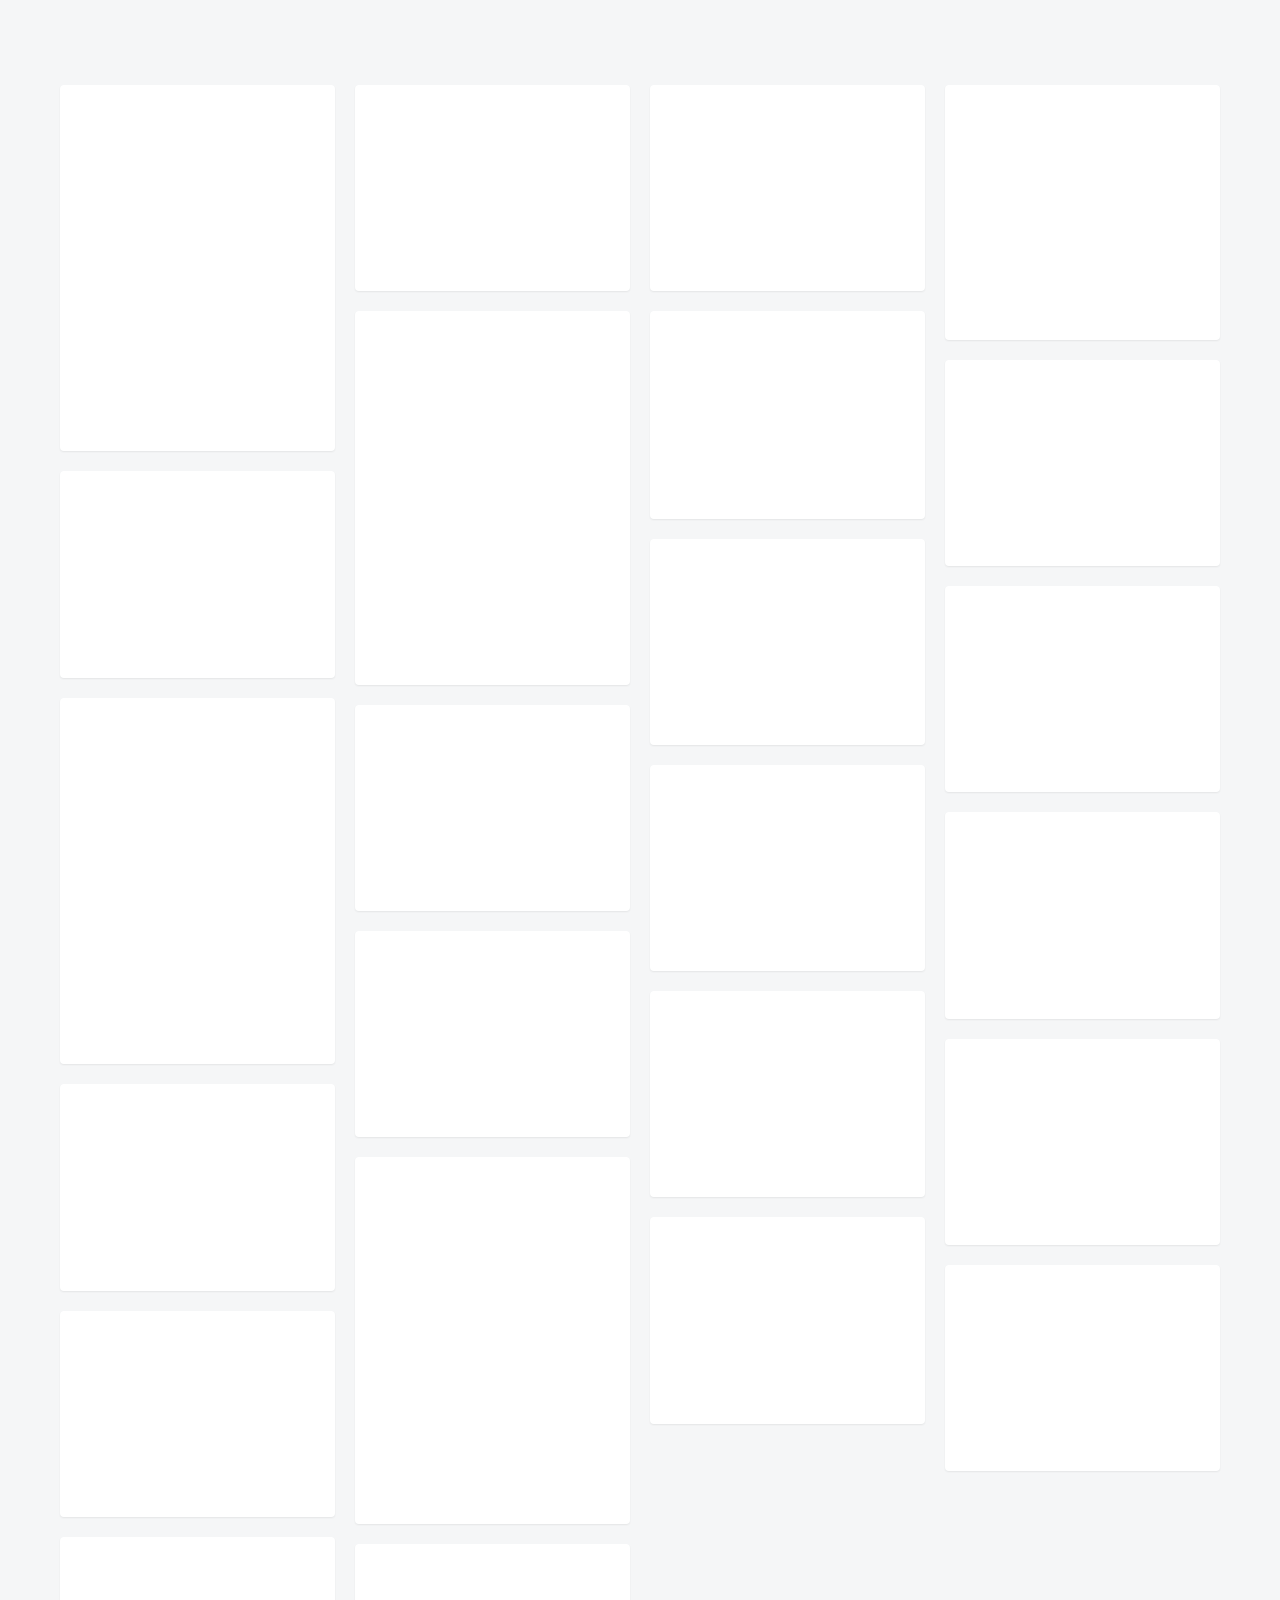
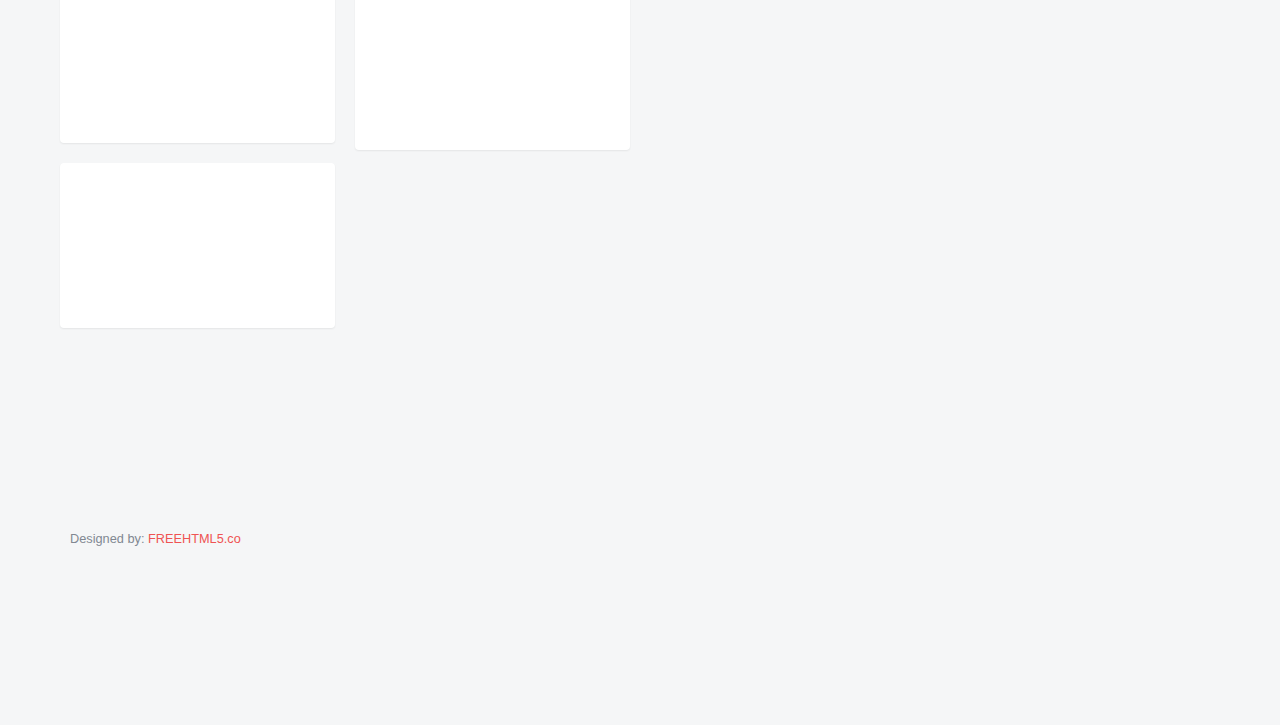
<file: gallery/index.html>
<!doctype html>
<!--[if lt IE 7]>      <html class="no-js lt-ie9 lt-ie8 lt-ie7" lang="pl"> <![endif]-->
<!--[if IE 7]>         <html class="no-js lt-ie9 lt-ie8" lang="pl"> <![endif]-->
<!--[if IE 8]>         <html class="no-js lt-ie9" lang="pl"> <![endif]-->
<!--[if gt IE 8]><!--> <html class="no-js" lang="pl"> <!--<![endif]-->
<head>

    <meta charset="utf-8">
    <meta http-equiv="X-UA-Compatible" content="IE=edge,chrome=1">
    <title>Domki Dosbajka</title>
    <meta name="description" content="Szukasz spokojnego, pięknego miejsca na wypoczynek w Beskidzie Niskim? Zapraszamy do Małastowa. Oferyjemy wiele aktrakcji: sauna, basen, ruska bania. Niedaleko dwa wyciągi narciarskie i wiele wiecej... Sprawdz nas.">
    <meta name="keywords" content="domki, wynajem, beskid niski, dosbajka, pokoje do wynajęcia, basen, sauna, ruska bania, Małastów ">
    <meta name="viewport" content="width=device-width, initial-scale=1">



    <!-- Facebook and Twitter integration -->
    <meta property="og:title" content=""/>
    <meta property="og:image" content=""/>
    <meta property="og:url" content=""/>
    <meta property="og:site_name" content=""/>
    <meta property="og:description" content=""/>
    <meta name="twitter:title" content="" />
    <meta name="twitter:image" content="" />
    <meta name="twitter:url" content="" />
    <meta name="twitter:card" content="" />

    <!-- Place favicon.ico and apple-touch-icon.png in the root directory -->
    <link rel="shortcut icon" type="image/x-icon" href="images/ico.jpg" />


    <!-- Animate.css -->
    <link rel="stylesheet" href="css/animate.css">
    <!-- Icomoon Icon Fonts-->
    <link rel="stylesheet" href="css/icomoon.css">
    <!-- Magnific Popup -->
    <link rel="stylesheet" href="css/magnific-popup.css">
    <!-- Salvattore -->
    <link rel="stylesheet" href="css/salvattore.css">
    <!-- Theme Style -->
    <link rel="stylesheet" href="css/style.css">
    <!-- Modernizr JS -->
    <script src="js/modernizr-2.6.2.min.js"></script>
    <!-- FOR IE9 below -->
    <!--[if lt IE 9]>
    <script src="js/respond.min.js"></script>
    <![endif]-->

</head>
<body>

<div id="fh5co-offcanvass">


</div>

<!-- END .header -->


<div id="fh5co-main">
    <div class="container">

        <div class="row">

            <div id="fh5co-board" data-columns>

                <div class="item">
                    <div class="animate-box">
                        <a href="images/img_1.jpg" class="image-popup fh5co-board-img" ><img src="images/img_1.jpg" alt="Domki Dosbajka"></a>
                    </div>
                </div>


                <div class="item">
                    <div class="animate-box">
                        <a href="images/img_4.jpg" class="image-popup fh5co-board-img"><img src="images/img_4.jpg" alt="Domki Dosbajka"></a>
                    </div>
                </div>
                <div class="item">
                    <div class="animate-box">
                        <a href="images/img_5.jpg" class="image-popup fh5co-board-img"><img src="images/img_5.jpg" alt="Domki Dosbajka"></a>
                    </div>
                </div>
                <div class="item">
                    <div class="animate-box">
                        <a href="images/img_6.jpg" class="image-popup fh5co-board-img"><img src="images/img_6.jpg" alt="Domki Dosbajka"></a>
                    </div>
                </div>
                <div class="item">
                    <div class="animate-box">
                        <a href="images/img_7.jpg" class="image-popup fh5co-board-img"><img src="images/img_7.jpg" alt="Domki Dosbajka"></a>
                    </div>
                </div>

                <div class="item">
                    <div class="animate-box">
                        <a href="images/img_3.jpg" class="image-popup fh5co-board-img"><img src="images/img_3.jpg" alt="Domki Dosbajka"></a>
                    </div>
                </div>

                <div class="item">
                    <div class="animate-box">
                        <a href="images/img_8.jpg" class="image-popup fh5co-board-img"><img src="images/img_8.jpg" alt="Domki Dosbajka"></a>
                    </div>
                </div>
                <div class="item">
                    <div class="animate-box">
                        <a href="images/img_9.jpg" class="image-popup fh5co-board-img"><img src="images/img_9.jpg" alt="Domki Dosbajka"></a>
                    </div>
                </div>
                <div class="item">
                    <div class="animate-box">
                        <a href="images/img_2.jpg" class="image-popup fh5co-board-img"><img src="images/img_2.jpg" alt="Domki Dosbajka"></a>
                    </div>
                </div>
                <div class="item">
                    <div class="animate-box">
                        <a href="images/img_10.jpg" class="image-popup fh5co-board-img"><img src="images/img_10.jpg" alt="Domki Dosbajka"></a>
                    </div>
                </div>
                <div class="item">
                    <div class="animate-box">
                        <a href="images/img_11.jpg" class="image-popup fh5co-board-img"><img src="images/img_11.jpg" alt="Domki Dosbajka"></a>
                    </div>
                </div>

                <div class="item">
                    <div class="animate-box">
                        <a href="images/img_24.jpg" class="image-popup fh5co-board-img"><img src="images/img_24.jpg" alt="Domki Dosbajka"></a>
                    </div>
                </div>

                <div class="item">
                    <div class="animate-box">
                        <a href="images/img_12.jpg" class="image-popup fh5co-board-img"><img src="images/img_12.jpg" alt="Domki Dosbajka"></a>
                    </div>
                </div>
                <div class="item">
                    <div class="animate-box">
                        <a href="images/img_13.jpg" class="image-popup fh5co-board-img"><img src="images/img_13.jpg" alt="Domki Dosbajka"></a>
                    </div>
                </div>
                <div class="item">
                    <div class="animate-box">
                        <a href="images/img_14.jpg" class="image-popup fh5co-board-img"><img src="images/img_14.jpg" alt="Domki Dosbajka"></a>
                    </div>
                </div>
                <div class="item">
                    <div class="animate-box">
                        <a href="images/img_25.jpg" class="image-popup fh5co-board-img"><img src="images/img_25.jpg" alt="Domki Dosbajka"></a>
                    </div>
                </div>
                <div class="item">
                    <div class="animate-box">
                        <a href="images/img_21.jpg" class="image-popup fh5co-board-img"><img src="images/img_21.jpg" alt="Domki Dosbajka"></a>
                    </div>
                </div>

                <div class="item">
                    <div class="animate-box">
                        <a href="images/img_22.jpg" class="image-popup fh5co-board-img"><img src="images/img_22.jpg" alt="Domki Dosbajka"></a>
                    </div>
                </div>

                <div class="item">
                    <div class="animate-box">
                        <a href="images/img_15.jpg" class="image-popup fh5co-board-img"><img src="images/img_15.jpg" alt="Domki Dosbajka"></a>
                    </div>
                </div>
                <div class="item">
                    <div class="animate-box">
                        <a href="images/img_16.jpg" class="image-popup fh5co-board-img"><img src="images/img_16.jpg" alt="Domki Dosbajka"></a>
                    </div>
                </div>
                <div class="item">
                    <div class="animate-box">
                        <a href="images/img_18.jpg" class="image-popup fh5co-board-img"><img src="images/img_18.jpg" alt="Domki Dosbajka"></a>
                    </div>
                </div>
                <div class="item">
                    <div class="animate-box">
                        <a href="images/img_17.jpg" class="image-popup fh5co-board-img"><img src="images/img_17.jpg" alt="Domki Dosbajka"></a>
                    </div>
                </div>
                <div class="item">
                    <div class="animate-box">
                        <a href="images/img_19.jpg" class="image-popup fh5co-board-img"><img src="images/img_19.jpg" alt="Domki Dosbajka"></a>
                    </div>
                </div>

                <div class="item">
                    <div class="animate-box">
                        <a href="images/img_20.jpg" class="image-popup fh5co-board-img"><img src="images/img_20.jpg" alt="Domki Dosbajka"></a>
                    </div>
                </div>

                <div class="item">
                    <div class="animate-box">
                        <a href="images/img_23.jpg" class="image-popup fh5co-board-img"><img src="images/img_23.jpg" alt="Domki Dosbajka"></a>
                    </div>
                </div>


            </div>
        </div>
    </div>
</div>

<footer id="fh5co-footer">

    <div class="container">
        <div class="row row-padded">
            <div class="col-md-12 ">

                <p><small> <br>Designed by: <a href="http://freehtml5.co/" target="_blank">FREEHTML5.co</a> </small></p>
            </div>
        </div>
    </div>
</footer>


<!-- jQuery -->
<script src="js/jquery.min.js"></script>
<!-- jQuery Easing -->
<script src="js/jquery.easing.1.3.js"></script>
<!-- Bootstrap -->
<script src="js/bootstrap.min.js"></script>
<!-- Waypoints -->
<script src="js/jquery.waypoints.min.js"></script>
<!-- Magnific Popup -->
<script src="js/jquery.magnific-popup.min.js"></script>
<!-- Salvattore -->
<script src="js/salvattore.min.js"></script>
<!-- Main JS -->
<script src="js/main.js"></script>




</body>
</html>
</file>
<file: gallery/css/icomoon.css>
@font-face {
	font-family: 'icomoon';
	src:url('../fonts/icomoon/icomoon.eot?srf3rx');
	src:url('../fonts/icomoon/icomoon.eot?srf3rx#iefix') format('embedded-opentype'),
		url('../fonts/icomoon/icomoon.ttf?srf3rx') format('truetype'),
		url('../fonts/icomoon/icomoon.woff?srf3rx') format('woff'),
		url('../fonts/icomoon/icomoon.svg?srf3rx#icomoon') format('svg');
	font-weight: normal;
	font-style: normal;
}

[class^="icon-"], [class*=" icon-"] {
	font-family: 'icomoon';
	speak: none;
	font-style: normal;
	font-weight: normal;
	font-variant: normal;
	text-transform: none;
	line-height: 1;

	/* Better Font Rendering =========== */
	-webkit-font-smoothing: antialiased;
	-moz-osx-font-smoothing: grayscale;
}

.icon-add-to-list:before {
	content: "\e600";
}
.icon-classic-computer:before {
	content: "\e601";
}
.icon-controller-fast-backward:before {
	content: "\e602";
}
.icon-creative-commons-attribution:before {
	content: "\e603";
}
.icon-creative-commons-noderivs:before {
	content: "\e604";
}
.icon-creative-commons-noncommercial-eu:before {
	content: "\e605";
}
.icon-creative-commons-noncommercial-us:before {
	content: "\e606";
}
.icon-creative-commons-public-domain:before {
	content: "\e607";
}
.icon-creative-commons-remix:before {
	content: "\e608";
}
.icon-creative-commons-share:before {
	content: "\e609";
}
.icon-creative-commons-sharealike:before {
	content: "\e60a";
}
.icon-creative-commons:before {
	content: "\e60b";
}
.icon-document-landscape:before {
	content: "\e60c";
}
.icon-remove-user:before {
	content: "\e60d";
}
.icon-warning:before {
	content: "\e60e";
}
.icon-arrow-bold-down:before {
	content: "\e60f";
}
.icon-arrow-bold-left:before {
	content: "\e610";
}
.icon-arrow-bold-right:before {
	content: "\e611";
}
.icon-arrow-bold-up:before {
	content: "\e612";
}
.icon-arrow-down:before {
	content: "\e613";
}
.icon-arrow-left:before {
	content: "\e614";
}
.icon-arrow-long-down:before {
	content: "\e615";
}
.icon-arrow-long-left:before {
	content: "\e616";
}
.icon-arrow-long-right:before {
	content: "\e617";
}
.icon-arrow-long-up:before {
	content: "\e618";
}
.icon-arrow-right:before {
	content: "\e619";
}
.icon-arrow-up:before {
	content: "\e61a";
}
.icon-arrow-with-circle-down:before {
	content: "\e61b";
}
.icon-arrow-with-circle-left:before {
	content: "\e61c";
}
.icon-arrow-with-circle-right:before {
	content: "\e61d";
}
.icon-arrow-with-circle-up:before {
	content: "\e61e";
}
.icon-bookmark:before {
	content: "\e61f";
}
.icon-bookmarks:before {
	content: "\e620";
}
.icon-chevron-down:before {
	content: "\e621";
}
.icon-chevron-left:before {
	content: "\e622";
}
.icon-chevron-right:before {
	content: "\e623";
}
.icon-chevron-small-down:before {
	content: "\e624";
}
.icon-chevron-small-left:before {
	content: "\e625";
}
.icon-chevron-small-right:before {
	content: "\e626";
}
.icon-chevron-small-up:before {
	content: "\e627";
}
.icon-chevron-thin-down:before {
	content: "\e628";
}
.icon-chevron-thin-left:before {
	content: "\e629";
}
.icon-chevron-thin-right:before {
	content: "\e62a";
}
.icon-chevron-thin-up:before {
	content: "\e62b";
}
.icon-chevron-up:before {
	content: "\e62c";
}
.icon-chevron-with-circle-down:before {
	content: "\e62d";
}
.icon-chevron-with-circle-left:before {
	content: "\e62e";
}
.icon-chevron-with-circle-right:before {
	content: "\e62f";
}
.icon-chevron-with-circle-up:before {
	content: "\e630";
}
.icon-cloud:before {
	content: "\e631";
}
.icon-controller-fast-forward:before {
	content: "\e632";
}
.icon-controller-jump-to-start:before {
	content: "\e633";
}
.icon-controller-next:before {
	content: "\e634";
}
.icon-controller-paus:before {
	content: "\e635";
}
.icon-controller-play:before {
	content: "\e636";
}
.icon-controller-record:before {
	content: "\e637";
}
.icon-controller-stop:before {
	content: "\e638";
}
.icon-controller-volume:before {
	content: "\e639";
}
.icon-dot-single:before {
	content: "\e63a";
}
.icon-dots-three-horizontal:before {
	content: "\e63b";
}
.icon-dots-three-vertical:before {
	content: "\e63c";
}
.icon-dots-two-horizontal:before {
	content: "\e63d";
}
.icon-dots-two-vertical:before {
	content: "\e63e";
}
.icon-download:before {
	content: "\e63f";
}
.icon-emoji-flirt:before {
	content: "\e640";
}
.icon-flow-branch:before {
	content: "\e641";
}
.icon-flow-cascade:before {
	content: "\e642";
}
.icon-flow-line:before {
	content: "\e643";
}
.icon-flow-parallel:before {
	content: "\e644";
}
.icon-flow-tree:before {
	content: "\e645";
}
.icon-install:before {
	content: "\e646";
}
.icon-layers:before {
	content: "\e647";
}
.icon-open-book:before {
	content: "\e648";
}
.icon-resize-100:before {
	content: "\e649";
}
.icon-resize-full-screen:before {
	content: "\e64a";
}
.icon-save:before {
	content: "\e64b";
}
.icon-select-arrows:before {
	content: "\e64c";
}
.icon-sound-mute:before {
	content: "\e64d";
}
.icon-sound:before {
	content: "\e64e";
}
.icon-trash:before {
	content: "\e64f";
}
.icon-triangle-down:before {
	content: "\e650";
}
.icon-triangle-left:before {
	content: "\e651";
}
.icon-triangle-right:before {
	content: "\e652";
}
.icon-triangle-up:before {
	content: "\e653";
}
.icon-uninstall:before {
	content: "\e654";
}
.icon-upload-to-cloud:before {
	content: "\e655";
}
.icon-upload:before {
	content: "\e656";
}
.icon-add-user:before {
	content: "\e657";
}
.icon-address:before {
	content: "\e658";
}
.icon-adjust:before {
	content: "\e659";
}
.icon-air:before {
	content: "\e65a";
}
.icon-aircraft-landing:before {
	content: "\e65b";
}
.icon-aircraft-take-off:before {
	content: "\e65c";
}
.icon-aircraft:before {
	content: "\e65d";
}
.icon-align-bottom:before {
	content: "\e65e";
}
.icon-align-horizontal-middle:before {
	content: "\e65f";
}
.icon-align-left:before {
	content: "\e660";
}
.icon-align-right:before {
	content: "\e661";
}
.icon-align-top:before {
	content: "\e662";
}
.icon-align-vertical-middle:before {
	content: "\e663";
}
.icon-archive:before {
	content: "\e664";
}
.icon-area-graph:before {
	content: "\e665";
}
.icon-attachment:before {
	content: "\e666";
}
.icon-awareness-ribbon:before {
	content: "\e667";
}
.icon-back-in-time:before {
	content: "\e668";
}
.icon-back:before {
	content: "\e669";
}
.icon-bar-graph:before {
	content: "\e66a";
}
.icon-battery:before {
	content: "\e66b";
}
.icon-beamed-note:before {
	content: "\e66c";
}
.icon-bell:before {
	content: "\e66d";
}
.icon-blackboard:before {
	content: "\e66e";
}
.icon-block:before {
	content: "\e66f";
}
.icon-book:before {
	content: "\e670";
}
.icon-bowl:before {
	content: "\e671";
}
.icon-box:before {
	content: "\e672";
}
.icon-briefcase:before {
	content: "\e673";
}
.icon-browser:before {
	content: "\e674";
}
.icon-brush:before {
	content: "\e675";
}
.icon-bucket:before {
	content: "\e676";
}
.icon-cake:before {
	content: "\e677";
}
.icon-calculator:before {
	content: "\e678";
}
.icon-calendar:before {
	content: "\e679";
}
.icon-camera:before {
	content: "\e67a";
}
.icon-ccw:before {
	content: "\e67b";
}
.icon-chat:before {
	content: "\e67c";
}
.icon-check:before {
	content: "\e67d";
}
.icon-circle-with-cross:before {
	content: "\e67e";
}
.icon-circle-with-minus:before {
	content: "\e67f";
}
.icon-circle-with-plus:before {
	content: "\e680";
}
.icon-circle:before {
	content: "\e681";
}
.icon-circular-graph:before {
	content: "\e682";
}
.icon-clapperboard:before {
	content: "\e683";
}
.icon-clipboard:before {
	content: "\e684";
}
.icon-clock:before {
	content: "\e685";
}
.icon-code:before {
	content: "\e686";
}
.icon-cog:before {
	content: "\e687";
}
.icon-colours:before {
	content: "\e688";
}
.icon-compass:before {
	content: "\e689";
}
.icon-copy:before {
	content: "\e68a";
}
.icon-credit-card:before {
	content: "\e68b";
}
.icon-credit:before {
	content: "\e68c";
}
.icon-cross:before {
	content: "\e68d";
}
.icon-cup:before {
	content: "\e68e";
}
.icon-cw:before {
	content: "\e68f";
}
.icon-cycle:before {
	content: "\e690";
}
.icon-database:before {
	content: "\e691";
}
.icon-dial-pad:before {
	content: "\e692";
}
.icon-direction:before {
	content: "\e693";
}
.icon-document:before {
	content: "\e694";
}
.icon-documents:before {
	content: "\e695";
}
.icon-drink:before {
	content: "\e696";
}
.icon-drive:before {
	content: "\e697";
}
.icon-drop:before {
	content: "\e698";
}
.icon-edit:before {
	content: "\e699";
}
.icon-email:before {
	content: "\e69a";
}
.icon-emoji-happy:before {
	content: "\e69b";
}
.icon-emoji-neutral:before {
	content: "\e69c";
}
.icon-emoji-sad:before {
	content: "\e69d";
}
.icon-erase:before {
	content: "\e69e";
}
.icon-eraser:before {
	content: "\e69f";
}
.icon-export:before {
	content: "\e6a0";
}
.icon-eye:before {
	content: "\e6a1";
}
.icon-feather:before {
	content: "\e6a2";
}
.icon-flag:before {
	content: "\e6a3";
}
.icon-flash:before {
	content: "\e6a4";
}
.icon-flashlight:before {
	content: "\e6a5";
}
.icon-flat-brush:before {
	content: "\e6a6";
}
.icon-folder-images:before {
	content: "\e6a7";
}
.icon-folder-music:before {
	content: "\e6a8";
}
.icon-folder-video:before {
	content: "\e6a9";
}
.icon-folder:before {
	content: "\e6aa";
}
.icon-forward:before {
	content: "\e6ab";
}
.icon-funnel:before {
	content: "\e6ac";
}
.icon-game-controller:before {
	content: "\e6ad";
}
.icon-gauge:before {
	content: "\e6ae";
}
.icon-globe:before {
	content: "\e6af";
}
.icon-graduation-cap:before {
	content: "\e6b0";
}
.icon-grid:before {
	content: "\e6b1";
}
.icon-hair-cross:before {
	content: "\e6b2";
}
.icon-hand:before {
	content: "\e6b3";
}
.icon-heart-outlined:before {
	content: "\e6b4";
}
.icon-heart:before {
	content: "\e6b5";
}
.icon-help-with-circle:before {
	content: "\e6b6";
}
.icon-help:before {
	content: "\e6b7";
}
.icon-home:before {
	content: "\e6b8";
}
.icon-hour-glass:before {
	content: "\e6b9";
}
.icon-image-inverted:before {
	content: "\e6ba";
}
.icon-image:before {
	content: "\e6bb";
}
.icon-images:before {
	content: "\e6bc";
}
.icon-inbox:before {
	content: "\e6bd";
}
.icon-infinity:before {
	content: "\e6be";
}
.icon-info-with-circle:before {
	content: "\e6bf";
}
.icon-info:before {
	content: "\e6c0";
}
.icon-key:before {
	content: "\e6c1";
}
.icon-keyboard:before {
	content: "\e6c2";
}
.icon-lab-flask:before {
	content: "\e6c3";
}
.icon-landline:before {
	content: "\e6c4";
}
.icon-language:before {
	content: "\e6c5";
}
.icon-laptop:before {
	content: "\e6c6";
}
.icon-leaf:before {
	content: "\e6c7";
}
.icon-level-down:before {
	content: "\e6c8";
}
.icon-level-up:before {
	content: "\e6c9";
}
.icon-lifebuoy:before {
	content: "\e6ca";
}
.icon-light-bulb:before {
	content: "\e6cb";
}
.icon-light-down:before {
	content: "\e6cc";
}
.icon-light-up:before {
	content: "\e6cd";
}
.icon-line-graph:before {
	content: "\e6ce";
}
.icon-link:before {
	content: "\e6cf";
}
.icon-list:before {
	content: "\e6d0";
}
.icon-location-pin:before {
	content: "\e6d1";
}
.icon-location:before {
	content: "\e6d2";
}
.icon-lock-open:before {
	content: "\e6d3";
}
.icon-lock:before {
	content: "\e6d4";
}
.icon-log-out:before {
	content: "\e6d5";
}
.icon-login:before {
	content: "\e6d6";
}
.icon-loop:before {
	content: "\e6d7";
}
.icon-magnet:before {
	content: "\e6d8";
}
.icon-magnifying-glass:before {
	content: "\e6d9";
}
.icon-mail:before {
	content: "\e6da";
}
.icon-man:before {
	content: "\e6db";
}
.icon-map:before {
	content: "\e6dc";
}
.icon-mask:before {
	content: "\e6dd";
}
.icon-medal:before {
	content: "\e6de";
}
.icon-megaphone:before {
	content: "\e6df";
}
.icon-menu:before {
	content: "\e6e0";
}
.icon-message:before {
	content: "\e6e1";
}
.icon-mic:before {
	content: "\e6e2";
}
.icon-minus:before {
	content: "\e6e3";
}
.icon-mobile:before {
	content: "\e6e4";
}
.icon-modern-mic:before {
	content: "\e6e5";
}
.icon-moon:before {
	content: "\e6e6";
}
.icon-mouse:before {
	content: "\e6e7";
}
.icon-music:before {
	content: "\e6e8";
}
.icon-network:before {
	content: "\e6e9";
}
.icon-new-message:before {
	content: "\e6ea";
}
.icon-new:before {
	content: "\e6eb";
}
.icon-news:before {
	content: "\e6ec";
}
.icon-note:before {
	content: "\e6ed";
}
.icon-notification:before {
	content: "\e6ee";
}
.icon-old-mobile:before {
	content: "\e6ef";
}
.icon-old-phone:before {
	content: "\e6f0";
}
.icon-palette:before {
	content: "\e6f1";
}
.icon-paper-plane:before {
	content: "\e6f2";
}
.icon-pencil:before {
	content: "\e6f3";
}
.icon-phone:before {
	content: "\e6f4";
}
.icon-pie-chart:before {
	content: "\e6f5";
}
.icon-pin:before {
	content: "\e6f6";
}
.icon-plus:before {
	content: "\e6f7";
}
.icon-popup:before {
	content: "\e6f8";
}
.icon-power-plug:before {
	content: "\e6f9";
}
.icon-price-ribbon:before {
	content: "\e6fa";
}
.icon-price-tag:before {
	content: "\e6fb";
}
.icon-print:before {
	content: "\e6fc";
}
.icon-progress-empty:before {
	content: "\e6fd";
}
.icon-progress-full:before {
	content: "\e6fe";
}
.icon-progress-one:before {
	content: "\e6ff";
}
.icon-progress-two:before {
	content: "\e700";
}
.icon-publish:before {
	content: "\e701";
}
.icon-quote:before {
	content: "\e702";
}
.icon-radio:before {
	content: "\e703";
}
.icon-reply-all:before {
	content: "\e704";
}
.icon-reply:before {
	content: "\e705";
}
.icon-retweet:before {
	content: "\e706";
}
.icon-rocket:before {
	content: "\e707";
}
.icon-round-brush:before {
	content: "\e708";
}
.icon-rss:before {
	content: "\e709";
}
.icon-ruler:before {
	content: "\e70a";
}
.icon-scissors:before {
	content: "\e70b";
}
.icon-share-alternitive:before {
	content: "\e70c";
}
.icon-share:before {
	content: "\e70d";
}
.icon-shareable:before {
	content: "\e70e";
}
.icon-shield:before {
	content: "\e70f";
}
.icon-shop:before {
	content: "\e710";
}
.icon-shopping-bag:before {
	content: "\e711";
}
.icon-shopping-basket:before {
	content: "\e712";
}
.icon-shopping-cart:before {
	content: "\e713";
}
.icon-shuffle:before {
	content: "\e714";
}
.icon-signal:before {
	content: "\e715";
}
.icon-sound-mix:before {
	content: "\e716";
}
.icon-sports-club:before {
	content: "\e717";
}
.icon-spreadsheet:before {
	content: "\e718";
}
.icon-squared-cross:before {
	content: "\e719";
}
.icon-squared-minus:before {
	content: "\e71a";
}
.icon-squared-plus:before {
	content: "\e71b";
}
.icon-star-outlined:before {
	content: "\e71c";
}
.icon-star:before {
	content: "\e71d";
}
.icon-stopwatch:before {
	content: "\e71e";
}
.icon-suitcase:before {
	content: "\e71f";
}
.icon-swap:before {
	content: "\e720";
}
.icon-sweden:before {
	content: "\e721";
}
.icon-switch:before {
	content: "\e722";
}
.icon-tablet:before {
	content: "\e723";
}
.icon-tag:before {
	content: "\e724";
}
.icon-text-document-inverted:before {
	content: "\e725";
}
.icon-text-document:before {
	content: "\e726";
}
.icon-text:before {
	content: "\e727";
}
.icon-thermometer:before {
	content: "\e728";
}
.icon-thumbs-down:before {
	content: "\e729";
}
.icon-thumbs-up:before {
	content: "\e72a";
}
.icon-thunder-cloud:before {
	content: "\e72b";
}
.icon-ticket:before {
	content: "\e72c";
}
.icon-time-slot:before {
	content: "\e72d";
}
.icon-tools:before {
	content: "\e72e";
}
.icon-traffic-cone:before {
	content: "\e72f";
}
.icon-tree:before {
	content: "\e730";
}
.icon-trophy:before {
	content: "\e731";
}
.icon-tv:before {
	content: "\e732";
}
.icon-typing:before {
	content: "\e733";
}
.icon-unread:before {
	content: "\e734";
}
.icon-untag:before {
	content: "\e735";
}
.icon-user:before {
	content: "\e736";
}
.icon-users:before {
	content: "\e737";
}
.icon-v-card:before {
	content: "\e738";
}
.icon-video:before {
	content: "\e739";
}
.icon-vinyl:before {
	content: "\e73a";
}
.icon-voicemail:before {
	content: "\e73b";
}
.icon-wallet:before {
	content: "\e73c";
}
.icon-water:before {
	content: "\e73d";
}
.icon-px-with-circle:before {
	content: "\e73e";
}
.icon-px:before {
	content: "\e73f";
}
.icon-basecamp:before {
	content: "\e740";
}
.icon-behance:before {
	content: "\e741";
}
.icon-creative-cloud:before {
	content: "\e742";
}
.icon-dropbox:before {
	content: "\e743";
}
.icon-evernote:before {
	content: "\e744";
}
.icon-flattr:before {
	content: "\e745";
}
.icon-foursquare:before {
	content: "\e746";
}
.icon-google-drive:before {
	content: "\e747";
}
.icon-google-hangouts:before {
	content: "\e748";
}
.icon-grooveshark:before {
	content: "\e749";
}
.icon-icloud:before {
	content: "\e74a";
}
.icon-mixi:before {
	content: "\e74b";
}
.icon-onedrive:before {
	content: "\e74c";
}
.icon-paypal:before {
	content: "\e74d";
}
.icon-picasa:before {
	content: "\e74e";
}
.icon-qq:before {
	content: "\e74f";
}
.icon-rdio-with-circle:before {
	content: "\e750";
}
.icon-renren:before {
	content: "\e751";
}
.icon-scribd:before {
	content: "\e752";
}
.icon-sina-weibo:before {
	content: "\e753";
}
.icon-skype-with-circle:before {
	content: "\e754";
}
.icon-skype:before {
	content: "\e755";
}
.icon-slideshare:before {
	content: "\e756";
}
.icon-smashing:before {
	content: "\e757";
}
.icon-soundcloud:before {
	content: "\e758";
}
.icon-spotify-with-circle:before {
	content: "\e759";
}
.icon-spotify:before {
	content: "\e75a";
}
.icon-swarm:before {
	content: "\e75b";
}
.icon-vine-with-circle:before {
	content: "\e75c";
}
.icon-vine:before {
	content: "\e75d";
}
.icon-vk-alternitive:before {
	content: "\e75e";
}
.icon-vk-with-circle:before {
	content: "\e75f";
}
.icon-vk:before {
	content: "\e760";
}
.icon-xing-with-circle:before {
	content: "\e761";
}
.icon-xing:before {
	content: "\e762";
}
.icon-yelp:before {
	content: "\e763";
}
.icon-dribbble-with-circle:before {
	content: "\e764";
}
.icon-dribbble:before {
	content: "\e765";
}
.icon-facebook-with-circle:before {
	content: "\e766";
}
.icon-facebook:before {
	content: "\e767";
}
.icon-flickr-with-circle:before {
	content: "\e768";
}
.icon-flickr:before {
	content: "\e769";
}
.icon-github-with-circle:before {
	content: "\e76a";
}
.icon-github:before {
	content: "\e76b";
}
.icon-google-with-circle:before {
	content: "\e76c";
}
.icon-google:before {
	content: "\e76d";
}
.icon-instagram-with-circle:before {
	content: "\e76e";
}
.icon-instagram:before {
	content: "\e76f";
}
.icon-lastfm-with-circle:before {
	content: "\e770";
}
.icon-lastfm:before {
	content: "\e771";
}
.icon-linkedin-with-circle:before {
	content: "\e772";
}
.icon-linkedin:before {
	content: "\e773";
}
.icon-pinterest-with-circle:before {
	content: "\e774";
}
.icon-pinterest:before {
	content: "\e775";
}
.icon-rdio:before {
	content: "\e776";
}
.icon-stumbleupon-with-circle:before {
	content: "\e777";
}
.icon-stumbleupon:before {
	content: "\e778";
}
.icon-tumblr-with-circle:before {
	content: "\e779";
}
.icon-tumblr:before {
	content: "\e77a";
}
.icon-twitter-with-circle:before {
	content: "\e77b";
}
.icon-twitter:before {
	content: "\e77c";
}
.icon-vimeo-with-circle:before {
	content: "\e77d";
}
.icon-vimeo:before {
	content: "\e77e";
}
.icon-youtube-with-circle:before {
	content: "\e77f";
}
.icon-youtube:before {
	content: "\e780";
}
.icon-eye2:before {
	content: "\e000";
}
.icon-paper-clip:before {
	content: "\e001";
}
.icon-mail2:before {
	content: "\e002";
}
.icon-toggle:before {
	content: "\e003";
}
.icon-layout:before {
	content: "\e004";
}
.icon-link2:before {
	content: "\e005";
}
.icon-bell2:before {
	content: "\e006";
}
.icon-lock2:before {
	content: "\e007";
}
.icon-unlock:before {
	content: "\e008";
}
.icon-ribbon:before {
	content: "\e009";
}
.icon-image2:before {
	content: "\e010";
}
.icon-signal2:before {
	content: "\e011";
}
.icon-target:before {
	content: "\e012";
}
.icon-clipboard2:before {
	content: "\e013";
}
.icon-clock2:before {
	content: "\e014";
}
.icon-watch:before {
	content: "\e015";
}
.icon-air-play:before {
	content: "\e016";
}
.icon-camera2:before {
	content: "\e017";
}
.icon-video2:before {
	content: "\e018";
}
.icon-disc:before {
	content: "\e019";
}
.icon-printer:before {
	content: "\e020";
}
.icon-monitor:before {
	content: "\e021";
}
.icon-server:before {
	content: "\e022";
}
.icon-cog2:before {
	content: "\e023";
}
.icon-heart2:before {
	content: "\e024";
}
.icon-paragraph:before {
	content: "\e025";
}
.icon-align-justify:before {
	content: "\e026";
}
.icon-align-left2:before {
	content: "\e027";
}
.icon-align-center:before {
	content: "\e028";
}
.icon-align-right2:before {
	content: "\e029";
}
.icon-book2:before {
	content: "\e030";
}
.icon-layers2:before {
	content: "\e031";
}
.icon-stack:before {
	content: "\e032";
}
.icon-stack-2:before {
	content: "\e033";
}
.icon-paper:before {
	content: "\e034";
}
.icon-paper-stack:before {
	content: "\e035";
}
.icon-search:before {
	content: "\e036";
}
.icon-zoom-in:before {
	content: "\e037";
}
.icon-zoom-out:before {
	content: "\e038";
}
.icon-reply2:before {
	content: "\e039";
}
.icon-circle-plus:before {
	content: "\e040";
}
.icon-circle-minus:before {
	content: "\e041";
}
.icon-circle-check:before {
	content: "\e042";
}
.icon-circle-cross:before {
	content: "\e043";
}
.icon-square-plus:before {
	content: "\e044";
}
.icon-square-minus:before {
	content: "\e045";
}
.icon-square-check:before {
	content: "\e046";
}
.icon-square-cross:before {
	content: "\e047";
}
.icon-microphone:before {
	content: "\e048";
}
.icon-record:before {
	content: "\e049";
}
.icon-skip-back:before {
	content: "\e050";
}
.icon-rewind:before {
	content: "\e051";
}
.icon-play:before {
	content: "\e052";
}
.icon-pause:before {
	content: "\e053";
}
.icon-stop:before {
	content: "\e054";
}
.icon-fast-forward:before {
	content: "\e055";
}
.icon-skip-forward:before {
	content: "\e056";
}
.icon-shuffle2:before {
	content: "\e057";
}
.icon-repeat:before {
	content: "\e058";
}
.icon-folder2:before {
	content: "\e059";
}
.icon-umbrella:before {
	content: "\e060";
}
.icon-moon2:before {
	content: "\e061";
}
.icon-thermometer2:before {
	content: "\e062";
}
.icon-drop2:before {
	content: "\e063";
}
.icon-sun:before {
	content: "\e064";
}
.icon-cloud2:before {
	content: "\e065";
}
.icon-cloud-upload:before {
	content: "\e066";
}
.icon-cloud-download:before {
	content: "\e067";
}
.icon-upload2:before {
	content: "\e068";
}
.icon-download2:before {
	content: "\e069";
}
.icon-location2:before {
	content: "\e070";
}
.icon-location-2:before {
	content: "\e071";
}
.icon-map2:before {
	content: "\e072";
}
.icon-battery2:before {
	content: "\e073";
}
.icon-head:before {
	content: "\e074";
}
.icon-briefcase2:before {
	content: "\e075";
}
.icon-speech-bubble:before {
	content: "\e076";
}
.icon-anchor:before {
	content: "\e077";
}
.icon-globe2:before {
	content: "\e078";
}
.icon-box2:before {
	content: "\e079";
}
.icon-reload:before {
	content: "\e080";
}
.icon-share2:before {
	content: "\e081";
}
.icon-marquee:before {
	content: "\e082";
}
.icon-marquee-plus:before {
	content: "\e083";
}
.icon-marquee-minus:before {
	content: "\e084";
}
.icon-tag2:before {
	content: "\e085";
}
.icon-power:before {
	content: "\e086";
}
.icon-command:before {
	content: "\e087";
}
.icon-alt:before {
	content: "\e088";
}
.icon-esc:before {
	content: "\e089";
}
.icon-bar-graph2:before {
	content: "\e090";
}
.icon-bar-graph-2:before {
	content: "\e091";
}
.icon-pie-graph:before {
	content: "\e092";
}
.icon-star2:before {
	content: "\e093";
}
.icon-arrow-left2:before {
	content: "\e094";
}
.icon-arrow-right2:before {
	content: "\e095";
}
.icon-arrow-up2:before {
	content: "\e096";
}
.icon-arrow-down2:before {
	content: "\e097";
}
.icon-volume:before {
	content: "\e098";
}
.icon-mute:before {
	content: "\e099";
}
.icon-content-right:before {
	content: "\e100";
}
.icon-content-left:before {
	content: "\e101";
}
.icon-grid2:before {
	content: "\e102";
}
.icon-grid-2:before {
	content: "\e103";
}
.icon-columns:before {
	content: "\e104";
}
.icon-loader:before {
	content: "\e105";
}
.icon-bag:before {
	content: "\e106";
}
.icon-ban:before {
	content: "\e107";
}
.icon-flag2:before {
	content: "\e108";
}
.icon-trash2:before {
	content: "\e109";
}
.icon-expand:before {
	content: "\e110";
}
.icon-contract:before {
	content: "\e111";
}
.icon-maximize:before {
	content: "\e112";
}
.icon-minimize:before {
	content: "\e113";
}
.icon-plus2:before {
	content: "\e114";
}
.icon-minus2:before {
	content: "\e115";
}
.icon-check2:before {
	content: "\e116";
}
.icon-cross2:before {
	content: "\e117";
}
.icon-move:before {
	content: "\e118";
}
.icon-delete:before {
	content: "\e119";
}
.icon-menu2:before {
	content: "\e120";
}
.icon-archive2:before {
	content: "\e121";
}
.icon-inbox2:before {
	content: "\e122";
}
.icon-outbox:before {
	content: "\e123";
}
.icon-file:before {
	content: "\e124";
}
.icon-file-add:before {
	content: "\e125";
}
.icon-file-subtract:before {
	content: "\e126";
}
.icon-help2:before {
	content: "\e127";
}
.icon-open:before {
	content: "\e128";
}
.icon-ellipsis:before {
	content: "\e129";
}
</file>
<file: gallery/css/salvattore.css>
/*
   Spezific styling for salvattore
   Feel free to edit it as you like
   More info at http://salvattore.com
 */

/* Base styles */
.column {
    float: left;
}
@media screen and (max-width: 480px) {
    .column {
        float: none;
        position: relative;
        clear: both;
    }
}
.size-1of4 {
    width: 25%;
}
.size-1of3 {
    width: 33.333%;
}
.size-1of2 {
    width: 50%;
}


#fh5co-board[data-columns]::before {
    content: '4 .column.size-1of4';
}

/* Configurate salvattore with media queries */
@media screen and (max-width: 450px) {
    #fh5co-board[data-columns]::before {
        content: '1 .column';
    }
}

@media screen and (min-width: 451px) and (max-width: 700px) {
    #fh5co-board[data-columns]::before {
        content: '2 .column.size-1of2';
    }
}

@media screen and (min-width: 701px) and (max-width: 850px) {
    #fh5co-board[data-columns]::before {
        content: '3 .column.size-1of3';
    }
}

@media screen and (min-width: 851px) {
    #fh5co-board[data-columns]::before {
        content: '4 .column.size-1of4';
    }
}
</file>
<file: gallery/css/style.css>
@charset "UTF-8";
@font-face {
  font-family: 'icomoon';
  src: url("../fonts/icomoon/icomoon.eot?srf3rx");
  src: url("../fonts/icomoon/icomoon.eot?srf3rx#iefix") format("embedded-opentype"), url("../fonts/icomoon/icomoon.ttf?srf3rx") format("truetype"), url("../fonts/icomoon/icomoon.woff?srf3rx") format("woff"), url("../fonts/icomoon/icomoon.svg?srf3rx#icomoon") format("svg");
  font-weight: normal;
  font-style: normal;
}
/*!
 * Bootstrap v3.3.5 (http://getbootstrap.com)
 * Copyright 2011-2015 Twitter, Inc.
 * Licensed under MIT (https://github.com/twbs/bootstrap/blob/master/LICENSE)
 */
/*! normalize.css v3.0.3 | MIT License | github.com/necolas/normalize.css */
html {
  font-family: sans-serif;
  -ms-text-size-adjust: 100%;
  -webkit-text-size-adjust: 100%;
}

body {
  margin: 0;
}

article,
aside,
details,
figcaption,
figure,
footer,
header,
hgroup,
main,
menu,
nav,
section,
summary {
  display: block;
}

audio,
canvas,
progress,
video {
  display: inline-block;
  vertical-align: baseline;
}

audio:not([controls]) {
  display: none;
  height: 0;
}

[hidden],
template {
  display: none;
}

a {
  background-color: transparent;
}

a:active,
a:hover {
  outline: 0;
}

abbr[title] {
  border-bottom: 1px dotted;
}

b,
strong {
  font-weight: bold;
}

dfn {
  font-style: italic;
}

h1 {
  font-size: 2em;
  margin: 0.67em 0;
}

mark {
  background: #ff0;
  color: #000;
}

small {
  font-size: 80%;
}

sub,
sup {
  font-size: 75%;
  line-height: 0;
  position: relative;
  vertical-align: baseline;
}

sup {
  top: -0.5em;
}

sub {
  bottom: -0.25em;
}

img {
  border: 0;
}

svg:not(:root) {
  overflow: hidden;
}

figure {
  margin: 1em 40px;
}

hr {
  box-sizing: content-box;
  height: 0;
}

pre {
  overflow: auto;
}

code,
kbd,
pre,
samp {
  font-family: monospace, monospace;
  font-size: 1em;
}

button,
input,
optgroup,
select,
textarea {
  color: inherit;
  font: inherit;
  margin: 0;
}

button {
  overflow: visible;
}

button,
select {
  text-transform: none;
}

button,
html input[type="button"],
input[type="reset"],
input[type="submit"] {
  -webkit-appearance: button;
  cursor: pointer;
}

button[disabled],
html input[disabled] {
  cursor: default;
}

button::-moz-focus-inner,
input::-moz-focus-inner {
  border: 0;
  padding: 0;
}

input {
  line-height: normal;
}

input[type="checkbox"],
input[type="radio"] {
  box-sizing: border-box;
  padding: 0;
}

input[type="number"]::-webkit-inner-spin-button,
input[type="number"]::-webkit-outer-spin-button {
  height: auto;
}

input[type="search"] {
  -webkit-appearance: textfield;
  box-sizing: content-box;
}

input[type="search"]::-webkit-search-cancel-button,
input[type="search"]::-webkit-search-decoration {
  -webkit-appearance: none;
}

fieldset {
  border: 1px solid #c0c0c0;
  margin: 0 2px;
  padding: 0.35em 0.625em 0.75em;
}

legend {
  border: 0;
  padding: 0;
}

textarea {
  overflow: auto;
}

optgroup {
  font-weight: bold;
}

table {
  border-collapse: collapse;
  border-spacing: 0;
}

td,
th {
  padding: 0;
}

/*! Source: https://github.com/h5bp/html5-boilerplate/blob/master/src/css/main.css */
@media print {
  *,
  *:before,
  *:after {
    background: transparent !important;
    color: #000 !important;
    box-shadow: none !important;
    text-shadow: none !important;
  }

  a,
  a:visited {
    text-decoration: underline;
  }

  a[href]:after {
    content: " (" attr(href) ")";
  }

  abbr[title]:after {
    content: " (" attr(title) ")";
  }

  a[href^="#"]:after,
  a[href^="javascript:"]:after {
    content: "";
  }

  pre,
  blockquote {
    border: 1px solid #999;
    page-break-inside: avoid;
  }

  thead {
    display: table-header-group;
  }

  tr,
  img {
    page-break-inside: avoid;
  }

  img {
    max-width: 100% !important;
  }

  p,
  h2,
  h3 {
    orphans: 3;
    widows: 3;
  }

  h2,
  h3 {
    page-break-after: avoid;
  }

  .navbar {
    display: none;
  }

  .btn > .caret,
  .dropup > .btn > .caret {
    border-top-color: #000 !important;
  }

  .label {
    border: 1px solid #000;
  }

  .table {
    border-collapse: collapse !important;
  }
  .table td,
  .table th {
    background-color: #fff !important;
  }

  .table-bordered th,
  .table-bordered td {
    border: 1px solid #ddd !important;
  }
}
@font-face {
  font-family: 'Glyphicons Halflings';
  src: url("../fonts/bootstrap/glyphicons-halflings-regular.eot");
  src: url("../fonts/bootstrap/glyphicons-halflings-regular.eot?#iefix") format("embedded-opentype"), url("../fonts/bootstrap/glyphicons-halflings-regular.woff2") format("woff2"), url("../fonts/bootstrap/glyphicons-halflings-regular.woff") format("woff"), url("../fonts/bootstrap/glyphicons-halflings-regular.ttf") format("truetype"), url("../fonts/bootstrap/glyphicons-halflings-regular.svg#glyphicons_halflingsregular") format("svg");
}
.glyphicon {
  position: relative;
  top: 1px;
  display: inline-block;
  font-family: 'Glyphicons Halflings';
  font-style: normal;
  font-weight: normal;
  line-height: 1;
  -webkit-font-smoothing: antialiased;
  -moz-osx-font-smoothing: grayscale;
}

.glyphicon-asterisk:before {
  content: "\2a";
}

.glyphicon-plus:before {
  content: "\2b";
}

.glyphicon-euro:before,
.glyphicon-eur:before {
  content: "\20ac";
}

.glyphicon-minus:before {
  content: "\2212";
}

.glyphicon-cloud:before {
  content: "\2601";
}

.glyphicon-envelope:before {
  content: "\2709";
}

.glyphicon-pencil:before {
  content: "\270f";
}

.glyphicon-glass:before {
  content: "\e001";
}

.glyphicon-music:before {
  content: "\e002";
}

.glyphicon-search:before {
  content: "\e003";
}

.glyphicon-heart:before {
  content: "\e005";
}

.glyphicon-star:before {
  content: "\e006";
}

.glyphicon-star-empty:before {
  content: "\e007";
}

.glyphicon-user:before {
  content: "\e008";
}

.glyphicon-film:before {
  content: "\e009";
}

.glyphicon-th-large:before {
  content: "\e010";
}

.glyphicon-th:before {
  content: "\e011";
}

.glyphicon-th-list:before {
  content: "\e012";
}

.glyphicon-ok:before {
  content: "\e013";
}

.glyphicon-remove:before {
  content: "\e014";
}

.glyphicon-zoom-in:before {
  content: "\e015";
}

.glyphicon-zoom-out:before {
  content: "\e016";
}

.glyphicon-off:before {
  content: "\e017";
}

.glyphicon-signal:before {
  content: "\e018";
}

.glyphicon-cog:before {
  content: "\e019";
}

.glyphicon-trash:before {
  content: "\e020";
}

.glyphicon-home:before {
  content: "\e021";
}

.glyphicon-file:before {
  content: "\e022";
}

.glyphicon-time:before {
  content: "\e023";
}

.glyphicon-road:before {
  content: "\e024";
}

.glyphicon-download-alt:before {
  content: "\e025";
}

.glyphicon-download:before {
  content: "\e026";
}

.glyphicon-upload:before {
  content: "\e027";
}

.glyphicon-inbox:before {
  content: "\e028";
}

.glyphicon-play-circle:before {
  content: "\e029";
}

.glyphicon-repeat:before {
  content: "\e030";
}

.glyphicon-refresh:before {
  content: "\e031";
}

.glyphicon-list-alt:before {
  content: "\e032";
}

.glyphicon-lock:before {
  content: "\e033";
}

.glyphicon-flag:before {
  content: "\e034";
}

.glyphicon-headphones:before {
  content: "\e035";
}

.glyphicon-volume-off:before {
  content: "\e036";
}

.glyphicon-volume-down:before {
  content: "\e037";
}

.glyphicon-volume-up:before {
  content: "\e038";
}

.glyphicon-qrcode:before {
  content: "\e039";
}

.glyphicon-barcode:before {
  content: "\e040";
}

.glyphicon-tag:before {
  content: "\e041";
}

.glyphicon-tags:before {
  content: "\e042";
}

.glyphicon-book:before {
  content: "\e043";
}

.glyphicon-bookmark:before {
  content: "\e044";
}

.glyphicon-print:before {
  content: "\e045";
}

.glyphicon-camera:before {
  content: "\e046";
}

.glyphicon-font:before {
  content: "\e047";
}

.glyphicon-bold:before {
  content: "\e048";
}

.glyphicon-italic:before {
  content: "\e049";
}

.glyphicon-text-height:before {
  content: "\e050";
}

.glyphicon-text-width:before {
  content: "\e051";
}

.glyphicon-align-left:before {
  content: "\e052";
}

.glyphicon-align-center:before {
  content: "\e053";
}

.glyphicon-align-right:before {
  content: "\e054";
}

.glyphicon-align-justify:before {
  content: "\e055";
}

.glyphicon-list:before {
  content: "\e056";
}

.glyphicon-indent-left:before {
  content: "\e057";
}

.glyphicon-indent-right:before {
  content: "\e058";
}

.glyphicon-facetime-video:before {
  content: "\e059";
}

.glyphicon-picture:before {
  content: "\e060";
}

.glyphicon-map-marker:before {
  content: "\e062";
}

.glyphicon-adjust:before {
  content: "\e063";
}

.glyphicon-tint:before {
  content: "\e064";
}

.glyphicon-edit:before {
  content: "\e065";
}

.glyphicon-share:before {
  content: "\e066";
}

.glyphicon-check:before {
  content: "\e067";
}

.glyphicon-move:before {
  content: "\e068";
}

.glyphicon-step-backward:before {
  content: "\e069";
}

.glyphicon-fast-backward:before {
  content: "\e070";
}

.glyphicon-backward:before {
  content: "\e071";
}

.glyphicon-play:before {
  content: "\e072";
}

.glyphicon-pause:before {
  content: "\e073";
}

.glyphicon-stop:before {
  content: "\e074";
}

.glyphicon-forward:before {
  content: "\e075";
}

.glyphicon-fast-forward:before {
  content: "\e076";
}

.glyphicon-step-forward:before {
  content: "\e077";
}

.glyphicon-eject:before {
  content: "\e078";
}

.glyphicon-chevron-left:before {
  content: "\e079";
}

.glyphicon-chevron-right:before {
  content: "\e080";
}

.glyphicon-plus-sign:before {
  content: "\e081";
}

.glyphicon-minus-sign:before {
  content: "\e082";
}

.glyphicon-remove-sign:before {
  content: "\e083";
}

.glyphicon-ok-sign:before {
  content: "\e084";
}

.glyphicon-question-sign:before {
  content: "\e085";
}

.glyphicon-info-sign:before {
  content: "\e086";
}

.glyphicon-screenshot:before {
  content: "\e087";
}

.glyphicon-remove-circle:before {
  content: "\e088";
}

.glyphicon-ok-circle:before {
  content: "\e089";
}

.glyphicon-ban-circle:before {
  content: "\e090";
}

.glyphicon-arrow-left:before {
  content: "\e091";
}

.glyphicon-arrow-right:before {
  content: "\e092";
}

.glyphicon-arrow-up:before {
  content: "\e093";
}

.glyphicon-arrow-down:before {
  content: "\e094";
}

.glyphicon-share-alt:before {
  content: "\e095";
}

.glyphicon-resize-full:before {
  content: "\e096";
}

.glyphicon-resize-small:before {
  content: "\e097";
}

.glyphicon-exclamation-sign:before {
  content: "\e101";
}

.glyphicon-gift:before {
  content: "\e102";
}

.glyphicon-leaf:before {
  content: "\e103";
}

.glyphicon-fire:before {
  content: "\e104";
}

.glyphicon-eye-open:before {
  content: "\e105";
}

.glyphicon-eye-close:before {
  content: "\e106";
}

.glyphicon-warning-sign:before {
  content: "\e107";
}

.glyphicon-plane:before {
  content: "\e108";
}

.glyphicon-calendar:before {
  content: "\e109";
}

.glyphicon-random:before {
  content: "\e110";
}

.glyphicon-comment:before {
  content: "\e111";
}

.glyphicon-magnet:before {
  content: "\e112";
}

.glyphicon-chevron-up:before {
  content: "\e113";
}

.glyphicon-chevron-down:before {
  content: "\e114";
}

.glyphicon-retweet:before {
  content: "\e115";
}

.glyphicon-shopping-cart:before {
  content: "\e116";
}

.glyphicon-folder-close:before {
  content: "\e117";
}

.glyphicon-folder-open:before {
  content: "\e118";
}

.glyphicon-resize-vertical:before {
  content: "\e119";
}

.glyphicon-resize-horizontal:before {
  content: "\e120";
}

.glyphicon-hdd:before {
  content: "\e121";
}

.glyphicon-bullhorn:before {
  content: "\e122";
}

.glyphicon-bell:before {
  content: "\e123";
}

.glyphicon-certificate:before {
  content: "\e124";
}

.glyphicon-thumbs-up:before {
  content: "\e125";
}

.glyphicon-thumbs-down:before {
  content: "\e126";
}

.glyphicon-hand-right:before {
  content: "\e127";
}

.glyphicon-hand-left:before {
  content: "\e128";
}

.glyphicon-hand-up:before {
  content: "\e129";
}

.glyphicon-hand-down:before {
  content: "\e130";
}

.glyphicon-circle-arrow-right:before {
  content: "\e131";
}

.glyphicon-circle-arrow-left:before {
  content: "\e132";
}

.glyphicon-circle-arrow-up:before {
  content: "\e133";
}

.glyphicon-circle-arrow-down:before {
  content: "\e134";
}

.glyphicon-globe:before {
  content: "\e135";
}

.glyphicon-wrench:before {
  content: "\e136";
}

.glyphicon-tasks:before {
  content: "\e137";
}

.glyphicon-filter:before {
  content: "\e138";
}

.glyphicon-briefcase:before {
  content: "\e139";
}

.glyphicon-fullscreen:before {
  content: "\e140";
}

.glyphicon-dashboard:before {
  content: "\e141";
}

.glyphicon-paperclip:before {
  content: "\e142";
}

.glyphicon-heart-empty:before {
  content: "\e143";
}

.glyphicon-link:before {
  content: "\e144";
}

.glyphicon-phone:before {
  content: "\e145";
}

.glyphicon-pushpin:before {
  content: "\e146";
}

.glyphicon-usd:before {
  content: "\e148";
}

.glyphicon-gbp:before {
  content: "\e149";
}

.glyphicon-sort:before {
  content: "\e150";
}

.glyphicon-sort-by-alphabet:before {
  content: "\e151";
}

.glyphicon-sort-by-alphabet-alt:before {
  content: "\e152";
}

.glyphicon-sort-by-order:before {
  content: "\e153";
}

.glyphicon-sort-by-order-alt:before {
  content: "\e154";
}

.glyphicon-sort-by-attributes:before {
  content: "\e155";
}

.glyphicon-sort-by-attributes-alt:before {
  content: "\e156";
}

.glyphicon-unchecked:before {
  content: "\e157";
}

.glyphicon-expand:before {
  content: "\e158";
}

.glyphicon-collapse-down:before {
  content: "\e159";
}

.glyphicon-collapse-up:before {
  content: "\e160";
}

.glyphicon-log-in:before {
  content: "\e161";
}

.glyphicon-flash:before {
  content: "\e162";
}

.glyphicon-log-out:before {
  content: "\e163";
}

.glyphicon-new-window:before {
  content: "\e164";
}

.glyphicon-record:before {
  content: "\e165";
}

.glyphicon-save:before {
  content: "\e166";
}

.glyphicon-open:before {
  content: "\e167";
}

.glyphicon-saved:before {
  content: "\e168";
}

.glyphicon-import:before {
  content: "\e169";
}

.glyphicon-export:before {
  content: "\e170";
}

.glyphicon-send:before {
  content: "\e171";
}

.glyphicon-floppy-disk:before {
  content: "\e172";
}

.glyphicon-floppy-saved:before {
  content: "\e173";
}

.glyphicon-floppy-remove:before {
  content: "\e174";
}

.glyphicon-floppy-save:before {
  content: "\e175";
}

.glyphicon-floppy-open:before {
  content: "\e176";
}

.glyphicon-credit-card:before {
  content: "\e177";
}

.glyphicon-transfer:before {
  content: "\e178";
}

.glyphicon-cutlery:before {
  content: "\e179";
}

.glyphicon-header:before {
  content: "\e180";
}

.glyphicon-compressed:before {
  content: "\e181";
}

.glyphicon-earphone:before {
  content: "\e182";
}

.glyphicon-phone-alt:before {
  content: "\e183";
}

.glyphicon-tower:before {
  content: "\e184";
}

.glyphicon-stats:before {
  content: "\e185";
}

.glyphicon-sd-video:before {
  content: "\e186";
}

.glyphicon-hd-video:before {
  content: "\e187";
}

.glyphicon-subtitles:before {
  content: "\e188";
}

.glyphicon-sound-stereo:before {
  content: "\e189";
}

.glyphicon-sound-dolby:before {
  content: "\e190";
}

.glyphicon-sound-5-1:before {
  content: "\e191";
}

.glyphicon-sound-6-1:before {
  content: "\e192";
}

.glyphicon-sound-7-1:before {
  content: "\e193";
}

.glyphicon-copyright-mark:before {
  content: "\e194";
}

.glyphicon-registration-mark:before {
  content: "\e195";
}

.glyphicon-cloud-download:before {
  content: "\e197";
}

.glyphicon-cloud-upload:before {
  content: "\e198";
}

.glyphicon-tree-conifer:before {
  content: "\e199";
}

.glyphicon-tree-deciduous:before {
  content: "\e200";
}

.glyphicon-cd:before {
  content: "\e201";
}

.glyphicon-save-file:before {
  content: "\e202";
}

.glyphicon-open-file:before {
  content: "\e203";
}

.glyphicon-level-up:before {
  content: "\e204";
}

.glyphicon-copy:before {
  content: "\e205";
}

.glyphicon-paste:before {
  content: "\e206";
}

.glyphicon-alert:before {
  content: "\e209";
}

.glyphicon-equalizer:before {
  content: "\e210";
}

.glyphicon-king:before {
  content: "\e211";
}

.glyphicon-queen:before {
  content: "\e212";
}

.glyphicon-pawn:before {
  content: "\e213";
}

.glyphicon-bishop:before {
  content: "\e214";
}

.glyphicon-knight:before {
  content: "\e215";
}

.glyphicon-baby-formula:before {
  content: "\e216";
}

.glyphicon-tent:before {
  content: "\26fa";
}

.glyphicon-blackboard:before {
  content: "\e218";
}

.glyphicon-bed:before {
  content: "\e219";
}

.glyphicon-apple:before {
  content: "\f8ff";
}

.glyphicon-erase:before {
  content: "\e221";
}

.glyphicon-hourglass:before {
  content: "\231b";
}

.glyphicon-lamp:before {
  content: "\e223";
}

.glyphicon-duplicate:before {
  content: "\e224";
}

.glyphicon-piggy-bank:before {
  content: "\e225";
}

.glyphicon-scissors:before {
  content: "\e226";
}

.glyphicon-bitcoin:before {
  content: "\e227";
}

.glyphicon-btc:before {
  content: "\e227";
}

.glyphicon-xbt:before {
  content: "\e227";
}

.glyphicon-yen:before {
  content: "\00a5";
}

.glyphicon-jpy:before {
  content: "\00a5";
}

.glyphicon-ruble:before {
  content: "\20bd";
}

.glyphicon-rub:before {
  content: "\20bd";
}

.glyphicon-scale:before {
  content: "\e230";
}

.glyphicon-ice-lolly:before {
  content: "\e231";
}

.glyphicon-ice-lolly-tasted:before {
  content: "\e232";
}

.glyphicon-education:before {
  content: "\e233";
}

.glyphicon-option-horizontal:before {
  content: "\e234";
}

.glyphicon-option-vertical:before {
  content: "\e235";
}

.glyphicon-menu-hamburger:before {
  content: "\e236";
}

.glyphicon-modal-window:before {
  content: "\e237";
}

.glyphicon-oil:before {
  content: "\e238";
}

.glyphicon-grain:before {
  content: "\e239";
}

.glyphicon-sunglasses:before {
  content: "\e240";
}

.glyphicon-text-size:before {
  content: "\e241";
}

.glyphicon-text-color:before {
  content: "\e242";
}

.glyphicon-text-background:before {
  content: "\e243";
}

.glyphicon-object-align-top:before {
  content: "\e244";
}

.glyphicon-object-align-bottom:before {
  content: "\e245";
}

.glyphicon-object-align-horizontal:before {
  content: "\e246";
}

.glyphicon-object-align-left:before {
  content: "\e247";
}

.glyphicon-object-align-vertical:before {
  content: "\e248";
}

.glyphicon-object-align-right:before {
  content: "\e249";
}

.glyphicon-triangle-right:before {
  content: "\e250";
}

.glyphicon-triangle-left:before {
  content: "\e251";
}

.glyphicon-triangle-bottom:before {
  content: "\e252";
}

.glyphicon-triangle-top:before {
  content: "\e253";
}

.glyphicon-console:before {
  content: "\e254";
}

.glyphicon-superscript:before {
  content: "\e255";
}

.glyphicon-subscript:before {
  content: "\e256";
}

.glyphicon-menu-left:before {
  content: "\e257";
}

.glyphicon-menu-right:before {
  content: "\e258";
}

.glyphicon-menu-down:before {
  content: "\e259";
}

.glyphicon-menu-up:before {
  content: "\e260";
}

* {
  -webkit-box-sizing: border-box;
  -moz-box-sizing: border-box;
  box-sizing: border-box;
}

*:before,
*:after {
  -webkit-box-sizing: border-box;
  -moz-box-sizing: border-box;
  box-sizing: border-box;
}

html {
  font-size: 10px;
  -webkit-tap-highlight-color: transparent;
}

body {
  font-family: "Helvetica Neue", Helvetica, Arial, sans-serif;
  font-size: 14px;
  line-height: 1.42857;
  color: #333333;
  background-color: #fff;
}

input,
button,
select,
textarea {
  font-family: inherit;
  font-size: inherit;
  line-height: inherit;
}

a {
  color: #EF5353;
  text-decoration: none;
}
a:hover, a:focus {
  color: #e11515;
  text-decoration: underline;
}
a:focus {
  outline: thin dotted;
  outline: 5px auto -webkit-focus-ring-color;
  outline-offset: -2px;
}

figure {
  margin: 0;
}

img {
  vertical-align: middle;
}

.img-responsive {
  display: block;
  max-width: 100%;
  height: auto;
}

.img-rounded {
  border-radius: 6px;
}

.img-thumbnail {
  padding: 4px;
  line-height: 1.42857;
  background-color: #fff;
  border: 1px solid #ddd;
  border-radius: 4px;
  -webkit-transition: all 0.2s ease-in-out;
  -o-transition: all 0.2s ease-in-out;
  transition: all 0.2s ease-in-out;
  display: inline-block;
  max-width: 100%;
  height: auto;
}

.img-circle {
  border-radius: 50%;
}

hr {
  margin-top: 20px;
  margin-bottom: 20px;
  border: 0;
  border-top: 1px solid #eeeeee;
}

.sr-only {
  position: absolute;
  width: 1px;
  height: 1px;
  margin: -1px;
  padding: 0;
  overflow: hidden;
  clip: rect(0, 0, 0, 0);
  border: 0;
}

.sr-only-focusable:active, .sr-only-focusable:focus {
  position: static;
  width: auto;
  height: auto;
  margin: 0;
  overflow: visible;
  clip: auto;
}

[role="button"] {
  cursor: pointer;
}

h1, h2, h3, h4, h5, h6,
.h1, .h2, .h3, .h4, .h5, .h6 {
  font-family: inherit;
  font-weight: 500;
  line-height: 1.1;
  color: inherit;
}
h1 small,
h1 .small, h2 small,
h2 .small, h3 small,
h3 .small, h4 small,
h4 .small, h5 small,
h5 .small, h6 small,
h6 .small,
.h1 small,
.h1 .small, .h2 small,
.h2 .small, .h3 small,
.h3 .small, .h4 small,
.h4 .small, .h5 small,
.h5 .small, .h6 small,
.h6 .small {
  font-weight: normal;
  line-height: 1;
  color: #777777;
}

h1, .h1,
h2, .h2,
h3, .h3 {
  margin-top: 20px;
  margin-bottom: 10px;
}
h1 small,
h1 .small, .h1 small,
.h1 .small,
h2 small,
h2 .small, .h2 small,
.h2 .small,
h3 small,
h3 .small, .h3 small,
.h3 .small {
  font-size: 65%;
}

h4, .h4,
h5, .h5,
h6, .h6 {
  margin-top: 10px;
  margin-bottom: 10px;
}
h4 small,
h4 .small, .h4 small,
.h4 .small,
h5 small,
h5 .small, .h5 small,
.h5 .small,
h6 small,
h6 .small, .h6 small,
.h6 .small {
  font-size: 75%;
}

h1, .h1 {
  font-size: 36px;
}

h2, .h2 {
  font-size: 30px;
}

h3, .h3 {
  font-size: 24px;
}

h4, .h4 {
  font-size: 18px;
}

h5, .h5 {
  font-size: 14px;
}

h6, .h6 {
  font-size: 12px;
}

p {
  margin: 0 0 10px;
}

.lead {
  margin-bottom: 20px;
  font-size: 16px;
  font-weight: 300;
  line-height: 1.4;
}
@media (min-width: 768px) {
  .lead {
    font-size: 21px;
  }
}

small,
.small {
  font-size: 85%;
}

mark,
.mark {
  background-color: #fcf8e3;
  padding: .2em;
}

.text-left {
  text-align: left;
}

.text-right {
  text-align: right;
}

.text-center {
  text-align: center;
}

.text-justify {
  text-align: justify;
}

.text-nowrap {
  white-space: nowrap;
}

.text-lowercase {
  text-transform: lowercase;
}

.text-uppercase, .initialism {
  text-transform: uppercase;
}

.text-capitalize {
  text-transform: capitalize;
}

.text-muted {
  color: #777777;
}

.text-primary {
  color: #EF5353;
}

a.text-primary:hover,
a.text-primary:focus {
  color: #eb2424;
}

.text-success {
  color: #3c763d;
}

a.text-success:hover,
a.text-success:focus {
  color: #2b542c;
}

.text-info {
  color: #31708f;
}

a.text-info:hover,
a.text-info:focus {
  color: #245269;
}

.text-warning {
  color: #8a6d3b;
}

a.text-warning:hover,
a.text-warning:focus {
  color: #66512c;
}

.text-danger {
  color: #a94442;
}

a.text-danger:hover,
a.text-danger:focus {
  color: #843534;
}

.bg-primary {
  color: #fff;
}

.bg-primary {
  background-color: #EF5353;
}

a.bg-primary:hover,
a.bg-primary:focus {
  background-color: #eb2424;
}

.bg-success {
  background-color: #dff0d8;
}

a.bg-success:hover,
a.bg-success:focus {
  background-color: #c1e2b3;
}

.bg-info {
  background-color: #d9edf7;
}

a.bg-info:hover,
a.bg-info:focus {
  background-color: #afd9ee;
}

.bg-warning {
  background-color: #fcf8e3;
}

a.bg-warning:hover,
a.bg-warning:focus {
  background-color: #f7ecb5;
}

.bg-danger {
  background-color: #f2dede;
}

a.bg-danger:hover,
a.bg-danger:focus {
  background-color: #e4b9b9;
}

.page-header {
  padding-bottom: 9px;
  margin: 40px 0 20px;
  border-bottom: 1px solid #eeeeee;
}

ul,
ol {
  margin-top: 0;
  margin-bottom: 10px;
}
ul ul,
ul ol,
ol ul,
ol ol {
  margin-bottom: 0;
}

.list-unstyled {
  padding-left: 0;
  list-style: none;
}

.list-inline {
  padding-left: 0;
  list-style: none;
  margin-left: -5px;
}
.list-inline > li {
  display: inline-block;
  padding-left: 5px;
  padding-right: 5px;
}

dl {
  margin-top: 0;
  margin-bottom: 20px;
}

dt,
dd {
  line-height: 1.42857;
}

dt {
  font-weight: bold;
}

dd {
  margin-left: 0;
}

.dl-horizontal dd:before, .dl-horizontal dd:after {
  content: " ";
  display: table;
}
.dl-horizontal dd:after {
  clear: both;
}
@media (min-width: 768px) {
  .dl-horizontal dt {
    float: left;
    width: 160px;
    clear: left;
    text-align: right;
    overflow: hidden;
    text-overflow: ellipsis;
    white-space: nowrap;
  }
  .dl-horizontal dd {
    margin-left: 180px;
  }
}

abbr[title],
abbr[data-original-title] {
  cursor: help;
  border-bottom: 1px dotted #777777;
}

.initialism {
  font-size: 90%;
}

blockquote {
  padding: 10px 20px;
  margin: 0 0 20px;
  font-size: 17.5px;
  border-left: 5px solid #eeeeee;
}
blockquote p:last-child,
blockquote ul:last-child,
blockquote ol:last-child {
  margin-bottom: 0;
}
blockquote footer,
blockquote small,
blockquote .small {
  display: block;
  font-size: 80%;
  line-height: 1.42857;
  color: #777777;
}
blockquote footer:before,
blockquote small:before,
blockquote .small:before {
  content: '\2014 \00A0';
}

.blockquote-reverse,
blockquote.pull-right {
  padding-right: 15px;
  padding-left: 0;
  border-right: 5px solid #eeeeee;
  border-left: 0;
  text-align: right;
}
.blockquote-reverse footer:before,
.blockquote-reverse small:before,
.blockquote-reverse .small:before,
blockquote.pull-right footer:before,
blockquote.pull-right small:before,
blockquote.pull-right .small:before {
  content: '';
}
.blockquote-reverse footer:after,
.blockquote-reverse small:after,
.blockquote-reverse .small:after,
blockquote.pull-right footer:after,
blockquote.pull-right small:after,
blockquote.pull-right .small:after {
  content: '\00A0 \2014';
}

address {
  margin-bottom: 20px;
  font-style: normal;
  line-height: 1.42857;
}

code,
kbd,
pre,
samp {
  font-family: Menlo, Monaco, Consolas, "Courier New", monospace;
}

code {
  padding: 2px 4px;
  font-size: 90%;
  color: #c7254e;
  background-color: #f9f2f4;
  border-radius: 4px;
}

kbd {
  padding: 2px 4px;
  font-size: 90%;
  color: #fff;
  background-color: #333;
  border-radius: 3px;
  box-shadow: inset 0 -1px 0 rgba(0, 0, 0, 0.25);
}
kbd kbd {
  padding: 0;
  font-size: 100%;
  font-weight: bold;
  box-shadow: none;
}

pre {
  display: block;
  padding: 9.5px;
  margin: 0 0 10px;
  font-size: 13px;
  line-height: 1.42857;
  word-break: break-all;
  word-wrap: break-word;
  color: #333333;
  background-color: #f5f5f5;
  border: 1px solid #ccc;
  border-radius: 4px;
}
pre code {
  padding: 0;
  font-size: inherit;
  color: inherit;
  white-space: pre-wrap;
  background-color: transparent;
  border-radius: 0;
}

.pre-scrollable {
  max-height: 340px;
  overflow-y: scroll;
}

.container {
  margin-right: auto;
  margin-left: auto;
  padding-left: 20px;
  padding-right: 20px;
}
.container:before, .container:after {
  content: " ";
  display: table;
}
.container:after {
  clear: both;
}
@media (min-width: 768px) {
  .container {
    width: 760px;
  }
}
@media (min-width: 992px) {
  .container {
    width: 980px;
  }
}
@media (min-width: 1200px) {
  .container {
    width: 1180px;
  }
}

.container-fluid {
  margin-right: auto;
  margin-left: auto;
  padding-left: 20px;
  padding-right: 20px;
}
.container-fluid:before, .container-fluid:after {
  content: " ";
  display: table;
}
.container-fluid:after {
  clear: both;
}

.row {
  margin-left: -20px;
  margin-right: -20px;
}
.row:before, .row:after {
  content: " ";
  display: table;
}
.row:after {
  clear: both;
}

.col-xs-1, .col-sm-1, .col-md-1, .col-lg-1, .col-xs-2, .col-sm-2, .col-md-2, .col-lg-2, .col-xs-3, .col-sm-3, .col-md-3, .col-lg-3, .col-xs-4, .col-sm-4, .col-md-4, .col-lg-4, .col-xs-5, .col-sm-5, .col-md-5, .col-lg-5, .col-xs-6, .col-sm-6, .col-md-6, .col-lg-6, .col-xs-7, .col-sm-7, .col-md-7, .col-lg-7, .col-xs-8, .col-sm-8, .col-md-8, .col-lg-8, .col-xs-9, .col-sm-9, .col-md-9, .col-lg-9, .col-xs-10, .col-sm-10, .col-md-10, .col-lg-10, .col-xs-11, .col-sm-11, .col-md-11, .col-lg-11, .col-xs-12, .col-sm-12, .col-md-12, .col-lg-12 {
  position: relative;
  min-height: 1px;
  padding-left: 20px;
  padding-right: 20px;
}

.col-xs-1, .col-xs-2, .col-xs-3, .col-xs-4, .col-xs-5, .col-xs-6, .col-xs-7, .col-xs-8, .col-xs-9, .col-xs-10, .col-xs-11, .col-xs-12 {
  float: left;
}

.col-xs-1 {
  width: 8.33333%;
}

.col-xs-2 {
  width: 16.66667%;
}

.col-xs-3 {
  width: 25%;
}

.col-xs-4 {
  width: 33.33333%;
}

.col-xs-5 {
  width: 41.66667%;
}

.col-xs-6 {
  width: 50%;
}

.col-xs-7 {
  width: 58.33333%;
}

.col-xs-8 {
  width: 66.66667%;
}

.col-xs-9 {
  width: 75%;
}

.col-xs-10 {
  width: 83.33333%;
}

.col-xs-11 {
  width: 91.66667%;
}

.col-xs-12 {
  width: 100%;
}

.col-xs-pull-0 {
  right: auto;
}

.col-xs-pull-1 {
  right: 8.33333%;
}

.col-xs-pull-2 {
  right: 16.66667%;
}

.col-xs-pull-3 {
  right: 25%;
}

.col-xs-pull-4 {
  right: 33.33333%;
}

.col-xs-pull-5 {
  right: 41.66667%;
}

.col-xs-pull-6 {
  right: 50%;
}

.col-xs-pull-7 {
  right: 58.33333%;
}

.col-xs-pull-8 {
  right: 66.66667%;
}

.col-xs-pull-9 {
  right: 75%;
}

.col-xs-pull-10 {
  right: 83.33333%;
}

.col-xs-pull-11 {
  right: 91.66667%;
}

.col-xs-pull-12 {
  right: 100%;
}

.col-xs-push-0 {
  left: auto;
}

.col-xs-push-1 {
  left: 8.33333%;
}

.col-xs-push-2 {
  left: 16.66667%;
}

.col-xs-push-3 {
  left: 25%;
}

.col-xs-push-4 {
  left: 33.33333%;
}

.col-xs-push-5 {
  left: 41.66667%;
}

.col-xs-push-6 {
  left: 50%;
}

.col-xs-push-7 {
  left: 58.33333%;
}

.col-xs-push-8 {
  left: 66.66667%;
}

.col-xs-push-9 {
  left: 75%;
}

.col-xs-push-10 {
  left: 83.33333%;
}

.col-xs-push-11 {
  left: 91.66667%;
}

.col-xs-push-12 {
  left: 100%;
}

.col-xs-offset-0 {
  margin-left: 0%;
}

.col-xs-offset-1 {
  margin-left: 8.33333%;
}

.col-xs-offset-2 {
  margin-left: 16.66667%;
}

.col-xs-offset-3 {
  margin-left: 25%;
}

.col-xs-offset-4 {
  margin-left: 33.33333%;
}

.col-xs-offset-5 {
  margin-left: 41.66667%;
}

.col-xs-offset-6 {
  margin-left: 50%;
}

.col-xs-offset-7 {
  margin-left: 58.33333%;
}

.col-xs-offset-8 {
  margin-left: 66.66667%;
}

.col-xs-offset-9 {
  margin-left: 75%;
}

.col-xs-offset-10 {
  margin-left: 83.33333%;
}

.col-xs-offset-11 {
  margin-left: 91.66667%;
}

.col-xs-offset-12 {
  margin-left: 100%;
}

@media (min-width: 768px) {
  .col-sm-1, .col-sm-2, .col-sm-3, .col-sm-4, .col-sm-5, .col-sm-6, .col-sm-7, .col-sm-8, .col-sm-9, .col-sm-10, .col-sm-11, .col-sm-12 {
    float: left;
  }

  .col-sm-1 {
    width: 8.33333%;
  }

  .col-sm-2 {
    width: 16.66667%;
  }

  .col-sm-3 {
    width: 25%;
  }

  .col-sm-4 {
    width: 33.33333%;
  }

  .col-sm-5 {
    width: 41.66667%;
  }

  .col-sm-6 {
    width: 50%;
  }

  .col-sm-7 {
    width: 58.33333%;
  }

  .col-sm-8 {
    width: 66.66667%;
  }

  .col-sm-9 {
    width: 75%;
  }

  .col-sm-10 {
    width: 83.33333%;
  }

  .col-sm-11 {
    width: 91.66667%;
  }

  .col-sm-12 {
    width: 100%;
  }

  .col-sm-pull-0 {
    right: auto;
  }

  .col-sm-pull-1 {
    right: 8.33333%;
  }

  .col-sm-pull-2 {
    right: 16.66667%;
  }

  .col-sm-pull-3 {
    right: 25%;
  }

  .col-sm-pull-4 {
    right: 33.33333%;
  }

  .col-sm-pull-5 {
    right: 41.66667%;
  }

  .col-sm-pull-6 {
    right: 50%;
  }

  .col-sm-pull-7 {
    right: 58.33333%;
  }

  .col-sm-pull-8 {
    right: 66.66667%;
  }

  .col-sm-pull-9 {
    right: 75%;
  }

  .col-sm-pull-10 {
    right: 83.33333%;
  }

  .col-sm-pull-11 {
    right: 91.66667%;
  }

  .col-sm-pull-12 {
    right: 100%;
  }

  .col-sm-push-0 {
    left: auto;
  }

  .col-sm-push-1 {
    left: 8.33333%;
  }

  .col-sm-push-2 {
    left: 16.66667%;
  }

  .col-sm-push-3 {
    left: 25%;
  }

  .col-sm-push-4 {
    left: 33.33333%;
  }

  .col-sm-push-5 {
    left: 41.66667%;
  }

  .col-sm-push-6 {
    left: 50%;
  }

  .col-sm-push-7 {
    left: 58.33333%;
  }

  .col-sm-push-8 {
    left: 66.66667%;
  }

  .col-sm-push-9 {
    left: 75%;
  }

  .col-sm-push-10 {
    left: 83.33333%;
  }

  .col-sm-push-11 {
    left: 91.66667%;
  }

  .col-sm-push-12 {
    left: 100%;
  }

  .col-sm-offset-0 {
    margin-left: 0%;
  }

  .col-sm-offset-1 {
    margin-left: 8.33333%;
  }

  .col-sm-offset-2 {
    margin-left: 16.66667%;
  }

  .col-sm-offset-3 {
    margin-left: 25%;
  }

  .col-sm-offset-4 {
    margin-left: 33.33333%;
  }

  .col-sm-offset-5 {
    margin-left: 41.66667%;
  }

  .col-sm-offset-6 {
    margin-left: 50%;
  }

  .col-sm-offset-7 {
    margin-left: 58.33333%;
  }

  .col-sm-offset-8 {
    margin-left: 66.66667%;
  }

  .col-sm-offset-9 {
    margin-left: 75%;
  }

  .col-sm-offset-10 {
    margin-left: 83.33333%;
  }

  .col-sm-offset-11 {
    margin-left: 91.66667%;
  }

  .col-sm-offset-12 {
    margin-left: 100%;
  }
}
@media (min-width: 992px) {
  .col-md-1, .col-md-2, .col-md-3, .col-md-4, .col-md-5, .col-md-6, .col-md-7, .col-md-8, .col-md-9, .col-md-10, .col-md-11, .col-md-12 {
    float: left;
  }

  .col-md-1 {
    width: 8.33333%;
  }

  .col-md-2 {
    width: 16.66667%;
  }

  .col-md-3 {
    width: 25%;
  }

  .col-md-4 {
    width: 33.33333%;
  }

  .col-md-5 {
    width: 41.66667%;
  }

  .col-md-6 {
    width: 50%;
  }

  .col-md-7 {
    width: 58.33333%;
  }

  .col-md-8 {
    width: 66.66667%;
  }

  .col-md-9 {
    width: 75%;
  }

  .col-md-10 {
    width: 83.33333%;
  }

  .col-md-11 {
    width: 91.66667%;
  }

  .col-md-12 {
    width: 100%;
  }

  .col-md-pull-0 {
    right: auto;
  }

  .col-md-pull-1 {
    right: 8.33333%;
  }

  .col-md-pull-2 {
    right: 16.66667%;
  }

  .col-md-pull-3 {
    right: 25%;
  }

  .col-md-pull-4 {
    right: 33.33333%;
  }

  .col-md-pull-5 {
    right: 41.66667%;
  }

  .col-md-pull-6 {
    right: 50%;
  }

  .col-md-pull-7 {
    right: 58.33333%;
  }

  .col-md-pull-8 {
    right: 66.66667%;
  }

  .col-md-pull-9 {
    right: 75%;
  }

  .col-md-pull-10 {
    right: 83.33333%;
  }

  .col-md-pull-11 {
    right: 91.66667%;
  }

  .col-md-pull-12 {
    right: 100%;
  }

  .col-md-push-0 {
    left: auto;
  }

  .col-md-push-1 {
    left: 8.33333%;
  }

  .col-md-push-2 {
    left: 16.66667%;
  }

  .col-md-push-3 {
    left: 25%;
  }

  .col-md-push-4 {
    left: 33.33333%;
  }

  .col-md-push-5 {
    left: 41.66667%;
  }

  .col-md-push-6 {
    left: 50%;
  }

  .col-md-push-7 {
    left: 58.33333%;
  }

  .col-md-push-8 {
    left: 66.66667%;
  }

  .col-md-push-9 {
    left: 75%;
  }

  .col-md-push-10 {
    left: 83.33333%;
  }

  .col-md-push-11 {
    left: 91.66667%;
  }

  .col-md-push-12 {
    left: 100%;
  }

  .col-md-offset-0 {
    margin-left: 0%;
  }

  .col-md-offset-1 {
    margin-left: 8.33333%;
  }

  .col-md-offset-2 {
    margin-left: 16.66667%;
  }

  .col-md-offset-3 {
    margin-left: 25%;
  }

  .col-md-offset-4 {
    margin-left: 33.33333%;
  }

  .col-md-offset-5 {
    margin-left: 41.66667%;
  }

  .col-md-offset-6 {
    margin-left: 50%;
  }

  .col-md-offset-7 {
    margin-left: 58.33333%;
  }

  .col-md-offset-8 {
    margin-left: 66.66667%;
  }

  .col-md-offset-9 {
    margin-left: 75%;
  }

  .col-md-offset-10 {
    margin-left: 83.33333%;
  }

  .col-md-offset-11 {
    margin-left: 91.66667%;
  }

  .col-md-offset-12 {
    margin-left: 100%;
  }
}
@media (min-width: 1200px) {
  .col-lg-1, .col-lg-2, .col-lg-3, .col-lg-4, .col-lg-5, .col-lg-6, .col-lg-7, .col-lg-8, .col-lg-9, .col-lg-10, .col-lg-11, .col-lg-12 {
    float: left;
  }

  .col-lg-1 {
    width: 8.33333%;
  }

  .col-lg-2 {
    width: 16.66667%;
  }

  .col-lg-3 {
    width: 25%;
  }

  .col-lg-4 {
    width: 33.33333%;
  }

  .col-lg-5 {
    width: 41.66667%;
  }

  .col-lg-6 {
    width: 50%;
  }

  .col-lg-7 {
    width: 58.33333%;
  }

  .col-lg-8 {
    width: 66.66667%;
  }

  .col-lg-9 {
    width: 75%;
  }

  .col-lg-10 {
    width: 83.33333%;
  }

  .col-lg-11 {
    width: 91.66667%;
  }

  .col-lg-12 {
    width: 100%;
  }

  .col-lg-pull-0 {
    right: auto;
  }

  .col-lg-pull-1 {
    right: 8.33333%;
  }

  .col-lg-pull-2 {
    right: 16.66667%;
  }

  .col-lg-pull-3 {
    right: 25%;
  }

  .col-lg-pull-4 {
    right: 33.33333%;
  }

  .col-lg-pull-5 {
    right: 41.66667%;
  }

  .col-lg-pull-6 {
    right: 50%;
  }

  .col-lg-pull-7 {
    right: 58.33333%;
  }

  .col-lg-pull-8 {
    right: 66.66667%;
  }

  .col-lg-pull-9 {
    right: 75%;
  }

  .col-lg-pull-10 {
    right: 83.33333%;
  }

  .col-lg-pull-11 {
    right: 91.66667%;
  }

  .col-lg-pull-12 {
    right: 100%;
  }

  .col-lg-push-0 {
    left: auto;
  }

  .col-lg-push-1 {
    left: 8.33333%;
  }

  .col-lg-push-2 {
    left: 16.66667%;
  }

  .col-lg-push-3 {
    left: 25%;
  }

  .col-lg-push-4 {
    left: 33.33333%;
  }

  .col-lg-push-5 {
    left: 41.66667%;
  }

  .col-lg-push-6 {
    left: 50%;
  }

  .col-lg-push-7 {
    left: 58.33333%;
  }

  .col-lg-push-8 {
    left: 66.66667%;
  }

  .col-lg-push-9 {
    left: 75%;
  }

  .col-lg-push-10 {
    left: 83.33333%;
  }

  .col-lg-push-11 {
    left: 91.66667%;
  }

  .col-lg-push-12 {
    left: 100%;
  }

  .col-lg-offset-0 {
    margin-left: 0%;
  }

  .col-lg-offset-1 {
    margin-left: 8.33333%;
  }

  .col-lg-offset-2 {
    margin-left: 16.66667%;
  }

  .col-lg-offset-3 {
    margin-left: 25%;
  }

  .col-lg-offset-4 {
    margin-left: 33.33333%;
  }

  .col-lg-offset-5 {
    margin-left: 41.66667%;
  }

  .col-lg-offset-6 {
    margin-left: 50%;
  }

  .col-lg-offset-7 {
    margin-left: 58.33333%;
  }

  .col-lg-offset-8 {
    margin-left: 66.66667%;
  }

  .col-lg-offset-9 {
    margin-left: 75%;
  }

  .col-lg-offset-10 {
    margin-left: 83.33333%;
  }

  .col-lg-offset-11 {
    margin-left: 91.66667%;
  }

  .col-lg-offset-12 {
    margin-left: 100%;
  }
}
table {
  background-color: transparent;
}

caption {
  padding-top: 8px;
  padding-bottom: 8px;
  color: #777777;
  text-align: left;
}

th {
  text-align: left;
}

.table {
  width: 100%;
  max-width: 100%;
  margin-bottom: 20px;
}
.table > thead > tr > th,
.table > thead > tr > td,
.table > tbody > tr > th,
.table > tbody > tr > td,
.table > tfoot > tr > th,
.table > tfoot > tr > td {
  padding: 8px;
  line-height: 1.42857;
  vertical-align: top;
  border-top: 1px solid #ddd;
}
.table > thead > tr > th {
  vertical-align: bottom;
  border-bottom: 2px solid #ddd;
}
.table > caption + thead > tr:first-child > th,
.table > caption + thead > tr:first-child > td,
.table > colgroup + thead > tr:first-child > th,
.table > colgroup + thead > tr:first-child > td,
.table > thead:first-child > tr:first-child > th,
.table > thead:first-child > tr:first-child > td {
  border-top: 0;
}
.table > tbody + tbody {
  border-top: 2px solid #ddd;
}
.table .table {
  background-color: #fff;
}

.table-condensed > thead > tr > th,
.table-condensed > thead > tr > td,
.table-condensed > tbody > tr > th,
.table-condensed > tbody > tr > td,
.table-condensed > tfoot > tr > th,
.table-condensed > tfoot > tr > td {
  padding: 5px;
}

.table-bordered {
  border: 1px solid #ddd;
}
.table-bordered > thead > tr > th,
.table-bordered > thead > tr > td,
.table-bordered > tbody > tr > th,
.table-bordered > tbody > tr > td,
.table-bordered > tfoot > tr > th,
.table-bordered > tfoot > tr > td {
  border: 1px solid #ddd;
}
.table-bordered > thead > tr > th,
.table-bordered > thead > tr > td {
  border-bottom-width: 2px;
}

.table-striped > tbody > tr:nth-of-type(odd) {
  background-color: #f9f9f9;
}

.table-hover > tbody > tr:hover {
  background-color: #f5f5f5;
}

table col[class*="col-"] {
  position: static;
  float: none;
  display: table-column;
}

table td[class*="col-"],
table th[class*="col-"] {
  position: static;
  float: none;
  display: table-cell;
}

.table > thead > tr > td.active,
.table > thead > tr > th.active, .table > thead > tr.active > td, .table > thead > tr.active > th,
.table > tbody > tr > td.active,
.table > tbody > tr > th.active,
.table > tbody > tr.active > td,
.table > tbody > tr.active > th,
.table > tfoot > tr > td.active,
.table > tfoot > tr > th.active,
.table > tfoot > tr.active > td,
.table > tfoot > tr.active > th {
  background-color: #f5f5f5;
}

.table-hover > tbody > tr > td.active:hover,
.table-hover > tbody > tr > th.active:hover, .table-hover > tbody > tr.active:hover > td, .table-hover > tbody > tr:hover > .active, .table-hover > tbody > tr.active:hover > th {
  background-color: #e8e8e8;
}

.table > thead > tr > td.success,
.table > thead > tr > th.success, .table > thead > tr.success > td, .table > thead > tr.success > th,
.table > tbody > tr > td.success,
.table > tbody > tr > th.success,
.table > tbody > tr.success > td,
.table > tbody > tr.success > th,
.table > tfoot > tr > td.success,
.table > tfoot > tr > th.success,
.table > tfoot > tr.success > td,
.table > tfoot > tr.success > th {
  background-color: #dff0d8;
}

.table-hover > tbody > tr > td.success:hover,
.table-hover > tbody > tr > th.success:hover, .table-hover > tbody > tr.success:hover > td, .table-hover > tbody > tr:hover > .success, .table-hover > tbody > tr.success:hover > th {
  background-color: #d0e9c6;
}

.table > thead > tr > td.info,
.table > thead > tr > th.info, .table > thead > tr.info > td, .table > thead > tr.info > th,
.table > tbody > tr > td.info,
.table > tbody > tr > th.info,
.table > tbody > tr.info > td,
.table > tbody > tr.info > th,
.table > tfoot > tr > td.info,
.table > tfoot > tr > th.info,
.table > tfoot > tr.info > td,
.table > tfoot > tr.info > th {
  background-color: #d9edf7;
}

.table-hover > tbody > tr > td.info:hover,
.table-hover > tbody > tr > th.info:hover, .table-hover > tbody > tr.info:hover > td, .table-hover > tbody > tr:hover > .info, .table-hover > tbody > tr.info:hover > th {
  background-color: #c4e3f3;
}

.table > thead > tr > td.warning,
.table > thead > tr > th.warning, .table > thead > tr.warning > td, .table > thead > tr.warning > th,
.table > tbody > tr > td.warning,
.table > tbody > tr > th.warning,
.table > tbody > tr.warning > td,
.table > tbody > tr.warning > th,
.table > tfoot > tr > td.warning,
.table > tfoot > tr > th.warning,
.table > tfoot > tr.warning > td,
.table > tfoot > tr.warning > th {
  background-color: #fcf8e3;
}

.table-hover > tbody > tr > td.warning:hover,
.table-hover > tbody > tr > th.warning:hover, .table-hover > tbody > tr.warning:hover > td, .table-hover > tbody > tr:hover > .warning, .table-hover > tbody > tr.warning:hover > th {
  background-color: #faf2cc;
}

.table > thead > tr > td.danger,
.table > thead > tr > th.danger, .table > thead > tr.danger > td, .table > thead > tr.danger > th,
.table > tbody > tr > td.danger,
.table > tbody > tr > th.danger,
.table > tbody > tr.danger > td,
.table > tbody > tr.danger > th,
.table > tfoot > tr > td.danger,
.table > tfoot > tr > th.danger,
.table > tfoot > tr.danger > td,
.table > tfoot > tr.danger > th {
  background-color: #f2dede;
}

.table-hover > tbody > tr > td.danger:hover,
.table-hover > tbody > tr > th.danger:hover, .table-hover > tbody > tr.danger:hover > td, .table-hover > tbody > tr:hover > .danger, .table-hover > tbody > tr.danger:hover > th {
  background-color: #ebcccc;
}

.table-responsive {
  overflow-x: auto;
  min-height: 0.01%;
}
@media screen and (max-width: 767px) {
  .table-responsive {
    width: 100%;
    margin-bottom: 15px;
    overflow-y: hidden;
    -ms-overflow-style: -ms-autohiding-scrollbar;
    border: 1px solid #ddd;
  }
  .table-responsive > .table {
    margin-bottom: 0;
  }
  .table-responsive > .table > thead > tr > th,
  .table-responsive > .table > thead > tr > td,
  .table-responsive > .table > tbody > tr > th,
  .table-responsive > .table > tbody > tr > td,
  .table-responsive > .table > tfoot > tr > th,
  .table-responsive > .table > tfoot > tr > td {
    white-space: nowrap;
  }
  .table-responsive > .table-bordered {
    border: 0;
  }
  .table-responsive > .table-bordered > thead > tr > th:first-child,
  .table-responsive > .table-bordered > thead > tr > td:first-child,
  .table-responsive > .table-bordered > tbody > tr > th:first-child,
  .table-responsive > .table-bordered > tbody > tr > td:first-child,
  .table-responsive > .table-bordered > tfoot > tr > th:first-child,
  .table-responsive > .table-bordered > tfoot > tr > td:first-child {
    border-left: 0;
  }
  .table-responsive > .table-bordered > thead > tr > th:last-child,
  .table-responsive > .table-bordered > thead > tr > td:last-child,
  .table-responsive > .table-bordered > tbody > tr > th:last-child,
  .table-responsive > .table-bordered > tbody > tr > td:last-child,
  .table-responsive > .table-bordered > tfoot > tr > th:last-child,
  .table-responsive > .table-bordered > tfoot > tr > td:last-child {
    border-right: 0;
  }
  .table-responsive > .table-bordered > tbody > tr:last-child > th,
  .table-responsive > .table-bordered > tbody > tr:last-child > td,
  .table-responsive > .table-bordered > tfoot > tr:last-child > th,
  .table-responsive > .table-bordered > tfoot > tr:last-child > td {
    border-bottom: 0;
  }
}

fieldset {
  padding: 0;
  margin: 0;
  border: 0;
  min-width: 0;
}

legend {
  display: block;
  width: 100%;
  padding: 0;
  margin-bottom: 20px;
  font-size: 21px;
  line-height: inherit;
  color: #333333;
  border: 0;
  border-bottom: 1px solid #e5e5e5;
}

label {
  display: inline-block;
  max-width: 100%;
  margin-bottom: 5px;
  font-weight: bold;
}

input[type="search"] {
  -webkit-box-sizing: border-box;
  -moz-box-sizing: border-box;
  box-sizing: border-box;
}

input[type="radio"],
input[type="checkbox"] {
  margin: 4px 0 0;
  margin-top: 1px \9;
  line-height: normal;
}

input[type="file"] {
  display: block;
}

input[type="range"] {
  display: block;
  width: 100%;
}

select[multiple],
select[size] {
  height: auto;
}

input[type="file"]:focus,
input[type="radio"]:focus,
input[type="checkbox"]:focus {
  outline: thin dotted;
  outline: 5px auto -webkit-focus-ring-color;
  outline-offset: -2px;
}

output {
  display: block;
  padding-top: 15px;
  font-size: 14px;
  line-height: 1.42857;
  color: #555555;
}

.form-control {
  display: block;
  width: 100%;
  height: 50px;
  padding: 14px 12px;
  font-size: 14px;
  line-height: 1.42857;
  color: #555555;
  background-color: #fff;
  background-image: none;
  border: 1px solid #ccc;
  border-radius: 4px;
  -webkit-box-shadow: inset 0 1px 1px rgba(0, 0, 0, 0.075);
  box-shadow: inset 0 1px 1px rgba(0, 0, 0, 0.075);
  -webkit-transition: border-color ease-in-out 0.15s, box-shadow ease-in-out 0.15s;
  -o-transition: border-color ease-in-out 0.15s, box-shadow ease-in-out 0.15s;
  transition: border-color ease-in-out 0.15s, box-shadow ease-in-out 0.15s;
}
.form-control:focus {
  border-color: #EF5353;
  outline: 0;
  -webkit-box-shadow: inset 0 1px 1px rgba(0, 0, 0, 0.075), 0 0 8px rgba(239, 83, 83, 0.6);
  box-shadow: inset 0 1px 1px rgba(0, 0, 0, 0.075), 0 0 8px rgba(239, 83, 83, 0.6);
}
.form-control::-moz-placeholder {
  color: #999;
  opacity: 1;
}
.form-control:-ms-input-placeholder {
  color: #999;
}
.form-control::-webkit-input-placeholder {
  color: #999;
}
.form-control[disabled], .form-control[readonly], fieldset[disabled] .form-control {
  background-color: #eeeeee;
  opacity: 1;
}
.form-control[disabled], fieldset[disabled] .form-control {
  cursor: not-allowed;
}

textarea.form-control {
  height: auto;
}

input[type="search"] {
  -webkit-appearance: none;
}

@media screen and (-webkit-min-device-pixel-ratio: 0) {
  input[type="date"].form-control,
  input[type="time"].form-control,
  input[type="datetime-local"].form-control,
  input[type="month"].form-control {
    line-height: 50px;
  }
  input[type="date"].input-sm, .input-group-sm > input[type="date"].form-control,
  .input-group-sm > input[type="date"].input-group-addon,
  .input-group-sm > .input-group-btn > input[type="date"].btn, .input-group-sm input[type="date"],
  input[type="time"].input-sm,
  .input-group-sm > input[type="time"].form-control,
  .input-group-sm > input[type="time"].input-group-addon,
  .input-group-sm > .input-group-btn > input[type="time"].btn, .input-group-sm
  input[type="time"],
  input[type="datetime-local"].input-sm,
  .input-group-sm > input[type="datetime-local"].form-control,
  .input-group-sm > input[type="datetime-local"].input-group-addon,
  .input-group-sm > .input-group-btn > input[type="datetime-local"].btn, .input-group-sm
  input[type="datetime-local"],
  input[type="month"].input-sm,
  .input-group-sm > input[type="month"].form-control,
  .input-group-sm > input[type="month"].input-group-addon,
  .input-group-sm > .input-group-btn > input[type="month"].btn, .input-group-sm
  input[type="month"] {
    line-height: 30px;
  }
  input[type="date"].input-lg, .input-group-lg > input[type="date"].form-control,
  .input-group-lg > input[type="date"].input-group-addon,
  .input-group-lg > .input-group-btn > input[type="date"].btn, .input-group-lg input[type="date"],
  input[type="time"].input-lg,
  .input-group-lg > input[type="time"].form-control,
  .input-group-lg > input[type="time"].input-group-addon,
  .input-group-lg > .input-group-btn > input[type="time"].btn, .input-group-lg
  input[type="time"],
  input[type="datetime-local"].input-lg,
  .input-group-lg > input[type="datetime-local"].form-control,
  .input-group-lg > input[type="datetime-local"].input-group-addon,
  .input-group-lg > .input-group-btn > input[type="datetime-local"].btn, .input-group-lg
  input[type="datetime-local"],
  input[type="month"].input-lg,
  .input-group-lg > input[type="month"].form-control,
  .input-group-lg > input[type="month"].input-group-addon,
  .input-group-lg > .input-group-btn > input[type="month"].btn, .input-group-lg
  input[type="month"] {
    line-height: 46px;
  }
}
.form-group {
  margin-bottom: 30px;
}

.radio,
.checkbox {
  position: relative;
  display: block;
  margin-top: 10px;
  margin-bottom: 10px;
}
.radio label,
.checkbox label {
  min-height: 20px;
  padding-left: 20px;
  margin-bottom: 0;
  font-weight: normal;
  cursor: pointer;
}

.radio input[type="radio"],
.radio-inline input[type="radio"],
.checkbox input[type="checkbox"],
.checkbox-inline input[type="checkbox"] {
  position: absolute;
  margin-left: -20px;
  margin-top: 4px \9;
}

.radio + .radio,
.checkbox + .checkbox {
  margin-top: -5px;
}

.radio-inline,
.checkbox-inline {
  position: relative;
  display: inline-block;
  padding-left: 20px;
  margin-bottom: 0;
  vertical-align: middle;
  font-weight: normal;
  cursor: pointer;
}

.radio-inline + .radio-inline,
.checkbox-inline + .checkbox-inline {
  margin-top: 0;
  margin-left: 10px;
}

input[type="radio"][disabled], input[type="radio"].disabled, fieldset[disabled] input[type="radio"],
input[type="checkbox"][disabled],
input[type="checkbox"].disabled, fieldset[disabled]
input[type="checkbox"] {
  cursor: not-allowed;
}

.radio-inline.disabled, fieldset[disabled] .radio-inline,
.checkbox-inline.disabled, fieldset[disabled]
.checkbox-inline {
  cursor: not-allowed;
}

.radio.disabled label, fieldset[disabled] .radio label,
.checkbox.disabled label, fieldset[disabled]
.checkbox label {
  cursor: not-allowed;
}

.form-control-static {
  padding-top: 15px;
  padding-bottom: 15px;
  margin-bottom: 0;
  min-height: 34px;
}
.form-control-static.input-lg, .input-group-lg > .form-control-static.form-control,
.input-group-lg > .form-control-static.input-group-addon,
.input-group-lg > .input-group-btn > .form-control-static.btn, .form-control-static.input-sm, .input-group-sm > .form-control-static.form-control,
.input-group-sm > .form-control-static.input-group-addon,
.input-group-sm > .input-group-btn > .form-control-static.btn {
  padding-left: 0;
  padding-right: 0;
}

.input-sm, .input-group-sm > .form-control,
.input-group-sm > .input-group-addon,
.input-group-sm > .input-group-btn > .btn {
  height: 30px;
  padding: 5px 10px;
  font-size: 12px;
  line-height: 1.5;
  border-radius: 3px;
}

select.input-sm, .input-group-sm > select.form-control,
.input-group-sm > select.input-group-addon,
.input-group-sm > .input-group-btn > select.btn {
  height: 30px;
  line-height: 30px;
}

textarea.input-sm, .input-group-sm > textarea.form-control,
.input-group-sm > textarea.input-group-addon,
.input-group-sm > .input-group-btn > textarea.btn,
select[multiple].input-sm,
.input-group-sm > select[multiple].form-control,
.input-group-sm > select[multiple].input-group-addon,
.input-group-sm > .input-group-btn > select[multiple].btn {
  height: auto;
}

.form-group-sm .form-control {
  height: 30px;
  padding: 5px 10px;
  font-size: 12px;
  line-height: 1.5;
  border-radius: 3px;
}
.form-group-sm select.form-control {
  height: 30px;
  line-height: 30px;
}
.form-group-sm textarea.form-control,
.form-group-sm select[multiple].form-control {
  height: auto;
}
.form-group-sm .form-control-static {
  height: 30px;
  min-height: 32px;
  padding: 6px 10px;
  font-size: 12px;
  line-height: 1.5;
}

.input-lg, .input-group-lg > .form-control,
.input-group-lg > .input-group-addon,
.input-group-lg > .input-group-btn > .btn {
  height: 46px;
  padding: 10px 16px;
  font-size: 18px;
  line-height: 1.33333;
  border-radius: 6px;
}

select.input-lg, .input-group-lg > select.form-control,
.input-group-lg > select.input-group-addon,
.input-group-lg > .input-group-btn > select.btn {
  height: 46px;
  line-height: 46px;
}

textarea.input-lg, .input-group-lg > textarea.form-control,
.input-group-lg > textarea.input-group-addon,
.input-group-lg > .input-group-btn > textarea.btn,
select[multiple].input-lg,
.input-group-lg > select[multiple].form-control,
.input-group-lg > select[multiple].input-group-addon,
.input-group-lg > .input-group-btn > select[multiple].btn {
  height: auto;
}

.form-group-lg .form-control {
  height: 46px;
  padding: 10px 16px;
  font-size: 18px;
  line-height: 1.33333;
  border-radius: 6px;
}
.form-group-lg select.form-control {
  height: 46px;
  line-height: 46px;
}
.form-group-lg textarea.form-control,
.form-group-lg select[multiple].form-control {
  height: auto;
}
.form-group-lg .form-control-static {
  height: 46px;
  min-height: 38px;
  padding: 11px 16px;
  font-size: 18px;
  line-height: 1.33333;
}

.has-feedback {
  position: relative;
}
.has-feedback .form-control {
  padding-right: 62.5px;
}

.form-control-feedback {
  position: absolute;
  top: 0;
  right: 0;
  z-index: 2;
  display: block;
  width: 50px;
  height: 50px;
  line-height: 50px;
  text-align: center;
  pointer-events: none;
}

.input-lg + .form-control-feedback, .input-group-lg > .form-control + .form-control-feedback,
.input-group-lg > .input-group-addon + .form-control-feedback,
.input-group-lg > .input-group-btn > .btn + .form-control-feedback,
.input-group-lg + .form-control-feedback,
.form-group-lg .form-control + .form-control-feedback {
  width: 46px;
  height: 46px;
  line-height: 46px;
}

.input-sm + .form-control-feedback, .input-group-sm > .form-control + .form-control-feedback,
.input-group-sm > .input-group-addon + .form-control-feedback,
.input-group-sm > .input-group-btn > .btn + .form-control-feedback,
.input-group-sm + .form-control-feedback,
.form-group-sm .form-control + .form-control-feedback {
  width: 30px;
  height: 30px;
  line-height: 30px;
}

.has-success .help-block,
.has-success .control-label,
.has-success .radio,
.has-success .checkbox,
.has-success .radio-inline,
.has-success .checkbox-inline, .has-success.radio label, .has-success.checkbox label, .has-success.radio-inline label, .has-success.checkbox-inline label {
  color: #3c763d;
}
.has-success .form-control {
  border-color: #3c763d;
  -webkit-box-shadow: inset 0 1px 1px rgba(0, 0, 0, 0.075);
  box-shadow: inset 0 1px 1px rgba(0, 0, 0, 0.075);
}
.has-success .form-control:focus {
  border-color: #2b542c;
  -webkit-box-shadow: inset 0 1px 1px rgba(0, 0, 0, 0.075), 0 0 6px #67b168;
  box-shadow: inset 0 1px 1px rgba(0, 0, 0, 0.075), 0 0 6px #67b168;
}
.has-success .input-group-addon {
  color: #3c763d;
  border-color: #3c763d;
  background-color: #dff0d8;
}
.has-success .form-control-feedback {
  color: #3c763d;
}

.has-warning .help-block,
.has-warning .control-label,
.has-warning .radio,
.has-warning .checkbox,
.has-warning .radio-inline,
.has-warning .checkbox-inline, .has-warning.radio label, .has-warning.checkbox label, .has-warning.radio-inline label, .has-warning.checkbox-inline label {
  color: #8a6d3b;
}
.has-warning .form-control {
  border-color: #8a6d3b;
  -webkit-box-shadow: inset 0 1px 1px rgba(0, 0, 0, 0.075);
  box-shadow: inset 0 1px 1px rgba(0, 0, 0, 0.075);
}
.has-warning .form-control:focus {
  border-color: #66512c;
  -webkit-box-shadow: inset 0 1px 1px rgba(0, 0, 0, 0.075), 0 0 6px #c0a16b;
  box-shadow: inset 0 1px 1px rgba(0, 0, 0, 0.075), 0 0 6px #c0a16b;
}
.has-warning .input-group-addon {
  color: #8a6d3b;
  border-color: #8a6d3b;
  background-color: #fcf8e3;
}
.has-warning .form-control-feedback {
  color: #8a6d3b;
}

.has-error .help-block,
.has-error .control-label,
.has-error .radio,
.has-error .checkbox,
.has-error .radio-inline,
.has-error .checkbox-inline, .has-error.radio label, .has-error.checkbox label, .has-error.radio-inline label, .has-error.checkbox-inline label {
  color: #a94442;
}
.has-error .form-control {
  border-color: #a94442;
  -webkit-box-shadow: inset 0 1px 1px rgba(0, 0, 0, 0.075);
  box-shadow: inset 0 1px 1px rgba(0, 0, 0, 0.075);
}
.has-error .form-control:focus {
  border-color: #843534;
  -webkit-box-shadow: inset 0 1px 1px rgba(0, 0, 0, 0.075), 0 0 6px #ce8483;
  box-shadow: inset 0 1px 1px rgba(0, 0, 0, 0.075), 0 0 6px #ce8483;
}
.has-error .input-group-addon {
  color: #a94442;
  border-color: #a94442;
  background-color: #f2dede;
}
.has-error .form-control-feedback {
  color: #a94442;
}

.has-feedback label ~ .form-control-feedback {
  top: 25px;
}
.has-feedback label.sr-only ~ .form-control-feedback {
  top: 0;
}

.help-block {
  display: block;
  margin-top: 5px;
  margin-bottom: 10px;
  color: #737373;
}

@media (min-width: 768px) {
  .form-inline .form-group {
    display: inline-block;
    margin-bottom: 0;
    vertical-align: middle;
  }
  .form-inline .form-control {
    display: inline-block;
    width: auto;
    vertical-align: middle;
  }
  .form-inline .form-control-static {
    display: inline-block;
  }
  .form-inline .input-group {
    display: inline-table;
    vertical-align: middle;
  }
  .form-inline .input-group .input-group-addon,
  .form-inline .input-group .input-group-btn,
  .form-inline .input-group .form-control {
    width: auto;
  }
  .form-inline .input-group > .form-control {
    width: 100%;
  }
  .form-inline .control-label {
    margin-bottom: 0;
    vertical-align: middle;
  }
  .form-inline .radio,
  .form-inline .checkbox {
    display: inline-block;
    margin-top: 0;
    margin-bottom: 0;
    vertical-align: middle;
  }
  .form-inline .radio label,
  .form-inline .checkbox label {
    padding-left: 0;
  }
  .form-inline .radio input[type="radio"],
  .form-inline .checkbox input[type="checkbox"] {
    position: relative;
    margin-left: 0;
  }
  .form-inline .has-feedback .form-control-feedback {
    top: 0;
  }
}

.form-horizontal .radio,
.form-horizontal .checkbox,
.form-horizontal .radio-inline,
.form-horizontal .checkbox-inline {
  margin-top: 0;
  margin-bottom: 0;
  padding-top: 15px;
}
.form-horizontal .radio,
.form-horizontal .checkbox {
  min-height: 35px;
}
.form-horizontal .form-group {
  margin-left: -20px;
  margin-right: -20px;
}
.form-horizontal .form-group:before, .form-horizontal .form-group:after {
  content: " ";
  display: table;
}
.form-horizontal .form-group:after {
  clear: both;
}
@media (min-width: 768px) {
  .form-horizontal .control-label {
    text-align: right;
    margin-bottom: 0;
    padding-top: 15px;
  }
}
.form-horizontal .has-feedback .form-control-feedback {
  right: 20px;
}
@media (min-width: 768px) {
  .form-horizontal .form-group-lg .control-label {
    padding-top: 14.33333px;
    font-size: 18px;
  }
}
@media (min-width: 768px) {
  .form-horizontal .form-group-sm .control-label {
    padding-top: 6px;
    font-size: 12px;
  }
}

.btn {
  display: inline-block;
  margin-bottom: 0;
  font-weight: normal;
  text-align: center;
  vertical-align: middle;
  touch-action: manipulation;
  cursor: pointer;
  background-image: none;
  border: 1px solid transparent;
  white-space: nowrap;
  padding: 14px 12px;
  font-size: 14px;
  line-height: 1.42857;
  border-radius: 4px;
  -webkit-user-select: none;
  -moz-user-select: none;
  -ms-user-select: none;
  user-select: none;
}
.btn:focus, .btn.focus, .btn:active:focus, .btn:active.focus, .btn.active:focus, .btn.active.focus {
  outline: thin dotted;
  outline: 5px auto -webkit-focus-ring-color;
  outline-offset: -2px;
}
.btn:hover, .btn:focus, .btn.focus {
  color: #333;
  text-decoration: none;
}
.btn:active, .btn.active {
  outline: 0;
  background-image: none;
  -webkit-box-shadow: inset 0 3px 5px rgba(0, 0, 0, 0.125);
  box-shadow: inset 0 3px 5px rgba(0, 0, 0, 0.125);
}
.btn.disabled, .btn[disabled], fieldset[disabled] .btn {
  cursor: not-allowed;
  opacity: 0.65;
  filter: alpha(opacity=65);
  -webkit-box-shadow: none;
  box-shadow: none;
}

a.btn.disabled, fieldset[disabled] a.btn {
  pointer-events: none;
}

.btn-default {
  color: #333;
  background-color: #fff;
  border-color: #ccc;
}
.btn-default:focus, .btn-default.focus {
  color: #333;
  background-color: #e6e6e6;
  border-color: #8c8c8c;
}
.btn-default:hover {
  color: #333;
  background-color: #e6e6e6;
  border-color: #adadad;
}
.btn-default:active, .btn-default.active, .open > .btn-default.dropdown-toggle {
  color: #333;
  background-color: #e6e6e6;
  border-color: #adadad;
}
.btn-default:active:hover, .btn-default:active:focus, .btn-default:active.focus, .btn-default.active:hover, .btn-default.active:focus, .btn-default.active.focus, .open > .btn-default.dropdown-toggle:hover, .open > .btn-default.dropdown-toggle:focus, .open > .btn-default.dropdown-toggle.focus {
  color: #333;
  background-color: #d4d4d4;
  border-color: #8c8c8c;
}
.btn-default:active, .btn-default.active, .open > .btn-default.dropdown-toggle {
  background-image: none;
}
.btn-default.disabled, .btn-default.disabled:hover, .btn-default.disabled:focus, .btn-default.disabled.focus, .btn-default.disabled:active, .btn-default.disabled.active, .btn-default[disabled], .btn-default[disabled]:hover, .btn-default[disabled]:focus, .btn-default[disabled].focus, .btn-default[disabled]:active, .btn-default[disabled].active, fieldset[disabled] .btn-default, fieldset[disabled] .btn-default:hover, fieldset[disabled] .btn-default:focus, fieldset[disabled] .btn-default.focus, fieldset[disabled] .btn-default:active, fieldset[disabled] .btn-default.active {
  background-color: #fff;
  border-color: #ccc;
}
.btn-default .badge {
  color: #fff;
  background-color: #333;
}

.btn-primary {
  color: #fff;
  background-color: #EF5353;
  border-color: #ed3c3c;
}
.btn-primary:focus, .btn-primary.focus {
  color: #fff;
  background-color: #eb2424;
  border-color: #9b0e0e;
}
.btn-primary:hover {
  color: #fff;
  background-color: #eb2424;
  border-color: #d71414;
}
.btn-primary:active, .btn-primary.active, .open > .btn-primary.dropdown-toggle {
  color: #fff;
  background-color: #eb2424;
  border-color: #d71414;
}
.btn-primary:active:hover, .btn-primary:active:focus, .btn-primary:active.focus, .btn-primary.active:hover, .btn-primary.active:focus, .btn-primary.active.focus, .open > .btn-primary.dropdown-toggle:hover, .open > .btn-primary.dropdown-toggle:focus, .open > .btn-primary.dropdown-toggle.focus {
  color: #fff;
  background-color: #d71414;
  border-color: #9b0e0e;
}
.btn-primary:active, .btn-primary.active, .open > .btn-primary.dropdown-toggle {
  background-image: none;
}
.btn-primary.disabled, .btn-primary.disabled:hover, .btn-primary.disabled:focus, .btn-primary.disabled.focus, .btn-primary.disabled:active, .btn-primary.disabled.active, .btn-primary[disabled], .btn-primary[disabled]:hover, .btn-primary[disabled]:focus, .btn-primary[disabled].focus, .btn-primary[disabled]:active, .btn-primary[disabled].active, fieldset[disabled] .btn-primary, fieldset[disabled] .btn-primary:hover, fieldset[disabled] .btn-primary:focus, fieldset[disabled] .btn-primary.focus, fieldset[disabled] .btn-primary:active, fieldset[disabled] .btn-primary.active {
  background-color: #EF5353;
  border-color: #ed3c3c;
}
.btn-primary .badge {
  color: #EF5353;
  background-color: #fff;
}

.btn-success {
  color: #fff;
  background-color: #5cb85c;
  border-color: #4cae4c;
}
.btn-success:focus, .btn-success.focus {
  color: #fff;
  background-color: #449d44;
  border-color: #255625;
}
.btn-success:hover {
  color: #fff;
  background-color: #449d44;
  border-color: #398439;
}
.btn-success:active, .btn-success.active, .open > .btn-success.dropdown-toggle {
  color: #fff;
  background-color: #449d44;
  border-color: #398439;
}
.btn-success:active:hover, .btn-success:active:focus, .btn-success:active.focus, .btn-success.active:hover, .btn-success.active:focus, .btn-success.active.focus, .open > .btn-success.dropdown-toggle:hover, .open > .btn-success.dropdown-toggle:focus, .open > .btn-success.dropdown-toggle.focus {
  color: #fff;
  background-color: #398439;
  border-color: #255625;
}
.btn-success:active, .btn-success.active, .open > .btn-success.dropdown-toggle {
  background-image: none;
}
.btn-success.disabled, .btn-success.disabled:hover, .btn-success.disabled:focus, .btn-success.disabled.focus, .btn-success.disabled:active, .btn-success.disabled.active, .btn-success[disabled], .btn-success[disabled]:hover, .btn-success[disabled]:focus, .btn-success[disabled].focus, .btn-success[disabled]:active, .btn-success[disabled].active, fieldset[disabled] .btn-success, fieldset[disabled] .btn-success:hover, fieldset[disabled] .btn-success:focus, fieldset[disabled] .btn-success.focus, fieldset[disabled] .btn-success:active, fieldset[disabled] .btn-success.active {
  background-color: #5cb85c;
  border-color: #4cae4c;
}
.btn-success .badge {
  color: #5cb85c;
  background-color: #fff;
}

.btn-info {
  color: #fff;
  background-color: #5bc0de;
  border-color: #46b8da;
}
.btn-info:focus, .btn-info.focus {
  color: #fff;
  background-color: #31b0d5;
  border-color: #1b6d85;
}
.btn-info:hover {
  color: #fff;
  background-color: #31b0d5;
  border-color: #269abc;
}
.btn-info:active, .btn-info.active, .open > .btn-info.dropdown-toggle {
  color: #fff;
  background-color: #31b0d5;
  border-color: #269abc;
}
.btn-info:active:hover, .btn-info:active:focus, .btn-info:active.focus, .btn-info.active:hover, .btn-info.active:focus, .btn-info.active.focus, .open > .btn-info.dropdown-toggle:hover, .open > .btn-info.dropdown-toggle:focus, .open > .btn-info.dropdown-toggle.focus {
  color: #fff;
  background-color: #269abc;
  border-color: #1b6d85;
}
.btn-info:active, .btn-info.active, .open > .btn-info.dropdown-toggle {
  background-image: none;
}
.btn-info.disabled, .btn-info.disabled:hover, .btn-info.disabled:focus, .btn-info.disabled.focus, .btn-info.disabled:active, .btn-info.disabled.active, .btn-info[disabled], .btn-info[disabled]:hover, .btn-info[disabled]:focus, .btn-info[disabled].focus, .btn-info[disabled]:active, .btn-info[disabled].active, fieldset[disabled] .btn-info, fieldset[disabled] .btn-info:hover, fieldset[disabled] .btn-info:focus, fieldset[disabled] .btn-info.focus, fieldset[disabled] .btn-info:active, fieldset[disabled] .btn-info.active {
  background-color: #5bc0de;
  border-color: #46b8da;
}
.btn-info .badge {
  color: #5bc0de;
  background-color: #fff;
}

.btn-warning {
  color: #fff;
  background-color: #f0ad4e;
  border-color: #eea236;
}
.btn-warning:focus, .btn-warning.focus {
  color: #fff;
  background-color: #ec971f;
  border-color: #985f0d;
}
.btn-warning:hover {
  color: #fff;
  background-color: #ec971f;
  border-color: #d58512;
}
.btn-warning:active, .btn-warning.active, .open > .btn-warning.dropdown-toggle {
  color: #fff;
  background-color: #ec971f;
  border-color: #d58512;
}
.btn-warning:active:hover, .btn-warning:active:focus, .btn-warning:active.focus, .btn-warning.active:hover, .btn-warning.active:focus, .btn-warning.active.focus, .open > .btn-warning.dropdown-toggle:hover, .open > .btn-warning.dropdown-toggle:focus, .open > .btn-warning.dropdown-toggle.focus {
  color: #fff;
  background-color: #d58512;
  border-color: #985f0d;
}
.btn-warning:active, .btn-warning.active, .open > .btn-warning.dropdown-toggle {
  background-image: none;
}
.btn-warning.disabled, .btn-warning.disabled:hover, .btn-warning.disabled:focus, .btn-warning.disabled.focus, .btn-warning.disabled:active, .btn-warning.disabled.active, .btn-warning[disabled], .btn-warning[disabled]:hover, .btn-warning[disabled]:focus, .btn-warning[disabled].focus, .btn-warning[disabled]:active, .btn-warning[disabled].active, fieldset[disabled] .btn-warning, fieldset[disabled] .btn-warning:hover, fieldset[disabled] .btn-warning:focus, fieldset[disabled] .btn-warning.focus, fieldset[disabled] .btn-warning:active, fieldset[disabled] .btn-warning.active {
  background-color: #f0ad4e;
  border-color: #eea236;
}
.btn-warning .badge {
  color: #f0ad4e;
  background-color: #fff;
}

.btn-danger {
  color: #fff;
  background-color: #d9534f;
  border-color: #d43f3a;
}
.btn-danger:focus, .btn-danger.focus {
  color: #fff;
  background-color: #c9302c;
  border-color: #761c19;
}
.btn-danger:hover {
  color: #fff;
  background-color: #c9302c;
  border-color: #ac2925;
}
.btn-danger:active, .btn-danger.active, .open > .btn-danger.dropdown-toggle {
  color: #fff;
  background-color: #c9302c;
  border-color: #ac2925;
}
.btn-danger:active:hover, .btn-danger:active:focus, .btn-danger:active.focus, .btn-danger.active:hover, .btn-danger.active:focus, .btn-danger.active.focus, .open > .btn-danger.dropdown-toggle:hover, .open > .btn-danger.dropdown-toggle:focus, .open > .btn-danger.dropdown-toggle.focus {
  color: #fff;
  background-color: #ac2925;
  border-color: #761c19;
}
.btn-danger:active, .btn-danger.active, .open > .btn-danger.dropdown-toggle {
  background-image: none;
}
.btn-danger.disabled, .btn-danger.disabled:hover, .btn-danger.disabled:focus, .btn-danger.disabled.focus, .btn-danger.disabled:active, .btn-danger.disabled.active, .btn-danger[disabled], .btn-danger[disabled]:hover, .btn-danger[disabled]:focus, .btn-danger[disabled].focus, .btn-danger[disabled]:active, .btn-danger[disabled].active, fieldset[disabled] .btn-danger, fieldset[disabled] .btn-danger:hover, fieldset[disabled] .btn-danger:focus, fieldset[disabled] .btn-danger.focus, fieldset[disabled] .btn-danger:active, fieldset[disabled] .btn-danger.active {
  background-color: #d9534f;
  border-color: #d43f3a;
}
.btn-danger .badge {
  color: #d9534f;
  background-color: #fff;
}

.btn-link {
  color: #EF5353;
  font-weight: normal;
  border-radius: 0;
}
.btn-link, .btn-link:active, .btn-link.active, .btn-link[disabled], fieldset[disabled] .btn-link {
  background-color: transparent;
  -webkit-box-shadow: none;
  box-shadow: none;
}
.btn-link, .btn-link:hover, .btn-link:focus, .btn-link:active {
  border-color: transparent;
}
.btn-link:hover, .btn-link:focus {
  color: #e11515;
  text-decoration: underline;
  background-color: transparent;
}
.btn-link[disabled]:hover, .btn-link[disabled]:focus, fieldset[disabled] .btn-link:hover, fieldset[disabled] .btn-link:focus {
  color: #777777;
  text-decoration: none;
}

.btn-lg, .btn-group-lg > .btn {
  padding: 10px 16px;
  font-size: 18px;
  line-height: 1.33333;
  border-radius: 6px;
}

.btn-sm, .btn-group-sm > .btn {
  padding: 5px 10px;
  font-size: 12px;
  line-height: 1.5;
  border-radius: 3px;
}

.btn-xs, .btn-group-xs > .btn {
  padding: 1px 5px;
  font-size: 12px;
  line-height: 1.5;
  border-radius: 3px;
}

.btn-block {
  display: block;
  width: 100%;
}

.btn-block + .btn-block {
  margin-top: 5px;
}

input[type="submit"].btn-block,
input[type="reset"].btn-block,
input[type="button"].btn-block {
  width: 100%;
}

.fade {
  opacity: 0;
  -webkit-transition: opacity 0.15s linear;
  -o-transition: opacity 0.15s linear;
  transition: opacity 0.15s linear;
}
.fade.in {
  opacity: 1;
}

.collapse {
  display: none;
}
.collapse.in {
  display: block;
}

tr.collapse.in {
  display: table-row;
}

tbody.collapse.in {
  display: table-row-group;
}

.collapsing {
  position: relative;
  height: 0;
  overflow: hidden;
  -webkit-transition-property: height, visibility;
  transition-property: height, visibility;
  -webkit-transition-duration: 0.35s;
  transition-duration: 0.35s;
  -webkit-transition-timing-function: ease;
  transition-timing-function: ease;
}

.caret {
  display: inline-block;
  width: 0;
  height: 0;
  margin-left: 2px;
  vertical-align: middle;
  border-top: 4px dashed;
  border-top: 4px solid \9;
  border-right: 4px solid transparent;
  border-left: 4px solid transparent;
}

.dropup,
.dropdown {
  position: relative;
}

.dropdown-toggle:focus {
  outline: 0;
}

.dropdown-menu {
  position: absolute;
  top: 100%;
  left: 0;
  z-index: 1000;
  display: none;
  float: left;
  min-width: 160px;
  padding: 5px 0;
  margin: 2px 0 0;
  list-style: none;
  font-size: 14px;
  text-align: left;
  background-color: #fff;
  border: 1px solid #ccc;
  border: 1px solid rgba(0, 0, 0, 0.15);
  border-radius: 4px;
  -webkit-box-shadow: 0 6px 12px rgba(0, 0, 0, 0.175);
  box-shadow: 0 6px 12px rgba(0, 0, 0, 0.175);
  background-clip: padding-box;
}
.dropdown-menu.pull-right {
  right: 0;
  left: auto;
}
.dropdown-menu .divider {
  height: 1px;
  margin: 9px 0;
  overflow: hidden;
  background-color: #e5e5e5;
}
.dropdown-menu > li > a {
  display: block;
  padding: 3px 20px;
  clear: both;
  font-weight: normal;
  line-height: 1.42857;
  color: #333333;
  white-space: nowrap;
}

.dropdown-menu > li > a:hover, .dropdown-menu > li > a:focus {
  text-decoration: none;
  color: #262626;
  background-color: #f5f5f5;
}

.dropdown-menu > .active > a, .dropdown-menu > .active > a:hover, .dropdown-menu > .active > a:focus {
  color: #fff;
  text-decoration: none;
  outline: 0;
  background-color: #EF5353;
}

.dropdown-menu > .disabled > a, .dropdown-menu > .disabled > a:hover, .dropdown-menu > .disabled > a:focus {
  color: #777777;
}
.dropdown-menu > .disabled > a:hover, .dropdown-menu > .disabled > a:focus {
  text-decoration: none;
  background-color: transparent;
  background-image: none;
  filter: progid:DXImageTransform.Microsoft.gradient(enabled = false);
  cursor: not-allowed;
}

.open > .dropdown-menu {
  display: block;
}
.open > a {
  outline: 0;
}

.dropdown-menu-right {
  left: auto;
  right: 0;
}

.dropdown-menu-left {
  left: 0;
  right: auto;
}

.dropdown-header {
  display: block;
  padding: 3px 20px;
  font-size: 12px;
  line-height: 1.42857;
  color: #777777;
  white-space: nowrap;
}

.dropdown-backdrop {
  position: fixed;
  left: 0;
  right: 0;
  bottom: 0;
  top: 0;
  z-index: 990;
}

.pull-right > .dropdown-menu {
  right: 0;
  left: auto;
}

.dropup .caret,
.navbar-fixed-bottom .dropdown .caret {
  border-top: 0;
  border-bottom: 4px dashed;
  border-bottom: 4px solid \9;
  content: "";
}
.dropup .dropdown-menu,
.navbar-fixed-bottom .dropdown .dropdown-menu {
  top: auto;
  bottom: 100%;
  margin-bottom: 2px;
}

@media (min-width: 768px) {
  .navbar-right .dropdown-menu {
    right: 0;
    left: auto;
  }
  .navbar-right .dropdown-menu-left {
    left: 0;
    right: auto;
  }
}
.btn-group,
.btn-group-vertical {
  position: relative;
  display: inline-block;
  vertical-align: middle;
}
.btn-group > .btn,
.btn-group-vertical > .btn {
  position: relative;
  float: left;
}
.btn-group > .btn:hover, .btn-group > .btn:focus, .btn-group > .btn:active, .btn-group > .btn.active,
.btn-group-vertical > .btn:hover,
.btn-group-vertical > .btn:focus,
.btn-group-vertical > .btn:active,
.btn-group-vertical > .btn.active {
  z-index: 2;
}

.btn-group .btn + .btn,
.btn-group .btn + .btn-group,
.btn-group .btn-group + .btn,
.btn-group .btn-group + .btn-group {
  margin-left: -1px;
}

.btn-toolbar {
  margin-left: -5px;
}
.btn-toolbar:before, .btn-toolbar:after {
  content: " ";
  display: table;
}
.btn-toolbar:after {
  clear: both;
}
.btn-toolbar .btn,
.btn-toolbar .btn-group,
.btn-toolbar .input-group {
  float: left;
}
.btn-toolbar > .btn,
.btn-toolbar > .btn-group,
.btn-toolbar > .input-group {
  margin-left: 5px;
}

.btn-group > .btn:not(:first-child):not(:last-child):not(.dropdown-toggle) {
  border-radius: 0;
}

.btn-group > .btn:first-child {
  margin-left: 0;
}
.btn-group > .btn:first-child:not(:last-child):not(.dropdown-toggle) {
  border-bottom-right-radius: 0;
  border-top-right-radius: 0;
}

.btn-group > .btn:last-child:not(:first-child),
.btn-group > .dropdown-toggle:not(:first-child) {
  border-bottom-left-radius: 0;
  border-top-left-radius: 0;
}

.btn-group > .btn-group {
  float: left;
}

.btn-group > .btn-group:not(:first-child):not(:last-child) > .btn {
  border-radius: 0;
}

.btn-group > .btn-group:first-child:not(:last-child) > .btn:last-child,
.btn-group > .btn-group:first-child:not(:last-child) > .dropdown-toggle {
  border-bottom-right-radius: 0;
  border-top-right-radius: 0;
}

.btn-group > .btn-group:last-child:not(:first-child) > .btn:first-child {
  border-bottom-left-radius: 0;
  border-top-left-radius: 0;
}

.btn-group .dropdown-toggle:active,
.btn-group.open .dropdown-toggle {
  outline: 0;
}

.btn-group > .btn + .dropdown-toggle {
  padding-left: 8px;
  padding-right: 8px;
}

.btn-group > .btn-lg + .dropdown-toggle, .btn-group-lg.btn-group > .btn + .dropdown-toggle {
  padding-left: 12px;
  padding-right: 12px;
}

.btn-group.open .dropdown-toggle {
  -webkit-box-shadow: inset 0 3px 5px rgba(0, 0, 0, 0.125);
  box-shadow: inset 0 3px 5px rgba(0, 0, 0, 0.125);
}
.btn-group.open .dropdown-toggle.btn-link {
  -webkit-box-shadow: none;
  box-shadow: none;
}

.btn .caret {
  margin-left: 0;
}

.btn-lg .caret, .btn-group-lg > .btn .caret {
  border-width: 5px 5px 0;
  border-bottom-width: 0;
}

.dropup .btn-lg .caret, .dropup .btn-group-lg > .btn .caret {
  border-width: 0 5px 5px;
}

.btn-group-vertical > .btn,
.btn-group-vertical > .btn-group,
.btn-group-vertical > .btn-group > .btn {
  display: block;
  float: none;
  width: 100%;
  max-width: 100%;
}
.btn-group-vertical > .btn-group:before, .btn-group-vertical > .btn-group:after {
  content: " ";
  display: table;
}
.btn-group-vertical > .btn-group:after {
  clear: both;
}
.btn-group-vertical > .btn-group > .btn {
  float: none;
}
.btn-group-vertical > .btn + .btn,
.btn-group-vertical > .btn + .btn-group,
.btn-group-vertical > .btn-group + .btn,
.btn-group-vertical > .btn-group + .btn-group {
  margin-top: -1px;
  margin-left: 0;
}

.btn-group-vertical > .btn:not(:first-child):not(:last-child) {
  border-radius: 0;
}
.btn-group-vertical > .btn:first-child:not(:last-child) {
  border-top-right-radius: 4px;
  border-bottom-right-radius: 0;
  border-bottom-left-radius: 0;
}
.btn-group-vertical > .btn:last-child:not(:first-child) {
  border-bottom-left-radius: 4px;
  border-top-right-radius: 0;
  border-top-left-radius: 0;
}

.btn-group-vertical > .btn-group:not(:first-child):not(:last-child) > .btn {
  border-radius: 0;
}

.btn-group-vertical > .btn-group:first-child:not(:last-child) > .btn:last-child,
.btn-group-vertical > .btn-group:first-child:not(:last-child) > .dropdown-toggle {
  border-bottom-right-radius: 0;
  border-bottom-left-radius: 0;
}

.btn-group-vertical > .btn-group:last-child:not(:first-child) > .btn:first-child {
  border-top-right-radius: 0;
  border-top-left-radius: 0;
}

.btn-group-justified {
  display: table;
  width: 100%;
  table-layout: fixed;
  border-collapse: separate;
}
.btn-group-justified > .btn,
.btn-group-justified > .btn-group {
  float: none;
  display: table-cell;
  width: 1%;
}
.btn-group-justified > .btn-group .btn {
  width: 100%;
}
.btn-group-justified > .btn-group .dropdown-menu {
  left: auto;
}

[data-toggle="buttons"] > .btn input[type="radio"],
[data-toggle="buttons"] > .btn input[type="checkbox"],
[data-toggle="buttons"] > .btn-group > .btn input[type="radio"],
[data-toggle="buttons"] > .btn-group > .btn input[type="checkbox"] {
  position: absolute;
  clip: rect(0, 0, 0, 0);
  pointer-events: none;
}

.input-group {
  position: relative;
  display: table;
  border-collapse: separate;
}
.input-group[class*="col-"] {
  float: none;
  padding-left: 0;
  padding-right: 0;
}
.input-group .form-control {
  position: relative;
  z-index: 2;
  float: left;
  width: 100%;
  margin-bottom: 0;
}

.input-group-addon,
.input-group-btn,
.input-group .form-control {
  display: table-cell;
}
.input-group-addon:not(:first-child):not(:last-child),
.input-group-btn:not(:first-child):not(:last-child),
.input-group .form-control:not(:first-child):not(:last-child) {
  border-radius: 0;
}

.input-group-addon,
.input-group-btn {
  width: 1%;
  white-space: nowrap;
  vertical-align: middle;
}

.input-group-addon {
  padding: 14px 12px;
  font-size: 14px;
  font-weight: normal;
  line-height: 1;
  color: #555555;
  text-align: center;
  background-color: #eeeeee;
  border: 1px solid #ccc;
  border-radius: 4px;
}
.input-group-addon.input-sm,
.input-group-sm > .input-group-addon,
.input-group-sm > .input-group-btn > .input-group-addon.btn {
  padding: 5px 10px;
  font-size: 12px;
  border-radius: 3px;
}
.input-group-addon.input-lg,
.input-group-lg > .input-group-addon,
.input-group-lg > .input-group-btn > .input-group-addon.btn {
  padding: 10px 16px;
  font-size: 18px;
  border-radius: 6px;
}
.input-group-addon input[type="radio"],
.input-group-addon input[type="checkbox"] {
  margin-top: 0;
}

.input-group .form-control:first-child,
.input-group-addon:first-child,
.input-group-btn:first-child > .btn,
.input-group-btn:first-child > .btn-group > .btn,
.input-group-btn:first-child > .dropdown-toggle,
.input-group-btn:last-child > .btn:not(:last-child):not(.dropdown-toggle),
.input-group-btn:last-child > .btn-group:not(:last-child) > .btn {
  border-bottom-right-radius: 0;
  border-top-right-radius: 0;
}

.input-group-addon:first-child {
  border-right: 0;
}

.input-group .form-control:last-child,
.input-group-addon:last-child,
.input-group-btn:last-child > .btn,
.input-group-btn:last-child > .btn-group > .btn,
.input-group-btn:last-child > .dropdown-toggle,
.input-group-btn:first-child > .btn:not(:first-child),
.input-group-btn:first-child > .btn-group:not(:first-child) > .btn {
  border-bottom-left-radius: 0;
  border-top-left-radius: 0;
}

.input-group-addon:last-child {
  border-left: 0;
}

.input-group-btn {
  position: relative;
  font-size: 0;
  white-space: nowrap;
}
.input-group-btn > .btn {
  position: relative;
}
.input-group-btn > .btn + .btn {
  margin-left: -1px;
}
.input-group-btn > .btn:hover, .input-group-btn > .btn:focus, .input-group-btn > .btn:active {
  z-index: 2;
}
.input-group-btn:first-child > .btn,
.input-group-btn:first-child > .btn-group {
  margin-right: -1px;
}
.input-group-btn:last-child > .btn,
.input-group-btn:last-child > .btn-group {
  z-index: 2;
  margin-left: -1px;
}

.nav {
  margin-bottom: 0;
  padding-left: 0;
  list-style: none;
}
.nav:before, .nav:after {
  content: " ";
  display: table;
}
.nav:after {
  clear: both;
}
.nav > li {
  position: relative;
  display: block;
}
.nav > li > a {
  position: relative;
  display: block;
  padding: 10px 15px;
}
.nav > li > a:hover, .nav > li > a:focus {
  text-decoration: none;
  background-color: #eeeeee;
}
.nav > li.disabled > a {
  color: #777777;
}
.nav > li.disabled > a:hover, .nav > li.disabled > a:focus {
  color: #777777;
  text-decoration: none;
  background-color: transparent;
  cursor: not-allowed;
}
.nav .open > a, .nav .open > a:hover, .nav .open > a:focus {
  background-color: #eeeeee;
  border-color: #EF5353;
}
.nav .nav-divider {
  height: 1px;
  margin: 9px 0;
  overflow: hidden;
  background-color: #e5e5e5;
}
.nav > li > a > img {
  max-width: none;
}

.nav-tabs {
  border-bottom: 1px solid #ddd;
}
.nav-tabs > li {
  float: left;
  margin-bottom: -1px;
}
.nav-tabs > li > a {
  margin-right: 2px;
  line-height: 1.42857;
  border: 1px solid transparent;
  border-radius: 4px 4px 0 0;
}
.nav-tabs > li > a:hover {
  border-color: #eeeeee #eeeeee #ddd;
}
.nav-tabs > li.active > a, .nav-tabs > li.active > a:hover, .nav-tabs > li.active > a:focus {
  color: #555555;
  background-color: #fff;
  border: 1px solid #ddd;
  border-bottom-color: transparent;
  cursor: default;
}

.nav-pills > li {
  float: left;
}
.nav-pills > li > a {
  border-radius: 4px;
}
.nav-pills > li + li {
  margin-left: 2px;
}
.nav-pills > li.active > a, .nav-pills > li.active > a:hover, .nav-pills > li.active > a:focus {
  color: #fff;
  background-color: #EF5353;
}

.nav-stacked > li {
  float: none;
}
.nav-stacked > li + li {
  margin-top: 2px;
  margin-left: 0;
}

.nav-justified, .nav-tabs.nav-justified {
  width: 100%;
}
.nav-justified > li, .nav-tabs.nav-justified > li {
  float: none;
}
.nav-justified > li > a, .nav-tabs.nav-justified > li > a {
  text-align: center;
  margin-bottom: 5px;
}
.nav-justified > .dropdown .dropdown-menu {
  top: auto;
  left: auto;
}
@media (min-width: 768px) {
  .nav-justified > li, .nav-tabs.nav-justified > li {
    display: table-cell;
    width: 1%;
  }
  .nav-justified > li > a, .nav-tabs.nav-justified > li > a {
    margin-bottom: 0;
  }
}

.nav-tabs-justified, .nav-tabs.nav-justified {
  border-bottom: 0;
}
.nav-tabs-justified > li > a, .nav-tabs.nav-justified > li > a {
  margin-right: 0;
  border-radius: 4px;
}
.nav-tabs-justified > .active > a, .nav-tabs.nav-justified > .active > a,
.nav-tabs-justified > .active > a:hover,
.nav-tabs.nav-justified > .active > a:hover,
.nav-tabs-justified > .active > a:focus,
.nav-tabs.nav-justified > .active > a:focus {
  border: 1px solid #ddd;
}
@media (min-width: 768px) {
  .nav-tabs-justified > li > a, .nav-tabs.nav-justified > li > a {
    border-bottom: 1px solid #ddd;
    border-radius: 4px 4px 0 0;
  }
  .nav-tabs-justified > .active > a, .nav-tabs.nav-justified > .active > a,
  .nav-tabs-justified > .active > a:hover,
  .nav-tabs.nav-justified > .active > a:hover,
  .nav-tabs-justified > .active > a:focus,
  .nav-tabs.nav-justified > .active > a:focus {
    border-bottom-color: #fff;
  }
}

.tab-content > .tab-pane {
  display: none;
}
.tab-content > .active {
  display: block;
}

.nav-tabs .dropdown-menu {
  margin-top: -1px;
  border-top-right-radius: 0;
  border-top-left-radius: 0;
}

.navbar {
  position: relative;
  min-height: 60px;
  margin-bottom: 20px;
  border: 1px solid transparent;
}
.navbar:before, .navbar:after {
  content: " ";
  display: table;
}
.navbar:after {
  clear: both;
}
@media (min-width: 768px) {
  .navbar {
    border-radius: 4px;
  }
}

.navbar-header:before, .navbar-header:after {
  content: " ";
  display: table;
}
.navbar-header:after {
  clear: both;
}
@media (min-width: 768px) {
  .navbar-header {
    float: left;
  }
}

.navbar-collapse {
  overflow-x: visible;
  padding-right: 20px;
  padding-left: 20px;
  border-top: 1px solid transparent;
  box-shadow: inset 0 1px 0 rgba(255, 255, 255, 0.1);
  -webkit-overflow-scrolling: touch;
}
.navbar-collapse:before, .navbar-collapse:after {
  content: " ";
  display: table;
}
.navbar-collapse:after {
  clear: both;
}
.navbar-collapse.in {
  overflow-y: auto;
}
@media (min-width: 768px) {
  .navbar-collapse {
    width: auto;
    border-top: 0;
    box-shadow: none;
  }
  .navbar-collapse.collapse {
    display: block !important;
    height: auto !important;
    padding-bottom: 0;
    overflow: visible !important;
  }
  .navbar-collapse.in {
    overflow-y: visible;
  }
  .navbar-fixed-top .navbar-collapse, .navbar-static-top .navbar-collapse, .navbar-fixed-bottom .navbar-collapse {
    padding-left: 0;
    padding-right: 0;
  }
}

.navbar-fixed-top .navbar-collapse,
.navbar-fixed-bottom .navbar-collapse {
  max-height: 340px;
}
@media (max-device-width: 480px) and (orientation: landscape) {
  .navbar-fixed-top .navbar-collapse,
  .navbar-fixed-bottom .navbar-collapse {
    max-height: 200px;
  }
}

.container > .navbar-header,
.container > .navbar-collapse,
.container-fluid > .navbar-header,
.container-fluid > .navbar-collapse {
  margin-right: -20px;
  margin-left: -20px;
}
@media (min-width: 768px) {
  .container > .navbar-header,
  .container > .navbar-collapse,
  .container-fluid > .navbar-header,
  .container-fluid > .navbar-collapse {
    margin-right: 0;
    margin-left: 0;
  }
}

.navbar-static-top {
  z-index: 1000;
  border-width: 0 0 1px;
}
@media (min-width: 768px) {
  .navbar-static-top {
    border-radius: 0;
  }
}

.navbar-fixed-top,
.navbar-fixed-bottom {
  position: fixed;
  right: 0;
  left: 0;
  z-index: 1030;
}
@media (min-width: 768px) {
  .navbar-fixed-top,
  .navbar-fixed-bottom {
    border-radius: 0;
  }
}

.navbar-fixed-top {
  top: 0;
  border-width: 0 0 1px;
}

.navbar-fixed-bottom {
  bottom: 0;
  margin-bottom: 0;
  border-width: 1px 0 0;
}

.navbar-brand {
  float: left;
  padding: 20px 20px;
  font-size: 18px;
  line-height: 20px;
  height: 60px;
}
.navbar-brand:hover, .navbar-brand:focus {
  text-decoration: none;
}
.navbar-brand > img {
  display: block;
}
@media (min-width: 768px) {
  .navbar > .container .navbar-brand, .navbar > .container-fluid .navbar-brand {
    margin-left: -20px;
  }
}

.navbar-toggle {
  position: relative;
  float: right;
  margin-right: 20px;
  padding: 9px 10px;
  margin-top: 13px;
  margin-bottom: 13px;
  background-color: transparent;
  background-image: none;
  border: 1px solid transparent;
  border-radius: 4px;
}
.navbar-toggle:focus {
  outline: 0;
}
.navbar-toggle .icon-bar {
  display: block;
  width: 22px;
  height: 2px;
  border-radius: 1px;
}
.navbar-toggle .icon-bar + .icon-bar {
  margin-top: 4px;
}
@media (min-width: 768px) {
  .navbar-toggle {
    display: none;
  }
}

.navbar-nav {
  margin: 10px -20px;
}
.navbar-nav > li > a {
  padding-top: 10px;
  padding-bottom: 10px;
  line-height: 20px;
}
@media (max-width: 767px) {
  .navbar-nav .open .dropdown-menu {
    position: static;
    float: none;
    width: auto;
    margin-top: 0;
    background-color: transparent;
    border: 0;
    box-shadow: none;
  }
  .navbar-nav .open .dropdown-menu > li > a,
  .navbar-nav .open .dropdown-menu .dropdown-header {
    padding: 5px 15px 5px 25px;
  }
  .navbar-nav .open .dropdown-menu > li > a {
    line-height: 20px;
  }
  .navbar-nav .open .dropdown-menu > li > a:hover, .navbar-nav .open .dropdown-menu > li > a:focus {
    background-image: none;
  }
}
@media (min-width: 768px) {
  .navbar-nav {
    float: left;
    margin: 0;
  }
  .navbar-nav > li {
    float: left;
  }
  .navbar-nav > li > a {
    padding-top: 20px;
    padding-bottom: 20px;
  }
}

.navbar-form {
  margin-left: -20px;
  margin-right: -20px;
  padding: 10px 20px;
  border-top: 1px solid transparent;
  border-bottom: 1px solid transparent;
  -webkit-box-shadow: inset 0 1px 0 rgba(255, 255, 255, 0.1), 0 1px 0 rgba(255, 255, 255, 0.1);
  box-shadow: inset 0 1px 0 rgba(255, 255, 255, 0.1), 0 1px 0 rgba(255, 255, 255, 0.1);
  margin-top: 5px;
  margin-bottom: 5px;
}
@media (min-width: 768px) {
  .navbar-form .form-group {
    display: inline-block;
    margin-bottom: 0;
    vertical-align: middle;
  }
  .navbar-form .form-control {
    display: inline-block;
    width: auto;
    vertical-align: middle;
  }
  .navbar-form .form-control-static {
    display: inline-block;
  }
  .navbar-form .input-group {
    display: inline-table;
    vertical-align: middle;
  }
  .navbar-form .input-group .input-group-addon,
  .navbar-form .input-group .input-group-btn,
  .navbar-form .input-group .form-control {
    width: auto;
  }
  .navbar-form .input-group > .form-control {
    width: 100%;
  }
  .navbar-form .control-label {
    margin-bottom: 0;
    vertical-align: middle;
  }
  .navbar-form .radio,
  .navbar-form .checkbox {
    display: inline-block;
    margin-top: 0;
    margin-bottom: 0;
    vertical-align: middle;
  }
  .navbar-form .radio label,
  .navbar-form .checkbox label {
    padding-left: 0;
  }
  .navbar-form .radio input[type="radio"],
  .navbar-form .checkbox input[type="checkbox"] {
    position: relative;
    margin-left: 0;
  }
  .navbar-form .has-feedback .form-control-feedback {
    top: 0;
  }
}
@media (max-width: 767px) {
  .navbar-form .form-group {
    margin-bottom: 5px;
  }
  .navbar-form .form-group:last-child {
    margin-bottom: 0;
  }
}
@media (min-width: 768px) {
  .navbar-form {
    width: auto;
    border: 0;
    margin-left: 0;
    margin-right: 0;
    padding-top: 0;
    padding-bottom: 0;
    -webkit-box-shadow: none;
    box-shadow: none;
  }
}

.navbar-nav > li > .dropdown-menu {
  margin-top: 0;
  border-top-right-radius: 0;
  border-top-left-radius: 0;
}

.navbar-fixed-bottom .navbar-nav > li > .dropdown-menu {
  margin-bottom: 0;
  border-top-right-radius: 4px;
  border-top-left-radius: 4px;
  border-bottom-right-radius: 0;
  border-bottom-left-radius: 0;
}

.navbar-btn {
  margin-top: 5px;
  margin-bottom: 5px;
}
.navbar-btn.btn-sm, .btn-group-sm > .navbar-btn.btn {
  margin-top: 15px;
  margin-bottom: 15px;
}
.navbar-btn.btn-xs, .btn-group-xs > .navbar-btn.btn {
  margin-top: 19px;
  margin-bottom: 19px;
}

.navbar-text {
  margin-top: 20px;
  margin-bottom: 20px;
}
@media (min-width: 768px) {
  .navbar-text {
    float: left;
    margin-left: 20px;
    margin-right: 20px;
  }
}

@media (min-width: 768px) {
  .navbar-left {
    float: left !important;
  }

  .navbar-right {
    float: right !important;
    margin-right: -20px;
  }
  .navbar-right ~ .navbar-right {
    margin-right: 0;
  }
}
.navbar-default {
  background-color: #f8f8f8;
  border-color: #e7e7e7;
}
.navbar-default .navbar-brand {
  color: #777;
}
.navbar-default .navbar-brand:hover, .navbar-default .navbar-brand:focus {
  color: #5e5e5e;
  background-color: transparent;
}
.navbar-default .navbar-text {
  color: #777;
}
.navbar-default .navbar-nav > li > a {
  color: #777;
}
.navbar-default .navbar-nav > li > a:hover, .navbar-default .navbar-nav > li > a:focus {
  color: #333;
  background-color: transparent;
}
.navbar-default .navbar-nav > .active > a, .navbar-default .navbar-nav > .active > a:hover, .navbar-default .navbar-nav > .active > a:focus {
  color: #555;
  background-color: #e7e7e7;
}
.navbar-default .navbar-nav > .disabled > a, .navbar-default .navbar-nav > .disabled > a:hover, .navbar-default .navbar-nav > .disabled > a:focus {
  color: #ccc;
  background-color: transparent;
}
.navbar-default .navbar-toggle {
  border-color: #ddd;
}
.navbar-default .navbar-toggle:hover, .navbar-default .navbar-toggle:focus {
  background-color: #ddd;
}
.navbar-default .navbar-toggle .icon-bar {
  background-color: #888;
}
.navbar-default .navbar-collapse,
.navbar-default .navbar-form {
  border-color: #e7e7e7;
}
.navbar-default .navbar-nav > .open > a, .navbar-default .navbar-nav > .open > a:hover, .navbar-default .navbar-nav > .open > a:focus {
  background-color: #e7e7e7;
  color: #555;
}
@media (max-width: 767px) {
  .navbar-default .navbar-nav .open .dropdown-menu > li > a {
    color: #777;
  }
  .navbar-default .navbar-nav .open .dropdown-menu > li > a:hover, .navbar-default .navbar-nav .open .dropdown-menu > li > a:focus {
    color: #333;
    background-color: transparent;
  }
  .navbar-default .navbar-nav .open .dropdown-menu > .active > a, .navbar-default .navbar-nav .open .dropdown-menu > .active > a:hover, .navbar-default .navbar-nav .open .dropdown-menu > .active > a:focus {
    color: #555;
    background-color: #e7e7e7;
  }
  .navbar-default .navbar-nav .open .dropdown-menu > .disabled > a, .navbar-default .navbar-nav .open .dropdown-menu > .disabled > a:hover, .navbar-default .navbar-nav .open .dropdown-menu > .disabled > a:focus {
    color: #ccc;
    background-color: transparent;
  }
}
.navbar-default .navbar-link {
  color: #777;
}
.navbar-default .navbar-link:hover {
  color: #333;
}
.navbar-default .btn-link {
  color: #777;
}
.navbar-default .btn-link:hover, .navbar-default .btn-link:focus {
  color: #333;
}
.navbar-default .btn-link[disabled]:hover, .navbar-default .btn-link[disabled]:focus, fieldset[disabled] .navbar-default .btn-link:hover, fieldset[disabled] .navbar-default .btn-link:focus {
  color: #ccc;
}

.navbar-inverse {
  background-color: #222;
  border-color: #090909;
}
.navbar-inverse .navbar-brand {
  color: #9d9d9d;
}
.navbar-inverse .navbar-brand:hover, .navbar-inverse .navbar-brand:focus {
  color: #fff;
  background-color: transparent;
}
.navbar-inverse .navbar-text {
  color: #9d9d9d;
}
.navbar-inverse .navbar-nav > li > a {
  color: #9d9d9d;
}
.navbar-inverse .navbar-nav > li > a:hover, .navbar-inverse .navbar-nav > li > a:focus {
  color: #fff;
  background-color: transparent;
}
.navbar-inverse .navbar-nav > .active > a, .navbar-inverse .navbar-nav > .active > a:hover, .navbar-inverse .navbar-nav > .active > a:focus {
  color: #fff;
  background-color: #090909;
}
.navbar-inverse .navbar-nav > .disabled > a, .navbar-inverse .navbar-nav > .disabled > a:hover, .navbar-inverse .navbar-nav > .disabled > a:focus {
  color: #444;
  background-color: transparent;
}
.navbar-inverse .navbar-toggle {
  border-color: #333;
}
.navbar-inverse .navbar-toggle:hover, .navbar-inverse .navbar-toggle:focus {
  background-color: #333;
}
.navbar-inverse .navbar-toggle .icon-bar {
  background-color: #fff;
}
.navbar-inverse .navbar-collapse,
.navbar-inverse .navbar-form {
  border-color: #101010;
}
.navbar-inverse .navbar-nav > .open > a, .navbar-inverse .navbar-nav > .open > a:hover, .navbar-inverse .navbar-nav > .open > a:focus {
  background-color: #090909;
  color: #fff;
}
@media (max-width: 767px) {
  .navbar-inverse .navbar-nav .open .dropdown-menu > .dropdown-header {
    border-color: #090909;
  }
  .navbar-inverse .navbar-nav .open .dropdown-menu .divider {
    background-color: #090909;
  }
  .navbar-inverse .navbar-nav .open .dropdown-menu > li > a {
    color: #9d9d9d;
  }
  .navbar-inverse .navbar-nav .open .dropdown-menu > li > a:hover, .navbar-inverse .navbar-nav .open .dropdown-menu > li > a:focus {
    color: #fff;
    background-color: transparent;
  }
  .navbar-inverse .navbar-nav .open .dropdown-menu > .active > a, .navbar-inverse .navbar-nav .open .dropdown-menu > .active > a:hover, .navbar-inverse .navbar-nav .open .dropdown-menu > .active > a:focus {
    color: #fff;
    background-color: #090909;
  }
  .navbar-inverse .navbar-nav .open .dropdown-menu > .disabled > a, .navbar-inverse .navbar-nav .open .dropdown-menu > .disabled > a:hover, .navbar-inverse .navbar-nav .open .dropdown-menu > .disabled > a:focus {
    color: #444;
    background-color: transparent;
  }
}
.navbar-inverse .navbar-link {
  color: #9d9d9d;
}
.navbar-inverse .navbar-link:hover {
  color: #fff;
}
.navbar-inverse .btn-link {
  color: #9d9d9d;
}
.navbar-inverse .btn-link:hover, .navbar-inverse .btn-link:focus {
  color: #fff;
}
.navbar-inverse .btn-link[disabled]:hover, .navbar-inverse .btn-link[disabled]:focus, fieldset[disabled] .navbar-inverse .btn-link:hover, fieldset[disabled] .navbar-inverse .btn-link:focus {
  color: #444;
}

.breadcrumb {
  padding: 8px 15px;
  margin-bottom: 20px;
  list-style: none;
  background-color: #f5f5f5;
  border-radius: 4px;
}
.breadcrumb > li {
  display: inline-block;
}
.breadcrumb > li + li:before {
  content: "/ ";
  padding: 0 5px;
  color: #ccc;
}
.breadcrumb > .active {
  color: #777777;
}

.pagination {
  display: inline-block;
  padding-left: 0;
  margin: 20px 0;
  border-radius: 4px;
}
.pagination > li {
  display: inline;
}
.pagination > li > a,
.pagination > li > span {
  position: relative;
  float: left;
  padding: 14px 12px;
  line-height: 1.42857;
  text-decoration: none;
  color: #EF5353;
  background-color: #fff;
  border: 1px solid #ddd;
  margin-left: -1px;
}
.pagination > li:first-child > a,
.pagination > li:first-child > span {
  margin-left: 0;
  border-bottom-left-radius: 4px;
  border-top-left-radius: 4px;
}
.pagination > li:last-child > a,
.pagination > li:last-child > span {
  border-bottom-right-radius: 4px;
  border-top-right-radius: 4px;
}
.pagination > li > a:hover, .pagination > li > a:focus,
.pagination > li > span:hover,
.pagination > li > span:focus {
  z-index: 3;
  color: #e11515;
  background-color: #eeeeee;
  border-color: #ddd;
}
.pagination > .active > a, .pagination > .active > a:hover, .pagination > .active > a:focus,
.pagination > .active > span,
.pagination > .active > span:hover,
.pagination > .active > span:focus {
  z-index: 2;
  color: #fff;
  background-color: #EF5353;
  border-color: #EF5353;
  cursor: default;
}
.pagination > .disabled > span,
.pagination > .disabled > span:hover,
.pagination > .disabled > span:focus,
.pagination > .disabled > a,
.pagination > .disabled > a:hover,
.pagination > .disabled > a:focus {
  color: #777777;
  background-color: #fff;
  border-color: #ddd;
  cursor: not-allowed;
}

.pagination-lg > li > a,
.pagination-lg > li > span {
  padding: 10px 16px;
  font-size: 18px;
  line-height: 1.33333;
}
.pagination-lg > li:first-child > a,
.pagination-lg > li:first-child > span {
  border-bottom-left-radius: 6px;
  border-top-left-radius: 6px;
}
.pagination-lg > li:last-child > a,
.pagination-lg > li:last-child > span {
  border-bottom-right-radius: 6px;
  border-top-right-radius: 6px;
}

.pagination-sm > li > a,
.pagination-sm > li > span {
  padding: 5px 10px;
  font-size: 12px;
  line-height: 1.5;
}
.pagination-sm > li:first-child > a,
.pagination-sm > li:first-child > span {
  border-bottom-left-radius: 3px;
  border-top-left-radius: 3px;
}
.pagination-sm > li:last-child > a,
.pagination-sm > li:last-child > span {
  border-bottom-right-radius: 3px;
  border-top-right-radius: 3px;
}

.pager {
  padding-left: 0;
  margin: 20px 0;
  list-style: none;
  text-align: center;
}
.pager:before, .pager:after {
  content: " ";
  display: table;
}
.pager:after {
  clear: both;
}
.pager li {
  display: inline;
}
.pager li > a,
.pager li > span {
  display: inline-block;
  padding: 5px 14px;
  background-color: #fff;
  border: 1px solid #ddd;
  border-radius: 15px;
}
.pager li > a:hover,
.pager li > a:focus {
  text-decoration: none;
  background-color: #eeeeee;
}
.pager .next > a,
.pager .next > span {
  float: right;
}
.pager .previous > a,
.pager .previous > span {
  float: left;
}
.pager .disabled > a,
.pager .disabled > a:hover,
.pager .disabled > a:focus,
.pager .disabled > span {
  color: #777777;
  background-color: #fff;
  cursor: not-allowed;
}

.label {
  display: inline;
  padding: .2em .6em .3em;
  font-size: 75%;
  font-weight: bold;
  line-height: 1;
  color: #fff;
  text-align: center;
  white-space: nowrap;
  vertical-align: baseline;
  border-radius: .25em;
}
.label:empty {
  display: none;
}
.btn .label {
  position: relative;
  top: -1px;
}

a.label:hover, a.label:focus {
  color: #fff;
  text-decoration: none;
  cursor: pointer;
}

.label-default {
  background-color: #777777;
}
.label-default[href]:hover, .label-default[href]:focus {
  background-color: #5e5e5e;
}

.label-primary {
  background-color: #EF5353;
}
.label-primary[href]:hover, .label-primary[href]:focus {
  background-color: #eb2424;
}

.label-success {
  background-color: #5cb85c;
}
.label-success[href]:hover, .label-success[href]:focus {
  background-color: #449d44;
}

.label-info {
  background-color: #5bc0de;
}
.label-info[href]:hover, .label-info[href]:focus {
  background-color: #31b0d5;
}

.label-warning {
  background-color: #f0ad4e;
}
.label-warning[href]:hover, .label-warning[href]:focus {
  background-color: #ec971f;
}

.label-danger {
  background-color: #d9534f;
}
.label-danger[href]:hover, .label-danger[href]:focus {
  background-color: #c9302c;
}

.badge {
  display: inline-block;
  min-width: 10px;
  padding: 3px 7px;
  font-size: 12px;
  font-weight: bold;
  color: #fff;
  line-height: 1;
  vertical-align: middle;
  white-space: nowrap;
  text-align: center;
  background-color: #777777;
  border-radius: 10px;
}
.badge:empty {
  display: none;
}
.btn .badge {
  position: relative;
  top: -1px;
}
.btn-xs .badge, .btn-group-xs > .btn .badge, .btn-group-xs > .btn .badge {
  top: 0;
  padding: 1px 5px;
}
.list-group-item.active > .badge, .nav-pills > .active > a > .badge {
  color: #EF5353;
  background-color: #fff;
}
.list-group-item > .badge {
  float: right;
}
.list-group-item > .badge + .badge {
  margin-right: 5px;
}
.nav-pills > li > a > .badge {
  margin-left: 3px;
}

a.badge:hover, a.badge:focus {
  color: #fff;
  text-decoration: none;
  cursor: pointer;
}

.jumbotron {
  padding-top: 30px;
  padding-bottom: 30px;
  margin-bottom: 30px;
  color: inherit;
  background-color: #eeeeee;
}
.jumbotron h1,
.jumbotron .h1 {
  color: inherit;
}
.jumbotron p {
  margin-bottom: 15px;
  font-size: 21px;
  font-weight: 200;
}
.jumbotron > hr {
  border-top-color: #d5d5d5;
}
.container .jumbotron, .container-fluid .jumbotron {
  border-radius: 6px;
}
.jumbotron .container {
  max-width: 100%;
}
@media screen and (min-width: 768px) {
  .jumbotron {
    padding-top: 48px;
    padding-bottom: 48px;
  }
  .container .jumbotron, .container-fluid .jumbotron {
    padding-left: 60px;
    padding-right: 60px;
  }
  .jumbotron h1,
  .jumbotron .h1 {
    font-size: 63px;
  }
}

.thumbnail {
  display: block;
  padding: 4px;
  margin-bottom: 20px;
  line-height: 1.42857;
  background-color: #fff;
  border: 1px solid #ddd;
  border-radius: 4px;
  -webkit-transition: border 0.2s ease-in-out;
  -o-transition: border 0.2s ease-in-out;
  transition: border 0.2s ease-in-out;
}
.thumbnail > img,
.thumbnail a > img {
  display: block;
  max-width: 100%;
  height: auto;
  margin-left: auto;
  margin-right: auto;
}
.thumbnail .caption {
  padding: 9px;
  color: #333333;
}

a.thumbnail:hover,
a.thumbnail:focus,
a.thumbnail.active {
  border-color: #EF5353;
}

.alert {
  padding: 15px;
  margin-bottom: 20px;
  border: 1px solid transparent;
  border-radius: 4px;
}
.alert h4 {
  margin-top: 0;
  color: inherit;
}
.alert .alert-link {
  font-weight: bold;
}
.alert > p,
.alert > ul {
  margin-bottom: 0;
}
.alert > p + p {
  margin-top: 5px;
}

.alert-dismissable,
.alert-dismissible {
  padding-right: 35px;
}
.alert-dismissable .close,
.alert-dismissible .close {
  position: relative;
  top: -2px;
  right: -21px;
  color: inherit;
}

.alert-success {
  background-color: #dff0d8;
  border-color: #d6e9c6;
  color: #3c763d;
}
.alert-success hr {
  border-top-color: #c9e2b3;
}
.alert-success .alert-link {
  color: #2b542c;
}

.alert-info {
  background-color: #d9edf7;
  border-color: #bce8f1;
  color: #31708f;
}
.alert-info hr {
  border-top-color: #a6e1ec;
}
.alert-info .alert-link {
  color: #245269;
}

.alert-warning {
  background-color: #fcf8e3;
  border-color: #faebcc;
  color: #8a6d3b;
}
.alert-warning hr {
  border-top-color: #f7e1b5;
}
.alert-warning .alert-link {
  color: #66512c;
}

.alert-danger {
  background-color: #f2dede;
  border-color: #ebccd1;
  color: #a94442;
}
.alert-danger hr {
  border-top-color: #e4b9c0;
}
.alert-danger .alert-link {
  color: #843534;
}

@-webkit-keyframes progress-bar-stripes {
  from {
    background-position: 40px 0;
  }
  to {
    background-position: 0 0;
  }
}
@keyframes progress-bar-stripes {
  from {
    background-position: 40px 0;
  }
  to {
    background-position: 0 0;
  }
}
.progress {
  overflow: hidden;
  height: 20px;
  margin-bottom: 20px;
  background-color: #f5f5f5;
  border-radius: 4px;
  -webkit-box-shadow: inset 0 1px 2px rgba(0, 0, 0, 0.1);
  box-shadow: inset 0 1px 2px rgba(0, 0, 0, 0.1);
}

.progress-bar {
  float: left;
  width: 0%;
  height: 100%;
  font-size: 12px;
  line-height: 20px;
  color: #fff;
  text-align: center;
  background-color: #EF5353;
  -webkit-box-shadow: inset 0 -1px 0 rgba(0, 0, 0, 0.15);
  box-shadow: inset 0 -1px 0 rgba(0, 0, 0, 0.15);
  -webkit-transition: width 0.6s ease;
  -o-transition: width 0.6s ease;
  transition: width 0.6s ease;
}

.progress-striped .progress-bar,
.progress-bar-striped {
  background-image: -webkit-linear-gradient(45deg, rgba(255, 255, 255, 0.15) 25%, transparent 25%, transparent 50%, rgba(255, 255, 255, 0.15) 50%, rgba(255, 255, 255, 0.15) 75%, transparent 75%, transparent);
  background-image: -o-linear-gradient(45deg, rgba(255, 255, 255, 0.15) 25%, transparent 25%, transparent 50%, rgba(255, 255, 255, 0.15) 50%, rgba(255, 255, 255, 0.15) 75%, transparent 75%, transparent);
  background-image: linear-gradient(45deg, rgba(255, 255, 255, 0.15) 25%, transparent 25%, transparent 50%, rgba(255, 255, 255, 0.15) 50%, rgba(255, 255, 255, 0.15) 75%, transparent 75%, transparent);
  background-size: 40px 40px;
}

.progress.active .progress-bar,
.progress-bar.active {
  -webkit-animation: progress-bar-stripes 2s linear infinite;
  -o-animation: progress-bar-stripes 2s linear infinite;
  animation: progress-bar-stripes 2s linear infinite;
}

.progress-bar-success {
  background-color: #5cb85c;
}
.progress-striped .progress-bar-success {
  background-image: -webkit-linear-gradient(45deg, rgba(255, 255, 255, 0.15) 25%, transparent 25%, transparent 50%, rgba(255, 255, 255, 0.15) 50%, rgba(255, 255, 255, 0.15) 75%, transparent 75%, transparent);
  background-image: -o-linear-gradient(45deg, rgba(255, 255, 255, 0.15) 25%, transparent 25%, transparent 50%, rgba(255, 255, 255, 0.15) 50%, rgba(255, 255, 255, 0.15) 75%, transparent 75%, transparent);
  background-image: linear-gradient(45deg, rgba(255, 255, 255, 0.15) 25%, transparent 25%, transparent 50%, rgba(255, 255, 255, 0.15) 50%, rgba(255, 255, 255, 0.15) 75%, transparent 75%, transparent);
}

.progress-bar-info {
  background-color: #5bc0de;
}
.progress-striped .progress-bar-info {
  background-image: -webkit-linear-gradient(45deg, rgba(255, 255, 255, 0.15) 25%, transparent 25%, transparent 50%, rgba(255, 255, 255, 0.15) 50%, rgba(255, 255, 255, 0.15) 75%, transparent 75%, transparent);
  background-image: -o-linear-gradient(45deg, rgba(255, 255, 255, 0.15) 25%, transparent 25%, transparent 50%, rgba(255, 255, 255, 0.15) 50%, rgba(255, 255, 255, 0.15) 75%, transparent 75%, transparent);
  background-image: linear-gradient(45deg, rgba(255, 255, 255, 0.15) 25%, transparent 25%, transparent 50%, rgba(255, 255, 255, 0.15) 50%, rgba(255, 255, 255, 0.15) 75%, transparent 75%, transparent);
}

.progress-bar-warning {
  background-color: #f0ad4e;
}
.progress-striped .progress-bar-warning {
  background-image: -webkit-linear-gradient(45deg, rgba(255, 255, 255, 0.15) 25%, transparent 25%, transparent 50%, rgba(255, 255, 255, 0.15) 50%, rgba(255, 255, 255, 0.15) 75%, transparent 75%, transparent);
  background-image: -o-linear-gradient(45deg, rgba(255, 255, 255, 0.15) 25%, transparent 25%, transparent 50%, rgba(255, 255, 255, 0.15) 50%, rgba(255, 255, 255, 0.15) 75%, transparent 75%, transparent);
  background-image: linear-gradient(45deg, rgba(255, 255, 255, 0.15) 25%, transparent 25%, transparent 50%, rgba(255, 255, 255, 0.15) 50%, rgba(255, 255, 255, 0.15) 75%, transparent 75%, transparent);
}

.progress-bar-danger {
  background-color: #d9534f;
}
.progress-striped .progress-bar-danger {
  background-image: -webkit-linear-gradient(45deg, rgba(255, 255, 255, 0.15) 25%, transparent 25%, transparent 50%, rgba(255, 255, 255, 0.15) 50%, rgba(255, 255, 255, 0.15) 75%, transparent 75%, transparent);
  background-image: -o-linear-gradient(45deg, rgba(255, 255, 255, 0.15) 25%, transparent 25%, transparent 50%, rgba(255, 255, 255, 0.15) 50%, rgba(255, 255, 255, 0.15) 75%, transparent 75%, transparent);
  background-image: linear-gradient(45deg, rgba(255, 255, 255, 0.15) 25%, transparent 25%, transparent 50%, rgba(255, 255, 255, 0.15) 50%, rgba(255, 255, 255, 0.15) 75%, transparent 75%, transparent);
}

.media {
  margin-top: 15px;
}
.media:first-child {
  margin-top: 0;
}

.media,
.media-body {
  zoom: 1;
  overflow: hidden;
}

.media-body {
  width: 10000px;
}

.media-object {
  display: block;
}
.media-object.img-thumbnail {
  max-width: none;
}

.media-right,
.media > .pull-right {
  padding-left: 10px;
}

.media-left,
.media > .pull-left {
  padding-right: 10px;
}

.media-left,
.media-right,
.media-body {
  display: table-cell;
  vertical-align: top;
}

.media-middle {
  vertical-align: middle;
}

.media-bottom {
  vertical-align: bottom;
}

.media-heading {
  margin-top: 0;
  margin-bottom: 5px;
}

.media-list {
  padding-left: 0;
  list-style: none;
}

.list-group {
  margin-bottom: 20px;
  padding-left: 0;
}

.list-group-item {
  position: relative;
  display: block;
  padding: 10px 15px;
  margin-bottom: -1px;
  background-color: #fff;
  border: 1px solid #ddd;
}
.list-group-item:first-child {
  border-top-right-radius: 4px;
  border-top-left-radius: 4px;
}
.list-group-item:last-child {
  margin-bottom: 0;
  border-bottom-right-radius: 4px;
  border-bottom-left-radius: 4px;
}

a.list-group-item,
button.list-group-item {
  color: #555;
}
a.list-group-item .list-group-item-heading,
button.list-group-item .list-group-item-heading {
  color: #333;
}
a.list-group-item:hover, a.list-group-item:focus,
button.list-group-item:hover,
button.list-group-item:focus {
  text-decoration: none;
  color: #555;
  background-color: #f5f5f5;
}

button.list-group-item {
  width: 100%;
  text-align: left;
}

.list-group-item.disabled, .list-group-item.disabled:hover, .list-group-item.disabled:focus {
  background-color: #eeeeee;
  color: #777777;
  cursor: not-allowed;
}
.list-group-item.disabled .list-group-item-heading, .list-group-item.disabled:hover .list-group-item-heading, .list-group-item.disabled:focus .list-group-item-heading {
  color: inherit;
}
.list-group-item.disabled .list-group-item-text, .list-group-item.disabled:hover .list-group-item-text, .list-group-item.disabled:focus .list-group-item-text {
  color: #777777;
}
.list-group-item.active, .list-group-item.active:hover, .list-group-item.active:focus {
  z-index: 2;
  color: #fff;
  background-color: #EF5353;
  border-color: #EF5353;
}
.list-group-item.active .list-group-item-heading,
.list-group-item.active .list-group-item-heading > small,
.list-group-item.active .list-group-item-heading > .small, .list-group-item.active:hover .list-group-item-heading,
.list-group-item.active:hover .list-group-item-heading > small,
.list-group-item.active:hover .list-group-item-heading > .small, .list-group-item.active:focus .list-group-item-heading,
.list-group-item.active:focus .list-group-item-heading > small,
.list-group-item.active:focus .list-group-item-heading > .small {
  color: inherit;
}
.list-group-item.active .list-group-item-text, .list-group-item.active:hover .list-group-item-text, .list-group-item.active:focus .list-group-item-text {
  color: white;
}

.list-group-item-success {
  color: #3c763d;
  background-color: #dff0d8;
}

a.list-group-item-success,
button.list-group-item-success {
  color: #3c763d;
}
a.list-group-item-success .list-group-item-heading,
button.list-group-item-success .list-group-item-heading {
  color: inherit;
}
a.list-group-item-success:hover, a.list-group-item-success:focus,
button.list-group-item-success:hover,
button.list-group-item-success:focus {
  color: #3c763d;
  background-color: #d0e9c6;
}
a.list-group-item-success.active, a.list-group-item-success.active:hover, a.list-group-item-success.active:focus,
button.list-group-item-success.active,
button.list-group-item-success.active:hover,
button.list-group-item-success.active:focus {
  color: #fff;
  background-color: #3c763d;
  border-color: #3c763d;
}

.list-group-item-info {
  color: #31708f;
  background-color: #d9edf7;
}

a.list-group-item-info,
button.list-group-item-info {
  color: #31708f;
}
a.list-group-item-info .list-group-item-heading,
button.list-group-item-info .list-group-item-heading {
  color: inherit;
}
a.list-group-item-info:hover, a.list-group-item-info:focus,
button.list-group-item-info:hover,
button.list-group-item-info:focus {
  color: #31708f;
  background-color: #c4e3f3;
}
a.list-group-item-info.active, a.list-group-item-info.active:hover, a.list-group-item-info.active:focus,
button.list-group-item-info.active,
button.list-group-item-info.active:hover,
button.list-group-item-info.active:focus {
  color: #fff;
  background-color: #31708f;
  border-color: #31708f;
}

.list-group-item-warning {
  color: #8a6d3b;
  background-color: #fcf8e3;
}

a.list-group-item-warning,
button.list-group-item-warning {
  color: #8a6d3b;
}
a.list-group-item-warning .list-group-item-heading,
button.list-group-item-warning .list-group-item-heading {
  color: inherit;
}
a.list-group-item-warning:hover, a.list-group-item-warning:focus,
button.list-group-item-warning:hover,
button.list-group-item-warning:focus {
  color: #8a6d3b;
  background-color: #faf2cc;
}
a.list-group-item-warning.active, a.list-group-item-warning.active:hover, a.list-group-item-warning.active:focus,
button.list-group-item-warning.active,
button.list-group-item-warning.active:hover,
button.list-group-item-warning.active:focus {
  color: #fff;
  background-color: #8a6d3b;
  border-color: #8a6d3b;
}

.list-group-item-danger {
  color: #a94442;
  background-color: #f2dede;
}

a.list-group-item-danger,
button.list-group-item-danger {
  color: #a94442;
}
a.list-group-item-danger .list-group-item-heading,
button.list-group-item-danger .list-group-item-heading {
  color: inherit;
}
a.list-group-item-danger:hover, a.list-group-item-danger:focus,
button.list-group-item-danger:hover,
button.list-group-item-danger:focus {
  color: #a94442;
  background-color: #ebcccc;
}
a.list-group-item-danger.active, a.list-group-item-danger.active:hover, a.list-group-item-danger.active:focus,
button.list-group-item-danger.active,
button.list-group-item-danger.active:hover,
button.list-group-item-danger.active:focus {
  color: #fff;
  background-color: #a94442;
  border-color: #a94442;
}

.list-group-item-heading {
  margin-top: 0;
  margin-bottom: 5px;
}

.list-group-item-text {
  margin-bottom: 0;
  line-height: 1.3;
}

.panel {
  margin-bottom: 20px;
  background-color: #fff;
  border: 1px solid transparent;
  border-radius: 4px;
  -webkit-box-shadow: 0 1px 1px rgba(0, 0, 0, 0.05);
  box-shadow: 0 1px 1px rgba(0, 0, 0, 0.05);
}

.panel-body {
  padding: 15px;
}
.panel-body:before, .panel-body:after {
  content: " ";
  display: table;
}
.panel-body:after {
  clear: both;
}

.panel-heading {
  padding: 10px 15px;
  border-bottom: 1px solid transparent;
  border-top-right-radius: 3px;
  border-top-left-radius: 3px;
}
.panel-heading > .dropdown .dropdown-toggle {
  color: inherit;
}

.panel-title {
  margin-top: 0;
  margin-bottom: 0;
  font-size: 16px;
  color: inherit;
}
.panel-title > a,
.panel-title > small,
.panel-title > .small,
.panel-title > small > a,
.panel-title > .small > a {
  color: inherit;
}

.panel-footer {
  padding: 10px 15px;
  background-color: #f5f5f5;
  border-top: 1px solid #ddd;
  border-bottom-right-radius: 3px;
  border-bottom-left-radius: 3px;
}

.panel > .list-group,
.panel > .panel-collapse > .list-group {
  margin-bottom: 0;
}
.panel > .list-group .list-group-item,
.panel > .panel-collapse > .list-group .list-group-item {
  border-width: 1px 0;
  border-radius: 0;
}
.panel > .list-group:first-child .list-group-item:first-child,
.panel > .panel-collapse > .list-group:first-child .list-group-item:first-child {
  border-top: 0;
  border-top-right-radius: 3px;
  border-top-left-radius: 3px;
}
.panel > .list-group:last-child .list-group-item:last-child,
.panel > .panel-collapse > .list-group:last-child .list-group-item:last-child {
  border-bottom: 0;
  border-bottom-right-radius: 3px;
  border-bottom-left-radius: 3px;
}
.panel > .panel-heading + .panel-collapse > .list-group .list-group-item:first-child {
  border-top-right-radius: 0;
  border-top-left-radius: 0;
}

.panel-heading + .list-group .list-group-item:first-child {
  border-top-width: 0;
}

.list-group + .panel-footer {
  border-top-width: 0;
}

.panel > .table,
.panel > .table-responsive > .table,
.panel > .panel-collapse > .table {
  margin-bottom: 0;
}
.panel > .table caption,
.panel > .table-responsive > .table caption,
.panel > .panel-collapse > .table caption {
  padding-left: 15px;
  padding-right: 15px;
}
.panel > .table:first-child,
.panel > .table-responsive:first-child > .table:first-child {
  border-top-right-radius: 3px;
  border-top-left-radius: 3px;
}
.panel > .table:first-child > thead:first-child > tr:first-child,
.panel > .table:first-child > tbody:first-child > tr:first-child,
.panel > .table-responsive:first-child > .table:first-child > thead:first-child > tr:first-child,
.panel > .table-responsive:first-child > .table:first-child > tbody:first-child > tr:first-child {
  border-top-left-radius: 3px;
  border-top-right-radius: 3px;
}
.panel > .table:first-child > thead:first-child > tr:first-child td:first-child,
.panel > .table:first-child > thead:first-child > tr:first-child th:first-child,
.panel > .table:first-child > tbody:first-child > tr:first-child td:first-child,
.panel > .table:first-child > tbody:first-child > tr:first-child th:first-child,
.panel > .table-responsive:first-child > .table:first-child > thead:first-child > tr:first-child td:first-child,
.panel > .table-responsive:first-child > .table:first-child > thead:first-child > tr:first-child th:first-child,
.panel > .table-responsive:first-child > .table:first-child > tbody:first-child > tr:first-child td:first-child,
.panel > .table-responsive:first-child > .table:first-child > tbody:first-child > tr:first-child th:first-child {
  border-top-left-radius: 3px;
}
.panel > .table:first-child > thead:first-child > tr:first-child td:last-child,
.panel > .table:first-child > thead:first-child > tr:first-child th:last-child,
.panel > .table:first-child > tbody:first-child > tr:first-child td:last-child,
.panel > .table:first-child > tbody:first-child > tr:first-child th:last-child,
.panel > .table-responsive:first-child > .table:first-child > thead:first-child > tr:first-child td:last-child,
.panel > .table-responsive:first-child > .table:first-child > thead:first-child > tr:first-child th:last-child,
.panel > .table-responsive:first-child > .table:first-child > tbody:first-child > tr:first-child td:last-child,
.panel > .table-responsive:first-child > .table:first-child > tbody:first-child > tr:first-child th:last-child {
  border-top-right-radius: 3px;
}
.panel > .table:last-child,
.panel > .table-responsive:last-child > .table:last-child {
  border-bottom-right-radius: 3px;
  border-bottom-left-radius: 3px;
}
.panel > .table:last-child > tbody:last-child > tr:last-child,
.panel > .table:last-child > tfoot:last-child > tr:last-child,
.panel > .table-responsive:last-child > .table:last-child > tbody:last-child > tr:last-child,
.panel > .table-responsive:last-child > .table:last-child > tfoot:last-child > tr:last-child {
  border-bottom-left-radius: 3px;
  border-bottom-right-radius: 3px;
}
.panel > .table:last-child > tbody:last-child > tr:last-child td:first-child,
.panel > .table:last-child > tbody:last-child > tr:last-child th:first-child,
.panel > .table:last-child > tfoot:last-child > tr:last-child td:first-child,
.panel > .table:last-child > tfoot:last-child > tr:last-child th:first-child,
.panel > .table-responsive:last-child > .table:last-child > tbody:last-child > tr:last-child td:first-child,
.panel > .table-responsive:last-child > .table:last-child > tbody:last-child > tr:last-child th:first-child,
.panel > .table-responsive:last-child > .table:last-child > tfoot:last-child > tr:last-child td:first-child,
.panel > .table-responsive:last-child > .table:last-child > tfoot:last-child > tr:last-child th:first-child {
  border-bottom-left-radius: 3px;
}
.panel > .table:last-child > tbody:last-child > tr:last-child td:last-child,
.panel > .table:last-child > tbody:last-child > tr:last-child th:last-child,
.panel > .table:last-child > tfoot:last-child > tr:last-child td:last-child,
.panel > .table:last-child > tfoot:last-child > tr:last-child th:last-child,
.panel > .table-responsive:last-child > .table:last-child > tbody:last-child > tr:last-child td:last-child,
.panel > .table-responsive:last-child > .table:last-child > tbody:last-child > tr:last-child th:last-child,
.panel > .table-responsive:last-child > .table:last-child > tfoot:last-child > tr:last-child td:last-child,
.panel > .table-responsive:last-child > .table:last-child > tfoot:last-child > tr:last-child th:last-child {
  border-bottom-right-radius: 3px;
}
.panel > .panel-body + .table,
.panel > .panel-body + .table-responsive,
.panel > .table + .panel-body,
.panel > .table-responsive + .panel-body {
  border-top: 1px solid #ddd;
}
.panel > .table > tbody:first-child > tr:first-child th,
.panel > .table > tbody:first-child > tr:first-child td {
  border-top: 0;
}
.panel > .table-bordered,
.panel > .table-responsive > .table-bordered {
  border: 0;
}
.panel > .table-bordered > thead > tr > th:first-child,
.panel > .table-bordered > thead > tr > td:first-child,
.panel > .table-bordered > tbody > tr > th:first-child,
.panel > .table-bordered > tbody > tr > td:first-child,
.panel > .table-bordered > tfoot > tr > th:first-child,
.panel > .table-bordered > tfoot > tr > td:first-child,
.panel > .table-responsive > .table-bordered > thead > tr > th:first-child,
.panel > .table-responsive > .table-bordered > thead > tr > td:first-child,
.panel > .table-responsive > .table-bordered > tbody > tr > th:first-child,
.panel > .table-responsive > .table-bordered > tbody > tr > td:first-child,
.panel > .table-responsive > .table-bordered > tfoot > tr > th:first-child,
.panel > .table-responsive > .table-bordered > tfoot > tr > td:first-child {
  border-left: 0;
}
.panel > .table-bordered > thead > tr > th:last-child,
.panel > .table-bordered > thead > tr > td:last-child,
.panel > .table-bordered > tbody > tr > th:last-child,
.panel > .table-bordered > tbody > tr > td:last-child,
.panel > .table-bordered > tfoot > tr > th:last-child,
.panel > .table-bordered > tfoot > tr > td:last-child,
.panel > .table-responsive > .table-bordered > thead > tr > th:last-child,
.panel > .table-responsive > .table-bordered > thead > tr > td:last-child,
.panel > .table-responsive > .table-bordered > tbody > tr > th:last-child,
.panel > .table-responsive > .table-bordered > tbody > tr > td:last-child,
.panel > .table-responsive > .table-bordered > tfoot > tr > th:last-child,
.panel > .table-responsive > .table-bordered > tfoot > tr > td:last-child {
  border-right: 0;
}
.panel > .table-bordered > thead > tr:first-child > td,
.panel > .table-bordered > thead > tr:first-child > th,
.panel > .table-bordered > tbody > tr:first-child > td,
.panel > .table-bordered > tbody > tr:first-child > th,
.panel > .table-responsive > .table-bordered > thead > tr:first-child > td,
.panel > .table-responsive > .table-bordered > thead > tr:first-child > th,
.panel > .table-responsive > .table-bordered > tbody > tr:first-child > td,
.panel > .table-responsive > .table-bordered > tbody > tr:first-child > th {
  border-bottom: 0;
}
.panel > .table-bordered > tbody > tr:last-child > td,
.panel > .table-bordered > tbody > tr:last-child > th,
.panel > .table-bordered > tfoot > tr:last-child > td,
.panel > .table-bordered > tfoot > tr:last-child > th,
.panel > .table-responsive > .table-bordered > tbody > tr:last-child > td,
.panel > .table-responsive > .table-bordered > tbody > tr:last-child > th,
.panel > .table-responsive > .table-bordered > tfoot > tr:last-child > td,
.panel > .table-responsive > .table-bordered > tfoot > tr:last-child > th {
  border-bottom: 0;
}
.panel > .table-responsive {
  border: 0;
  margin-bottom: 0;
}

.panel-group {
  margin-bottom: 20px;
}
.panel-group .panel {
  margin-bottom: 0;
  border-radius: 4px;
}
.panel-group .panel + .panel {
  margin-top: 5px;
}
.panel-group .panel-heading {
  border-bottom: 0;
}
.panel-group .panel-heading + .panel-collapse > .panel-body,
.panel-group .panel-heading + .panel-collapse > .list-group {
  border-top: 1px solid #ddd;
}
.panel-group .panel-footer {
  border-top: 0;
}
.panel-group .panel-footer + .panel-collapse .panel-body {
  border-bottom: 1px solid #ddd;
}

.panel-default {
  border-color: #ddd;
}
.panel-default > .panel-heading {
  color: #333333;
  background-color: #f5f5f5;
  border-color: #ddd;
}
.panel-default > .panel-heading + .panel-collapse > .panel-body {
  border-top-color: #ddd;
}
.panel-default > .panel-heading .badge {
  color: #f5f5f5;
  background-color: #333333;
}
.panel-default > .panel-footer + .panel-collapse > .panel-body {
  border-bottom-color: #ddd;
}

.panel-primary {
  border-color: #EF5353;
}
.panel-primary > .panel-heading {
  color: #fff;
  background-color: #EF5353;
  border-color: #EF5353;
}
.panel-primary > .panel-heading + .panel-collapse > .panel-body {
  border-top-color: #EF5353;
}
.panel-primary > .panel-heading .badge {
  color: #EF5353;
  background-color: #fff;
}
.panel-primary > .panel-footer + .panel-collapse > .panel-body {
  border-bottom-color: #EF5353;
}

.panel-success {
  border-color: #d6e9c6;
}
.panel-success > .panel-heading {
  color: #3c763d;
  background-color: #dff0d8;
  border-color: #d6e9c6;
}
.panel-success > .panel-heading + .panel-collapse > .panel-body {
  border-top-color: #d6e9c6;
}
.panel-success > .panel-heading .badge {
  color: #dff0d8;
  background-color: #3c763d;
}
.panel-success > .panel-footer + .panel-collapse > .panel-body {
  border-bottom-color: #d6e9c6;
}

.panel-info {
  border-color: #bce8f1;
}
.panel-info > .panel-heading {
  color: #31708f;
  background-color: #d9edf7;
  border-color: #bce8f1;
}
.panel-info > .panel-heading + .panel-collapse > .panel-body {
  border-top-color: #bce8f1;
}
.panel-info > .panel-heading .badge {
  color: #d9edf7;
  background-color: #31708f;
}
.panel-info > .panel-footer + .panel-collapse > .panel-body {
  border-bottom-color: #bce8f1;
}

.panel-warning {
  border-color: #faebcc;
}
.panel-warning > .panel-heading {
  color: #8a6d3b;
  background-color: #fcf8e3;
  border-color: #faebcc;
}
.panel-warning > .panel-heading + .panel-collapse > .panel-body {
  border-top-color: #faebcc;
}
.panel-warning > .panel-heading .badge {
  color: #fcf8e3;
  background-color: #8a6d3b;
}
.panel-warning > .panel-footer + .panel-collapse > .panel-body {
  border-bottom-color: #faebcc;
}

.panel-danger {
  border-color: #ebccd1;
}
.panel-danger > .panel-heading {
  color: #a94442;
  background-color: #f2dede;
  border-color: #ebccd1;
}
.panel-danger > .panel-heading + .panel-collapse > .panel-body {
  border-top-color: #ebccd1;
}
.panel-danger > .panel-heading .badge {
  color: #f2dede;
  background-color: #a94442;
}
.panel-danger > .panel-footer + .panel-collapse > .panel-body {
  border-bottom-color: #ebccd1;
}

.embed-responsive {
  position: relative;
  display: block;
  height: 0;
  padding: 0;
  overflow: hidden;
}
.embed-responsive .embed-responsive-item,
.embed-responsive iframe,
.embed-responsive embed,
.embed-responsive object,
.embed-responsive video {
  position: absolute;
  top: 0;
  left: 0;
  bottom: 0;
  height: 100%;
  width: 100%;
  border: 0;
}

.embed-responsive-16by9 {
  padding-bottom: 56.25%;
}

.embed-responsive-4by3 {
  padding-bottom: 75%;
}

.well {
  min-height: 20px;
  padding: 19px;
  margin-bottom: 20px;
  background-color: #f5f5f5;
  border: 1px solid #e3e3e3;
  border-radius: 4px;
  -webkit-box-shadow: inset 0 1px 1px rgba(0, 0, 0, 0.05);
  box-shadow: inset 0 1px 1px rgba(0, 0, 0, 0.05);
}
.well blockquote {
  border-color: #ddd;
  border-color: rgba(0, 0, 0, 0.15);
}

.well-lg {
  padding: 24px;
  border-radius: 6px;
}

.well-sm {
  padding: 9px;
  border-radius: 3px;
}

.close {
  float: right;
  font-size: 21px;
  font-weight: bold;
  line-height: 1;
  color: #000;
  text-shadow: 0 1px 0 #fff;
  opacity: 0.2;
  filter: alpha(opacity=20);
}
.close:hover, .close:focus {
  color: #000;
  text-decoration: none;
  cursor: pointer;
  opacity: 0.5;
  filter: alpha(opacity=50);
}

button.close {
  padding: 0;
  cursor: pointer;
  background: transparent;
  border: 0;
  -webkit-appearance: none;
}

.modal-open {
  overflow: hidden;
}

.modal {
  display: none;
  overflow: hidden;
  position: fixed;
  top: 0;
  right: 0;
  bottom: 0;
  left: 0;
  z-index: 1050;
  -webkit-overflow-scrolling: touch;
  outline: 0;
}
.modal.fade .modal-dialog {
  -webkit-transform: translate(0, -25%);
  -ms-transform: translate(0, -25%);
  -o-transform: translate(0, -25%);
  transform: translate(0, -25%);
  -webkit-transition: -webkit-transform 0.3s ease-out;
  -moz-transition: -moz-transform 0.3s ease-out;
  -o-transition: -o-transform 0.3s ease-out;
  transition: transform 0.3s ease-out;
}
.modal.in .modal-dialog {
  -webkit-transform: translate(0, 0);
  -ms-transform: translate(0, 0);
  -o-transform: translate(0, 0);
  transform: translate(0, 0);
}

.modal-open .modal {
  overflow-x: hidden;
  overflow-y: auto;
}

.modal-dialog {
  position: relative;
  width: auto;
  margin: 10px;
}

.modal-content {
  position: relative;
  background-color: #fff;
  border: 1px solid #999;
  border: 1px solid rgba(0, 0, 0, 0.2);
  border-radius: 6px;
  -webkit-box-shadow: 0 3px 9px rgba(0, 0, 0, 0.5);
  box-shadow: 0 3px 9px rgba(0, 0, 0, 0.5);
  background-clip: padding-box;
  outline: 0;
}

.modal-backdrop {
  position: fixed;
  top: 0;
  right: 0;
  bottom: 0;
  left: 0;
  z-index: 1040;
  background-color: #000;
}
.modal-backdrop.fade {
  opacity: 0;
  filter: alpha(opacity=0);
}
.modal-backdrop.in {
  opacity: 0.5;
  filter: alpha(opacity=50);
}

.modal-header {
  padding: 15px;
  border-bottom: 1px solid #e5e5e5;
  min-height: 16.42857px;
}

.modal-header .close {
  margin-top: -2px;
}

.modal-title {
  margin: 0;
  line-height: 1.42857;
}

.modal-body {
  position: relative;
  padding: 15px;
}

.modal-footer {
  padding: 15px;
  text-align: right;
  border-top: 1px solid #e5e5e5;
}
.modal-footer:before, .modal-footer:after {
  content: " ";
  display: table;
}
.modal-footer:after {
  clear: both;
}
.modal-footer .btn + .btn {
  margin-left: 5px;
  margin-bottom: 0;
}
.modal-footer .btn-group .btn + .btn {
  margin-left: -1px;
}
.modal-footer .btn-block + .btn-block {
  margin-left: 0;
}

.modal-scrollbar-measure {
  position: absolute;
  top: -9999px;
  width: 50px;
  height: 50px;
  overflow: scroll;
}

@media (min-width: 768px) {
  .modal-dialog {
    width: 600px;
    margin: 30px auto;
  }

  .modal-content {
    -webkit-box-shadow: 0 5px 15px rgba(0, 0, 0, 0.5);
    box-shadow: 0 5px 15px rgba(0, 0, 0, 0.5);
  }

  .modal-sm {
    width: 300px;
  }
}
@media (min-width: 992px) {
  .modal-lg {
    width: 900px;
  }
}
.tooltip {
  position: absolute;
  z-index: 1070;
  display: block;
  font-family: "Helvetica Neue", Helvetica, Arial, sans-serif;
  font-style: normal;
  font-weight: normal;
  letter-spacing: normal;
  line-break: auto;
  line-height: 1.42857;
  text-align: left;
  text-align: start;
  text-decoration: none;
  text-shadow: none;
  text-transform: none;
  white-space: normal;
  word-break: normal;
  word-spacing: normal;
  word-wrap: normal;
  font-size: 12px;
  opacity: 0;
  filter: alpha(opacity=0);
}
.tooltip.in {
  opacity: 0.9;
  filter: alpha(opacity=90);
}
.tooltip.top {
  margin-top: -3px;
  padding: 5px 0;
}
.tooltip.right {
  margin-left: 3px;
  padding: 0 5px;
}
.tooltip.bottom {
  margin-top: 3px;
  padding: 5px 0;
}
.tooltip.left {
  margin-left: -3px;
  padding: 0 5px;
}

.tooltip-inner {
  max-width: 200px;
  padding: 3px 8px;
  color: #fff;
  text-align: center;
  background-color: #000;
  border-radius: 4px;
}

.tooltip-arrow {
  position: absolute;
  width: 0;
  height: 0;
  border-color: transparent;
  border-style: solid;
}

.tooltip.top .tooltip-arrow {
  bottom: 0;
  left: 50%;
  margin-left: -5px;
  border-width: 5px 5px 0;
  border-top-color: #000;
}
.tooltip.top-left .tooltip-arrow {
  bottom: 0;
  right: 5px;
  margin-bottom: -5px;
  border-width: 5px 5px 0;
  border-top-color: #000;
}
.tooltip.top-right .tooltip-arrow {
  bottom: 0;
  left: 5px;
  margin-bottom: -5px;
  border-width: 5px 5px 0;
  border-top-color: #000;
}
.tooltip.right .tooltip-arrow {
  top: 50%;
  left: 0;
  margin-top: -5px;
  border-width: 5px 5px 5px 0;
  border-right-color: #000;
}
.tooltip.left .tooltip-arrow {
  top: 50%;
  right: 0;
  margin-top: -5px;
  border-width: 5px 0 5px 5px;
  border-left-color: #000;
}
.tooltip.bottom .tooltip-arrow {
  top: 0;
  left: 50%;
  margin-left: -5px;
  border-width: 0 5px 5px;
  border-bottom-color: #000;
}
.tooltip.bottom-left .tooltip-arrow {
  top: 0;
  right: 5px;
  margin-top: -5px;
  border-width: 0 5px 5px;
  border-bottom-color: #000;
}
.tooltip.bottom-right .tooltip-arrow {
  top: 0;
  left: 5px;
  margin-top: -5px;
  border-width: 0 5px 5px;
  border-bottom-color: #000;
}

.popover {
  position: absolute;
  top: 0;
  left: 0;
  z-index: 1060;
  display: none;
  max-width: 276px;
  padding: 1px;
  font-family: "Helvetica Neue", Helvetica, Arial, sans-serif;
  font-style: normal;
  font-weight: normal;
  letter-spacing: normal;
  line-break: auto;
  line-height: 1.42857;
  text-align: left;
  text-align: start;
  text-decoration: none;
  text-shadow: none;
  text-transform: none;
  white-space: normal;
  word-break: normal;
  word-spacing: normal;
  word-wrap: normal;
  font-size: 14px;
  background-color: #fff;
  background-clip: padding-box;
  border: 1px solid #ccc;
  border: 1px solid rgba(0, 0, 0, 0.2);
  border-radius: 6px;
  -webkit-box-shadow: 0 5px 10px rgba(0, 0, 0, 0.2);
  box-shadow: 0 5px 10px rgba(0, 0, 0, 0.2);
}
.popover.top {
  margin-top: -10px;
}
.popover.right {
  margin-left: 10px;
}
.popover.bottom {
  margin-top: 10px;
}
.popover.left {
  margin-left: -10px;
}

.popover-title {
  margin: 0;
  padding: 8px 14px;
  font-size: 14px;
  background-color: #f7f7f7;
  border-bottom: 1px solid #ebebeb;
  border-radius: 5px 5px 0 0;
}

.popover-content {
  padding: 9px 14px;
}

.popover > .arrow, .popover > .arrow:after {
  position: absolute;
  display: block;
  width: 0;
  height: 0;
  border-color: transparent;
  border-style: solid;
}

.popover > .arrow {
  border-width: 11px;
}

.popover > .arrow:after {
  border-width: 10px;
  content: "";
}

.popover.top > .arrow {
  left: 50%;
  margin-left: -11px;
  border-bottom-width: 0;
  border-top-color: #999999;
  border-top-color: rgba(0, 0, 0, 0.25);
  bottom: -11px;
}
.popover.top > .arrow:after {
  content: " ";
  bottom: 1px;
  margin-left: -10px;
  border-bottom-width: 0;
  border-top-color: #fff;
}
.popover.right > .arrow {
  top: 50%;
  left: -11px;
  margin-top: -11px;
  border-left-width: 0;
  border-right-color: #999999;
  border-right-color: rgba(0, 0, 0, 0.25);
}
.popover.right > .arrow:after {
  content: " ";
  left: 1px;
  bottom: -10px;
  border-left-width: 0;
  border-right-color: #fff;
}
.popover.bottom > .arrow {
  left: 50%;
  margin-left: -11px;
  border-top-width: 0;
  border-bottom-color: #999999;
  border-bottom-color: rgba(0, 0, 0, 0.25);
  top: -11px;
}
.popover.bottom > .arrow:after {
  content: " ";
  top: 1px;
  margin-left: -10px;
  border-top-width: 0;
  border-bottom-color: #fff;
}
.popover.left > .arrow {
  top: 50%;
  right: -11px;
  margin-top: -11px;
  border-right-width: 0;
  border-left-color: #999999;
  border-left-color: rgba(0, 0, 0, 0.25);
}
.popover.left > .arrow:after {
  content: " ";
  right: 1px;
  border-right-width: 0;
  border-left-color: #fff;
  bottom: -10px;
}

.carousel {
  position: relative;
}

.carousel-inner {
  position: relative;
  overflow: hidden;
  width: 100%;
}
.carousel-inner > .item {
  display: none;
  position: relative;
  -webkit-transition: 0.6s ease-in-out left;
  -o-transition: 0.6s ease-in-out left;
  transition: 0.6s ease-in-out left;
}
.carousel-inner > .item > img,
.carousel-inner > .item > a > img {
  display: block;
  max-width: 100%;
  height: auto;
  line-height: 1;
}
@media all and (transform-3d), (-webkit-transform-3d) {
  .carousel-inner > .item {
    -webkit-transition: -webkit-transform 0.6s ease-in-out;
    -moz-transition: -moz-transform 0.6s ease-in-out;
    -o-transition: -o-transform 0.6s ease-in-out;
    transition: transform 0.6s ease-in-out;
    -webkit-backface-visibility: hidden;
    -moz-backface-visibility: hidden;
    backface-visibility: hidden;
    -webkit-perspective: 1000px;
    -moz-perspective: 1000px;
    perspective: 1000px;
  }
  .carousel-inner > .item.next, .carousel-inner > .item.active.right {
    -webkit-transform: translate3d(100%, 0, 0);
    transform: translate3d(100%, 0, 0);
    left: 0;
  }
  .carousel-inner > .item.prev, .carousel-inner > .item.active.left {
    -webkit-transform: translate3d(-100%, 0, 0);
    transform: translate3d(-100%, 0, 0);
    left: 0;
  }
  .carousel-inner > .item.next.left, .carousel-inner > .item.prev.right, .carousel-inner > .item.active {
    -webkit-transform: translate3d(0, 0, 0);
    transform: translate3d(0, 0, 0);
    left: 0;
  }
}
.carousel-inner > .active,
.carousel-inner > .next,
.carousel-inner > .prev {
  display: block;
}
.carousel-inner > .active {
  left: 0;
}
.carousel-inner > .next,
.carousel-inner > .prev {
  position: absolute;
  top: 0;
  width: 100%;
}
.carousel-inner > .next {
  left: 100%;
}
.carousel-inner > .prev {
  left: -100%;
}
.carousel-inner > .next.left,
.carousel-inner > .prev.right {
  left: 0;
}
.carousel-inner > .active.left {
  left: -100%;
}
.carousel-inner > .active.right {
  left: 100%;
}

.carousel-control {
  position: absolute;
  top: 0;
  left: 0;
  bottom: 0;
  width: 15%;
  opacity: 0.5;
  filter: alpha(opacity=50);
  font-size: 20px;
  color: #fff;
  text-align: center;
  text-shadow: 0 1px 2px rgba(0, 0, 0, 0.6);
}
.carousel-control.left {
  background-image: -webkit-linear-gradient(left, rgba(0, 0, 0, 0.5) 0%, rgba(0, 0, 0, 0.0001) 100%);
  background-image: -o-linear-gradient(left, rgba(0, 0, 0, 0.5) 0%, rgba(0, 0, 0, 0.0001) 100%);
  background-image: linear-gradient(to right, rgba(0, 0, 0, 0.5) 0%, rgba(0, 0, 0, 0.0001) 100%);
  background-repeat: repeat-x;
  filter: progid:DXImageTransform.Microsoft.gradient(startColorstr='#80000000', endColorstr='#00000000', GradientType=1);
}
.carousel-control.right {
  left: auto;
  right: 0;
  background-image: -webkit-linear-gradient(left, rgba(0, 0, 0, 0.0001) 0%, rgba(0, 0, 0, 0.5) 100%);
  background-image: -o-linear-gradient(left, rgba(0, 0, 0, 0.0001) 0%, rgba(0, 0, 0, 0.5) 100%);
  background-image: linear-gradient(to right, rgba(0, 0, 0, 0.0001) 0%, rgba(0, 0, 0, 0.5) 100%);
  background-repeat: repeat-x;
  filter: progid:DXImageTransform.Microsoft.gradient(startColorstr='#00000000', endColorstr='#80000000', GradientType=1);
}
.carousel-control:hover, .carousel-control:focus {
  outline: 0;
  color: #fff;
  text-decoration: none;
  opacity: 0.9;
  filter: alpha(opacity=90);
}
.carousel-control .icon-prev,
.carousel-control .icon-next,
.carousel-control .glyphicon-chevron-left,
.carousel-control .glyphicon-chevron-right {
  position: absolute;
  top: 50%;
  margin-top: -10px;
  z-index: 5;
  display: inline-block;
}
.carousel-control .icon-prev,
.carousel-control .glyphicon-chevron-left {
  left: 50%;
  margin-left: -10px;
}
.carousel-control .icon-next,
.carousel-control .glyphicon-chevron-right {
  right: 50%;
  margin-right: -10px;
}
.carousel-control .icon-prev,
.carousel-control .icon-next {
  width: 20px;
  height: 20px;
  line-height: 1;
  font-family: serif;
}
.carousel-control .icon-prev:before {
  content: '\2039';
}
.carousel-control .icon-next:before {
  content: '\203a';
}

.carousel-indicators {
  position: absolute;
  bottom: 10px;
  left: 50%;
  z-index: 15;
  width: 60%;
  margin-left: -30%;
  padding-left: 0;
  list-style: none;
  text-align: center;
}
.carousel-indicators li {
  display: inline-block;
  width: 10px;
  height: 10px;
  margin: 1px;
  text-indent: -999px;
  border: 1px solid #fff;
  border-radius: 10px;
  cursor: pointer;
  background-color: #000 \9;
  background-color: transparent;
}
.carousel-indicators .active {
  margin: 0;
  width: 12px;
  height: 12px;
  background-color: #fff;
}

.carousel-caption {
  position: absolute;
  left: 15%;
  right: 15%;
  bottom: 20px;
  z-index: 10;
  padding-top: 20px;
  padding-bottom: 20px;
  color: #fff;
  text-align: center;
  text-shadow: 0 1px 2px rgba(0, 0, 0, 0.6);
}
.carousel-caption .btn {
  text-shadow: none;
}

@media screen and (min-width: 768px) {
  .carousel-control .glyphicon-chevron-left,
  .carousel-control .glyphicon-chevron-right,
  .carousel-control .icon-prev,
  .carousel-control .icon-next {
    width: 30px;
    height: 30px;
    margin-top: -15px;
    font-size: 30px;
  }
  .carousel-control .glyphicon-chevron-left,
  .carousel-control .icon-prev {
    margin-left: -15px;
  }
  .carousel-control .glyphicon-chevron-right,
  .carousel-control .icon-next {
    margin-right: -15px;
  }

  .carousel-caption {
    left: 20%;
    right: 20%;
    padding-bottom: 30px;
  }

  .carousel-indicators {
    bottom: 20px;
  }
}
.clearfix:before, .clearfix:after {
  content: " ";
  display: table;
}
.clearfix:after {
  clear: both;
}

.center-block {
  display: block;
  margin-left: auto;
  margin-right: auto;
}

.pull-right {
  float: right !important;
}

.pull-left {
  float: left !important;
}

.hide {
  display: none !important;
}

.show {
  display: block !important;
}

.invisible {
  visibility: hidden;
}

.text-hide {
  font: 0/0 a;
  color: transparent;
  text-shadow: none;
  background-color: transparent;
  border: 0;
}

.hidden {
  display: none !important;
}

.affix {
  position: fixed;
}

@-ms-viewport {
  width: device-width;
}
.visible-xs {
  display: none !important;
}

.visible-sm {
  display: none !important;
}

.visible-md {
  display: none !important;
}

.visible-lg {
  display: none !important;
}

.visible-xs-block,
.visible-xs-inline,
.visible-xs-inline-block,
.visible-sm-block,
.visible-sm-inline,
.visible-sm-inline-block,
.visible-md-block,
.visible-md-inline,
.visible-md-inline-block,
.visible-lg-block,
.visible-lg-inline,
.visible-lg-inline-block {
  display: none !important;
}

@media (max-width: 767px) {
  .visible-xs {
    display: block !important;
  }

  table.visible-xs {
    display: table !important;
  }

  tr.visible-xs {
    display: table-row !important;
  }

  th.visible-xs,
  td.visible-xs {
    display: table-cell !important;
  }
}
@media (max-width: 767px) {
  .visible-xs-block {
    display: block !important;
  }
}

@media (max-width: 767px) {
  .visible-xs-inline {
    display: inline !important;
  }
}

@media (max-width: 767px) {
  .visible-xs-inline-block {
    display: inline-block !important;
  }
}

@media (min-width: 768px) and (max-width: 991px) {
  .visible-sm {
    display: block !important;
  }

  table.visible-sm {
    display: table !important;
  }

  tr.visible-sm {
    display: table-row !important;
  }

  th.visible-sm,
  td.visible-sm {
    display: table-cell !important;
  }
}
@media (min-width: 768px) and (max-width: 991px) {
  .visible-sm-block {
    display: block !important;
  }
}

@media (min-width: 768px) and (max-width: 991px) {
  .visible-sm-inline {
    display: inline !important;
  }
}

@media (min-width: 768px) and (max-width: 991px) {
  .visible-sm-inline-block {
    display: inline-block !important;
  }
}

@media (min-width: 992px) and (max-width: 1199px) {
  .visible-md {
    display: block !important;
  }

  table.visible-md {
    display: table !important;
  }

  tr.visible-md {
    display: table-row !important;
  }

  th.visible-md,
  td.visible-md {
    display: table-cell !important;
  }
}
@media (min-width: 992px) and (max-width: 1199px) {
  .visible-md-block {
    display: block !important;
  }
}

@media (min-width: 992px) and (max-width: 1199px) {
  .visible-md-inline {
    display: inline !important;
  }
}

@media (min-width: 992px) and (max-width: 1199px) {
  .visible-md-inline-block {
    display: inline-block !important;
  }
}

@media (min-width: 1200px) {
  .visible-lg {
    display: block !important;
  }

  table.visible-lg {
    display: table !important;
  }

  tr.visible-lg {
    display: table-row !important;
  }

  th.visible-lg,
  td.visible-lg {
    display: table-cell !important;
  }
}
@media (min-width: 1200px) {
  .visible-lg-block {
    display: block !important;
  }
}

@media (min-width: 1200px) {
  .visible-lg-inline {
    display: inline !important;
  }
}

@media (min-width: 1200px) {
  .visible-lg-inline-block {
    display: inline-block !important;
  }
}

@media (max-width: 767px) {
  .hidden-xs {
    display: none !important;
  }
}
@media (min-width: 768px) and (max-width: 991px) {
  .hidden-sm {
    display: none !important;
  }
}
@media (min-width: 992px) and (max-width: 1199px) {
  .hidden-md {
    display: none !important;
  }
}
@media (min-width: 1200px) {
  .hidden-lg {
    display: none !important;
  }
}
.visible-print {
  display: none !important;
}

@media print {
  .visible-print {
    display: block !important;
  }

  table.visible-print {
    display: table !important;
  }

  tr.visible-print {
    display: table-row !important;
  }

  th.visible-print,
  td.visible-print {
    display: table-cell !important;
  }
}
.visible-print-block {
  display: none !important;
}
@media print {
  .visible-print-block {
    display: block !important;
  }
}

.visible-print-inline {
  display: none !important;
}
@media print {
  .visible-print-inline {
    display: inline !important;
  }
}

.visible-print-inline-block {
  display: none !important;
}
@media print {
  .visible-print-inline-block {
    display: inline-block !important;
  }
}

@media print {
  .hidden-print {
    display: none !important;
  }
}
/* Template Style =========== */
body {
  font-family: "Roboto", arial, sans-serif;
  font-weight: 300;
  font-size: 15px;
  line-height: 26px;
  color: #818892;
  background: #f5f6f7;
}

a {
  -webkit-transition: 0.5s;
  -o-transition: 0.5s;
  transition: 0.5s;
}
a:hover, a:active, a:focus {
  outline: none;
}

p {
  margin-bottom: 1.5em;
}

h1, h2, h3, h4, h5, h6 {
  color: #000;
  font-family: "Montserrat", arial, sans-serif;
}

::-webkit-selection {
  color: #818892;
  background: #f9f6f0;
}

::-moz-selection {
  color: #818892;
  background: #f9f6f0;
}

::selection {
  color: #818892;
  background: #f9f6f0;
}

#fh5co-offcanvass {
  position: fixed;
  z-index: 88;
  top: 0;
  right: 0;
  -webkit-transition: 0.3s;
  -o-transition: 0.3s;
  transition: 0.3s;
  -webkit-transform: translateX(320px);
  -moz-transform: translateX(320px);
  -ms-transform: translateX(320px);
  -o-transform: translateX(320px);
  transform: translateX(320px);
  bottom: 0;
  width: 300px;
  padding: 40px 30px;
  background: #fff;
  -webkit-box-shadow: 0 0 9px 0 rgba(0, 0, 0, 0.3);
  -moz-box-shadow: 0 0 9px 0 rgba(0, 0, 0, 0.3);
  -ms-box-shadow: 0 0 9px 0 rgba(0, 0, 0, 0.3);
  box-shadow: 0 0 9px 0 rgba(0, 0, 0, 0.3);
}
#fh5co-offcanvass .fh5co-lead {
  font-size: 12px;
  letter-spacing: 2px;
  color: #ccc;
  text-transform: uppercase;
  margin-bottom: 20px;
}
#fh5co-offcanvass ul {
  padding: 0;
  margin: 0 0 30px 0;
}
#fh5co-offcanvass ul li {
  padding: 0;
  margin: 0;
  list-style: none;
}
#fh5co-offcanvass ul li a {
  display: block;
  padding: 7px 4px;
  border-bottom: 1px solid #eaeaea;
  font-size: 18px;
  color: #444;
}
#fh5co-offcanvass ul li a:hover, #fh5co-offcanvass ul li a:focus, #fh5co-offcanvass ul li a:active {
  outline: none;
  text-decoration: none;
  color: #EF5353;
}
#fh5co-offcanvass ul li.active a {
  color: #EF5353 !important;
}
#fh5co-offcanvass.fh5co-awake {
  -webkit-transform: translateX(0px);
  -moz-transform: translateX(0px);
  -ms-transform: translateX(0px);
  -o-transform: translateX(0px);
  transform: translateX(0px);
}
#fh5co-offcanvass .fh5co-offcanvass-close {
  position: absolute;
  right: 20px;
  top: 30px;
  text-transform: uppercase;
  font-size: 15px;
  letter-spacing: 2px;
  font-family: "Montserrat", arial, sans-serif;
  z-index: 99;
  float: left;
  color: #444;
}
#fh5co-offcanvass .fh5co-offcanvass-close i {
  font-size: 20px;
  margin-top: 3px;
  float: right;
  margin-left: 10px;
  color: red;
}
#fh5co-offcanvass .fh5co-offcanvass-close:hover, #fh5co-offcanvass .fh5co-offcanvass-close:focus, #fh5co-offcanvass .fh5co-offcanvass-close:active {
  outline: none;
  text-decoration: none;
}
#fh5co-offcanvass .fh5co-logo {
  display: block;
  float: left;
  width: 100%;
  text-transform: uppercase;
  color: #000;
  letter-spacing: 1px;
  font-weight: bold;
  padding: 0;
  margin: 40px 0 0 0;
}
#fh5co-offcanvass .fh5co-logo a {
  color: #000;
  padding: 0;
  margin: 0;
}

.fh5co-menu-btn {
  font-size: 15px;
  letter-spacing: 1px;
  text-transform: uppercase;
  float: right;
  margin-top: 16px;
  font-family: "Montserrat", arial, sans-serif;
  color: #444;
}
.fh5co-menu-btn i {
  font-size: 20px;
  margin-top: 3px;
  float: right;
  margin-left: 10px;
}
.fh5co-menu-btn:hover, .fh5co-menu-btn:focus, .fh5co-menu-btn:active {
  outline: none;
  text-decoration: none;
  color: #777777;
}

#fh5co-header {
  float: left;
  width: 100%;
  position: relative;
  padding-top: 4em;
  padding-bottom: 4em;
}
@media screen and (max-width: 480px) {
  #fh5co-header {
    padding-top: 2em;
    padding-bottom: 2em;
  }
}
#fh5co-header .navbar-header {
  float: none;
}
#fh5co-header > .navbar {
  -webkit-border-radius: 0px;
  -moz-border-radius: 0px;
  -ms-border-radius: 0px;
  border-radius: 0px;
  margin-bottom: 0;
  background: #fff;
  box-shadow: none;
  background: transparent;
  font-size: 13px;
  border: transparent;
}
@media screen and (max-width: 480px) {
  #fh5co-header > .navbar {
    padding-left: 0px;
    padding-right: 0px;
  }
}
#fh5co-header > .navbar li a {
  text-transform: uppercase;
  color: #000;
  font-weight: normal;
  font-family: "Montserrat", arial, sans-serif;
}
#fh5co-header > .navbar li a > span .border {
  display: block;
  height: 3px;
  vertical-align: middle;
  -webkit-transform: translateZ(0);
  transform: translateZ(0);
  box-shadow: 0 0 1px transparent;
  -webkit-backface-visibility: hidden;
  backface-visibility: hidden;
  -moz-osx-font-smoothing: grayscale;
  position: relative;
  -webkit-transition-property: color;
  transition-property: color;
  -webkit-transition-duration: 0.3s;
  transition-duration: 0.3s;
}
#fh5co-header > .navbar li a > span .border:before {
  content: "";
  position: absolute;
  z-index: -1;
  top: 0;
  left: 0;
  right: 0;
  bottom: 0;
  background: #EF5353;
  -webkit-transform: scaleX(0);
  transform: scaleX(0);
  -webkit-transform-origin: 0 50%;
  transform-origin: 0 50%;
  -webkit-transition-property: transform;
  transition-property: transform;
  -webkit-transition-duration: 0.3s;
  transition-duration: 0.3s;
  -webkit-transition-timing-function: ease-out;
  transition-timing-function: ease-out;
}
#fh5co-header > .navbar li a:hover, #fh5co-header > .navbar li a:focus {
  outline: none;
}
#fh5co-header > .navbar li a:hover > span, #fh5co-header > .navbar li a:focus > span {
  outline: none;
}
#fh5co-header > .navbar li a:hover > span .border:before, #fh5co-header > .navbar li a:focus > span .border:before {
  -webkit-transform: scaleX(1);
  transform: scaleX(1);
}
#fh5co-header > .navbar li.active a {
  background: transparent;
}
#fh5co-header > .navbar li.active a > span .border {
  background: #EF5353;
}
#fh5co-header .navbar-brand {
  text-align: center;
  font-weight: bold;
  display: block;
  float: none !important;
  width: 200px;
  margin: 0 auto;
  text-transform: uppercase;
  letter-spacing: 2px;
  font-size: 20px;
  font-family: "Montserrat", arial, sans-serif;
  color: #000;
}
#fh5co-header .navbar-brand:hover {
  color: #404040;
}
@media screen and (max-width: 480px) {
  #fh5co-header .navbar-brand {
    float: left !important;
    margin: inherit;
    text-align: left;
    padding-left: 0;
    margin-left: 0;
  }
}

#fh5co-hero, .fh5co-bg-section {
  color: #fff;
  background-color: #e9e9e9;
  background-size: cover;
  background-position: center center;
  margin-top: 0px;
  z-index: 10;
  position: relative;
}
#fh5co-hero .fh5co-overlay, .fh5co-bg-section .fh5co-overlay {
  position: absolute;
  top: 0;
  left: 0;
  right: 0;
  bottom: 0;
  background: #000;
  opacity: 1;
  z-index: 11;
}

#fh5co-hero, .fh5co-hero-wrap, .fh5co-bg-section {
  height: 700px;
}
@media screen and (max-width: 768px) {
  #fh5co-hero, .fh5co-hero-wrap, .fh5co-bg-section {
    height: inherit;
    padding: 3em 0;
  }
}

#fh5co-hero .fh5co-hero-wrap, .fh5co-bg-section .fh5co-hero-wrap {
  display: table;
  width: 100%;
  z-index: 12;
  position: relative;
}
#fh5co-hero .fh5co-hero-wrap .fh5co-hero-intro, .fh5co-bg-section .fh5co-hero-wrap .fh5co-hero-intro {
  display: table-cell;
  vertical-align: middle;
}
#fh5co-hero .fh5co-hero-wrap .fh5co-hero-intro .fh5co-lead, #fh5co-hero .fh5co-hero-wrap .fh5co-hero-intro .fh5co-sub-lead, .fh5co-bg-section .fh5co-hero-wrap .fh5co-hero-intro .fh5co-lead, .fh5co-bg-section .fh5co-hero-wrap .fh5co-hero-intro .fh5co-sub-lead {
  color: #fff;
  margin: 0;
  padding: 0;
  line-height: 1.5;
}
#fh5co-hero .fh5co-hero-wrap .fh5co-hero-intro .fh5co-lead, .fh5co-bg-section .fh5co-hero-wrap .fh5co-hero-intro .fh5co-lead {
  margin-bottom: 30px;
}

.fh5co-bg-section, .fh5co-hero-wrap {
  height: 400px;
}
@media screen and (max-width: 768px) {
  .fh5co-bg-section, .fh5co-hero-wrap {
    height: inherit;
    padding: 3em 0;
  }
}

.fh5co-bg-section .fh5co-overlay {
  background: #000;
  opacity: .7;
}
.fh5co-bg-section .author {
  font-size: 20px;
  margin-bottom: 0;
}

#fh5co-main {
  padding-top: 5em;
}

#fh5co-board .item {
  margin: 10px 10px 20px 10px;
  background: #fff;
  -webkit-border-radius: 4px;
  -moz-border-radius: 4px;
  -ms-border-radius: 4px;
  border-radius: 4px;
  overflow: hidden;
  -webkit-box-shadow: 0 1px 2px rgba(0, 0, 0, 0.07);
  -moz-box-shadow: 0 1px 2px rgba(0, 0, 0, 0.07);
  box-shadow: 0 1px 2px rgba(0, 0, 0, 0.07);
}
#fh5co-board .item a {
  display: block;
}
#fh5co-board .item .fh5co-desc {
  padding: 20px;
  float: left;
  line-height: 24px;
}
#fh5co-board .item .fh5co-item-title {
  font-family: "Montserrat", arial, sans-serif;
  font-size: 17px;
  line-height: 24px;
  margin: 0;
  padding: 0;
}
#fh5co-board .item img {
  max-width: 100%;
  -webkit-transition: 0.2s;
  -o-transition: 0.2s;
  transition: 0.2s;
}
#fh5co-board .item .fh5co-board-img {
  border-top-left-radius: 4px;
  border-top-right-radius: 4px;
  overflow: hidden;
}
#fh5co-board .item .image-popup:hover img {
  opacity: .5;
}

.js .animate-box {
  opacity: 0;
}

pre {
  background: #e9e9e9;
  border: 1px solid #ccc;
}

/* Buttons */
.btn {
  border-bottom: none !important;
  text-transform: uppercase;
  letter-spacing: 2px;
  margin-bottom: 20px;
  -webkit-border-radius: 5px;
  -moz-border-radius: 5px;
  -ms-border-radius: 5px;
  -o-border-radius: 5px;
  border-radius: 5px;
  padding-left: 20px;
  padding-right: 20px;
  margin-right: 10px;
}
.btn:hover, .btn:focus, .btn:active {
  box-shadow: none;
  outline: none !important;
  border-color: transparent;
}
.btn.fh5co-btn-icon {
  text-transform: none !important;
  letter-spacing: normal !important;
  padding-left: 15px;
  padding-right: 15px;
}

.btn-outline {
  border: 2px solid #ccc !important;
  background: transparent;
  color: #2a2e37;
}
.btn-outline:hover, .btn-outline:active, .btn-outline:focus {
  border: 2px solid #EF5353 !important;
  background: #EF5353 !important;
  color: #fff;
}

.btn-primary {
  background: #EF5353;
  border: 2px solid #EF5353;
}

.btn-success {
  background: #5cb85c;
  border: 2px solid #5cb85c;
}

.btn-danger {
  background: #d9534f;
  border: 2px solid #d9534f;
}

.btn-info {
  background: #5bc0de;
  border: 2px solid #5bc0de;
}

.btn-warning {
  background: #f0ad4e;
  border: 2px solid #f0ad4e;
}

.btn-primary,
.btn-success,
.btn-info,
.btn-warning,
.btn-danger {
  border-color: transparent;
}

.btn-default:hover, .btn-default:active, .btn-default:focus,
.btn-primary:hover,
.btn-primary:active,
.btn-primary:focus,
.btn-success:hover,
.btn-success:active,
.btn-success:focus,
.btn-info:hover,
.btn-info:active,
.btn-info:focus,
.btn-warning:hover,
.btn-warning:active,
.btn-warning:focus,
.btn-danger:hover,
.btn-danger:active,
.btn-danger:focus {
  background: #444;
  color: #fff;
}

.form-control {
  box-shadow: none !important;
  border: 2px solid #444;
  background: transparent;
  font-family: "Montserrat", arial, sans-serif;
}
.form-control:hover, .form-control:focus, .form-control:active {
  outline: none;
  box-shadow: none !important;
  border: 2px solid #EF5353;
}

.fh5co-social {
  padding: 0;
  margin: 0;
}
.fh5co-social li {
  padding: 0;
  margin: 0;
  list-style: none;
  display: inline-block;
}
.fh5co-social li a {
  display: block;
  float: left;
  margin-right: 10px;
}
.fh5co-social li a:hover, .fh5co-social li a:active, .fh5co-social li a:focus {
  outline: none;
  text-decoration: none;
}
.fh5co-social li a i {
  font-size: 15px;
}

#fh5co-footer {
  padding: 10em 0;
}
@media screen and (max-width: 768px) {
  #fh5co-footer {
    padding: 5em 0;
  }
}
#fh5co-footer .fh5co-footer-widget {
  padding-right: 30px !important;
  float: left;
  width: 100%;
}
#fh5co-footer .fh5co-footer-widget.top-level {
  margin-top: 30px !important;
}
#fh5co-footer .fh5co-footer-widget .fh5co-footer-lead {
  font-size: 14px;
  letter-spacing: 2px;
  text-transform: uppercase;
  margin-bottom: 20px;
}
#fh5co-footer .fh5co-footer-logo {
  font-family: "Montserrat", arial, sans-serif;
  font-size: 30px;
  color: #ccc;
  margin-bottom: 30px;
}
#fh5co-footer ul {
  padding: 0;
  margin: 0;
}
#fh5co-footer ul li {
  list-style: none;
  padding: 0;
  margin: 0 0 14px 0;
  line-height: 16px;
}

.fh5co-list-check {
  position: relative;
  padding: 0;
  margin: 0;
  clear: both;
}
.fh5co-list-check li {
  padding-left: 25px !important;
  position: relative;
  display: block;
  margin-bottom: 10px !important;
  line-height: 20px;
}
.fh5co-list-check li:before {
  font-family: 'icomoon';
  speak: none;
  font-style: normal;
  font-weight: normal;
  font-variant: normal;
  text-transform: none;
  line-height: 1;
  /* Better Font Rendering =========== */
  -webkit-font-smoothing: antialiased;
  -moz-osx-font-smoothing: grayscale;
  content: "\e116";
  content: "\e042";
  position: absolute;
  top: 0;
  left: 0;
  font-size: 18px;
  color: #ccc;
}

.fh5co-pricing-table {
  padding: 10px;
  border: 1px solid #ccc;
  margin-bottom: 20px;
  -webkit-border-radius: 4px;
  -moz-border-radius: 4px;
  -ms-border-radius: 4px;
  border-radius: 4px;
}
.fh5co-pricing-table h3 {
  border-bottom: 1px solid #e7e7e7;
  font-size: 18px;
  margin: 0 0 20px 0;
  padding: 0 0 10px 0;
}
.fh5co-pricing-table ul {
  padding: 0;
  margin: 0 0 20px 0;
}
.fh5co-pricing-table ul li {
  padding: 0;
  margin: 0;
  list-style: none;
  text-decoration: line-through;
  color: #ccc;
}
.fh5co-pricing-table ul li.fh5co-include {
  text-decoration: none;
  color: #444;
}
.fh5co-pricing-table ul li.fh5co-include:before {
  color: #EF5353;
}
.fh5co-pricing-table .btn {
  margin-bottom: 0;
}

/* Helper Classes */
/* Spacer */
.fh5co-spacer {
  clear: both;
  position: relative;
  border: none;
  padding: 0;
  margin: 0;
}

.fh5co-spacer-xlg {
  height: 150px;
}
@media screen and (max-width: 768px) {
  .fh5co-spacer-xlg {
    height: 70px;
  }
}

.fh5co-spacer-lg {
  height: 100px;
}
@media screen and (max-width: 768px) {
  .fh5co-spacer-lg {
    height: 50px;
  }
}

.fh5co-spacer-md {
  height: 80px;
}
@media screen and (max-width: 768px) {
  .fh5co-spacer-md {
    height: 30px;
  }
}

.fh5co-spacer-sm {
  height: 50px;
}
@media screen and (max-width: 768px) {
  .fh5co-spacer-sm {
    height: 20px;
  }
}

.fh5co-spacer-xs {
  height: 30px;
}
@media screen and (max-width: 768px) {
  .fh5co-spacer-xs {
    height: 20px;
  }
}

.fh5co-spacer-xxs {
  height: 20px;
}

@media screen and (max-width: 480px) {
  .col-xxs-12 {
    float: none;
    width: 100%;
  }
}

.fh5co-mb30 {
  margin-bottom: 30px;
}

.fh5co-row-padded {
  padding: 50px 0;
}

.fh5co-social-icons > a {
  padding: 4px 10px;
  color: #EF5353;
}
.fh5co-social-icons > a:hover, .fh5co-social-icons > a:focus, .fh5co-social-icons > a:active {
  text-decoration: none;
  color: #444;
}

.owl-carousel .owl-controls,
.owl-carousel-posts .owl-controls {
  margin-top: 0;
}

@media screen and (max-width: 768px) {
  .owl-carousel .owl-controls .owl-nav {
    display: none;
  }
}

.owl-carousel .owl-controls .owl-nav .owl-next,
.owl-carousel .owl-controls .owl-nav .owl-prev,
.owl-carousel-posts .owl-controls .owl-nav .owl-next,
.owl-carousel-posts .owl-controls .owl-nav .owl-prev {
  top: 50%;
  margin-top: -29px;
  z-index: 9999;
  position: absolute;
  -webkit-transition: 0.2s;
  -o-transition: 0.2s;
  transition: 0.2s;
}

.owl-carousel-posts .owl-controls .owl-nav .owl-next,
.owl-carousel-posts .owl-controls .owl-nav .owl-prev {
  top: 24%;
}

.owl-carousel .owl-controls .owl-nav .owl-next {
  left: 0;
  left: -70px;
  margin-top: -60px;
}
.owl-carousel .owl-controls .owl-nav .owl-next:hover {
  margin-top: -65px;
}
.owl-carousel .owl-controls .owl-nav .owl-next:hover i:before {
  color: #EF5353;
}

.owl-carousel .owl-controls .owl-nav .owl-prev {
  left: -70px;
  margin-top: 0px;
}
.owl-carousel .owl-controls .owl-nav .owl-prev:hover {
  margin-top: 5px;
}
.owl-carousel .owl-controls .owl-nav .owl-prev:hover i:before {
  color: #EF5353;
}

.owl-carousel-posts .owl-controls .owl-nav .owl-next i,
.owl-carousel-posts .owl-controls .owl-nav .owl-prev i,
.owl-carousel-fullwidth .owl-controls .owl-nav .owl-next i,
.owl-carousel-fullwidth .owl-controls .owl-nav .owl-prev i {
  color: #444;
}
.owl-carousel-posts .owl-controls .owl-nav .owl-next:hover i,
.owl-carousel-posts .owl-controls .owl-nav .owl-prev:hover i,
.owl-carousel-fullwidth .owl-controls .owl-nav .owl-next:hover i,
.owl-carousel-fullwidth .owl-controls .owl-nav .owl-prev:hover i {
  color: #000;
}

.owl-carousel-fullwidth.fh5co-light-arrow .owl-controls .owl-nav .owl-next i,
.owl-carousel-fullwidth.fh5co-light-arrow .owl-controls .owl-nav .owl-prev i {
  color: #fff;
}
.owl-carousel-fullwidth.fh5co-light-arrow .owl-controls .owl-nav .owl-next:hover i,
.owl-carousel-fullwidth.fh5co-light-arrow .owl-controls .owl-nav .owl-prev:hover i {
  color: #fff;
}

@media screen and (max-width: 768px) {
  .owl-theme .owl-controls .owl-nav {
    display: none;
  }
}

.owl-theme .owl-controls .owl-nav [class*="owl-"] {
  background: none !important;
}
.owl-theme .owl-controls .owl-nav [class*="owl-"] i {
  font-size: 30px;
}
.owl-theme .owl-controls .owl-nav [class*="owl-"] i:hover, .owl-theme .owl-controls .owl-nav [class*="owl-"] i:focus {
  background: none !important;
}
.owl-theme .owl-controls .owl-nav [class*="owl-"]:hover, .owl-theme .owl-controls .owl-nav [class*="owl-"]:focus {
  background: none !important;
}

.owl-theme .owl-dots {
  position: absolute;
  bottom: 0;
  width: 100%;
  text-align: center;
}

.owl-carousel-fullwidth.owl-theme .owl-dots {
  bottom: 0;
  margin-bottom: 2.5em;
}

.owl-theme .owl-dots .owl-dot span {
  width: 10px;
  height: 10px;
  background: rgba(255, 255, 255, 0.4);
  -webkit-transition: 0.2s;
  -o-transition: 0.2s;
  transition: 0.2s;
  border: 2px solid transparent;
}
.owl-theme .owl-dots .owl-dot span:hover {
  background: none;
  background: white;
}

.owl-theme .owl-dots .owl-dot.active span, .owl-theme .owl-dots .owl-dot:hover span {
  background: white;
  border: 2px solid transparent;
}

.owl-carousel-fullwidth .item, .owl-carousel-fullwidth .fh5co-owl-text-wrap {
  height: 800px;
  display: table;
  width: 100%;
}
.owl-carousel-fullwidth .item {
  background-repeat: no-repeat;
  background-size: cover;
  background-position: top left;
  position: relative;
}
.owl-carousel-fullwidth .item .fh5co-overlay {
  position: absolute;
  top: 0;
  left: 0;
  right: 0;
  bottom: 0;
  background: #000;
  opacity: .3;
  z-index: 8;
}
.owl-carousel-fullwidth .item img {
  max-width: 100%;
}
.owl-carousel-fullwidth .item .fh5co-owl-text {
  display: table-cell;
  vertical-align: middle;
  z-index: 10;
  position: relative;
}
.owl-carousel-fullwidth .item .fh5co-owl-text a {
  color: white;
  border-bottom: 1px solid rgba(255, 255, 255, 0.5);
}
.owl-carousel-fullwidth .item .fh5co-owl-text a:hover {
  text-decoration: none;
  color: white;
  border-bottom: 1px solid white;
}
.owl-carousel-fullwidth .item .fh5co-owl-text .fh5co-lead, .owl-carousel-fullwidth .item .fh5co-owl-text .fh5co-sub-lead {
  color: #fff;
  margin: 0;
  padding: 0;
  font-weight: 100;
}
.owl-carousel-fullwidth .item .fh5co-owl-text .fh5co-lead {
  font-weight: 300;
  margin-bottom: 30px;
  text-transform: uppercase;
  letter-spacing: 1px;
  font-family: "Montserrat", arial, sans-serif;
}
.owl-carousel-fullwidth .item .fh5co-owl-text .fh5co-sub-lead {
  font-size: 30px;
  line-height: 42px;
  font-weight: 100;
  font-family: "Roboto", arial, sans-serif;
}

.js .to-animate {
  opacity: 0;
}

.mfp-with-zoom .mfp-container,
.mfp-with-zoom.mfp-bg {
  opacity: 0;
  -webkit-backface-visibility: hidden;
  /* ideally, transition speed should match zoom duration */
  -webkit-transition: all 0.3s ease-out;
  -moz-transition: all 0.3s ease-out;
  -o-transition: all 0.3s ease-out;
  transition: all 0.3s ease-out;
}

.mfp-with-zoom.mfp-ready .mfp-container {
  opacity: 1;
}

.mfp-with-zoom.mfp-ready.mfp-bg {
  opacity: 0.8;
}

.mfp-with-zoom.mfp-removing .mfp-container,
.mfp-with-zoom.mfp-removing.mfp-bg {
  opacity: 0;
}

/* Image Alignment */
img.fh5co-align-right {
  float: right;
  margin: 0 0 .5em 1em;
}
@media screen and (max-width: 480px) {
  img.fh5co-align-right {
    width: 100%;
    margin: 0 0 .5em 0;
  }
}
img.fh5co-align-left {
  float: left;
  margin: 0 1em .5em 0;
}
@media screen and (max-width: 480px) {
  img.fh5co-align-left {
    width: 100%;
    margin: 0 0 .5em 0;
  }
}
img.fh5co-align-center {
  display: block;
  margin-left: auto;
  margin-right: auto;
}

a > img.fh5co-align-right {
  float: right;
  margin: 0 0 .5em 1em;
}
@media screen and (max-width: 480px) {
  a > img.fh5co-align-right {
    width: 100%;
    margin: 0 0 .5em 0;
  }
}
a > img.fh5co-align-left {
  float: left;
  margin: 0 1em .5em 0;
}
@media screen and (max-width: 480px) {
  a > img.fh5co-align-left {
    width: 100%;
    margin: 0 0 .5em 0;
  }
}
a > img.fh5co-align-center {
  display: block;
  margin-left: auto;
  margin-right: auto;
}

/*# sourceMappingURL=style.css.map */
</file>
